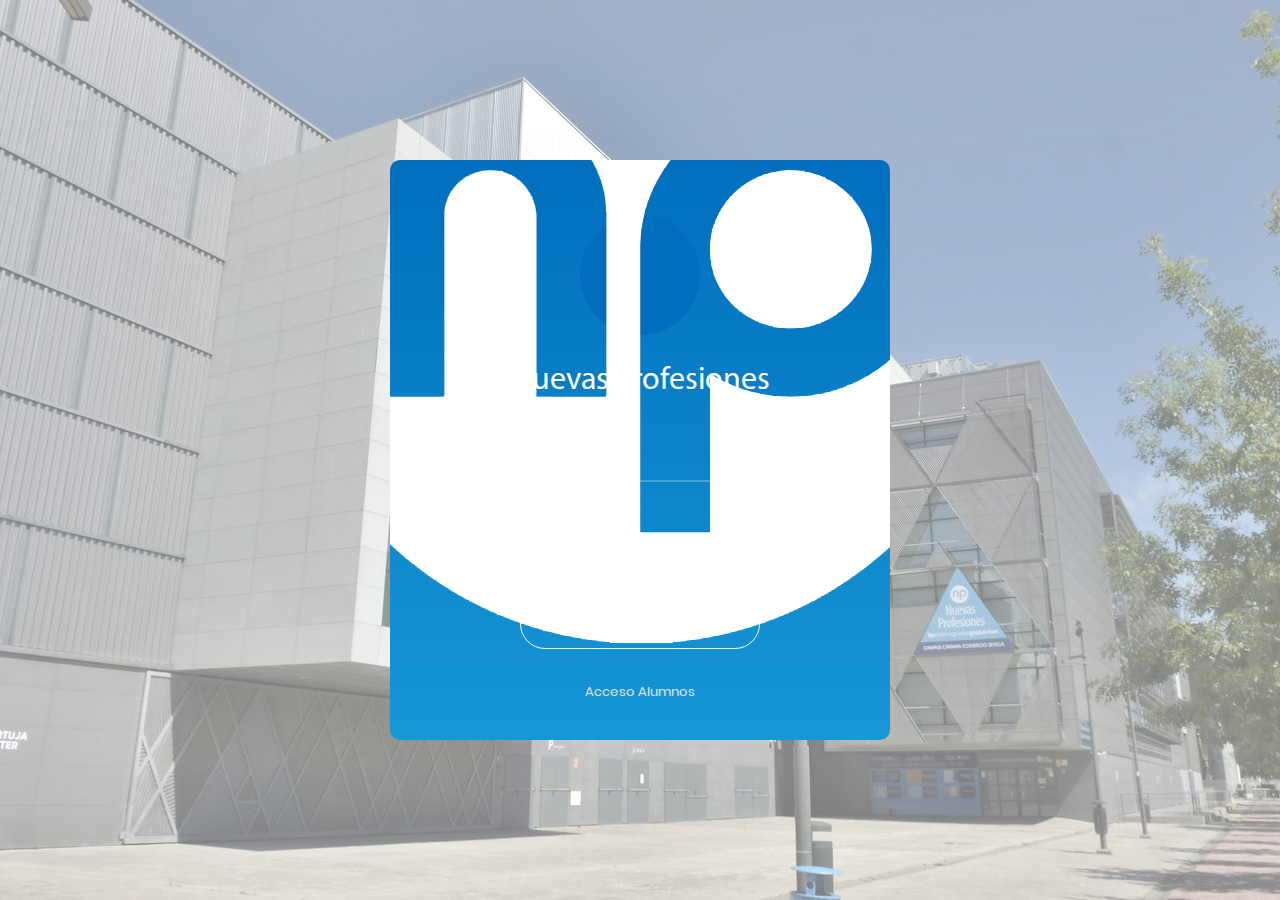
<file: index.html>
<!DOCTYPE html>
<html lang="en">
    <head>
        <meta charset="UTF-8">
        <meta name="viewport" content="width=device-width, initial-scale=1">	
        <link rel="stylesheet" type="text/css" href="fonts/font-awesome-4.7.0/css/font-awesome.min.css">
	    <link rel="stylesheet" type="text/css" href="fonts/iconic/css/material-design-iconic-font.min.css">
        <link rel="stylesheet" type="text/css" href="vendor/bootstrap/css/bootstrap.min.css">
        <link rel="stylesheet" type="text/css" href="vendor/animate/animate.css">
        <link rel="stylesheet" type="text/css" href="vendor/css-hamburgers/hamburgers.min.css">
        <link rel="stylesheet" type="text/css" href="vendor/animsition/css/animsition.min.css">
        <link rel="stylesheet" type="text/css" href="vendor/select2/select2.min.css">	
        <link rel="stylesheet" type="text/css" href="vendor/daterangepicker/daterangepicker.css">
        <link rel="icon" type="image/png" href="img/favicon.ico"/>
        <link rel="stylesheet" type="text/css" href="css/index/util.css">
        <link rel="stylesheet" type="text/css" href="css/index/main.css">
        <title>Nuevas Profesiones</title>
    </head>

    <body>
	    <div class="limiter">
		    <div class="container-login100" style="background-image: url('img/edificio_logo.jpg');">
			    <div class="wrap-login100">
				    <form class="login100-form validate-form">
					    <span class="login100-form-logo"><img src="img/np.png"></span>
					    <span class="login100-form-title p-b-34 p-t-27">Nuevas Profesiones</span>

                        <div class="wrap-input100 validate-input" data-validate = "Enter username">
                            <input class="input100" type="text" name="username" placeholder="Usuario" id="usuario" autocomplete="off">
                            <span class="focus-input100" data-placeholder="&#xf207;"></span>
                        </div>
    
                        <div class="wrap-input100 validate-input" data-validate="Enter password">
                            <input class="input100" type="password" name="pass" placeholder="Contraseña" id="contraseña" autocomplete="off">
                            <span class="focus-input100" data-placeholder="&#xf191;"></span>
                        </div>

                        <div class="container-login100-form-btn p-t-10">
                            <button class="login100-form-btn">
                                Acceder
                            </button>
                        </div>

                        <div class="text-center p-t-30 ">
                            <a class="txt1" href="#">
                                Acceso Alumnos
                            </a>
                        </div>
				    </form>
			    </div>
		    </div>
	    </div>
	
	    <div id="dropDownSelect1"></div>
	
        <script src="vendor/jquery/jquery-3.2.1.min.js"></script>
        <script src="vendor/animsition/js/animsition.min.js"></script>
        <script src="vendor/bootstrap/js/popper.js"></script>
        <script src="vendor/bootstrap/js/bootstrap.min.js"></script>
        <script src="vendor/select2/select2.min.js"></script>
        <script src="vendor/daterangepicker/moment.min.js"></script>
        <script src="vendor/daterangepicker/daterangepicker.js"></script>
        <script src="vendor/countdowntime/countdowntime.js"></script>
        <script src="js/index/main.js"></script>
    </body>
</html>
</file>
<file: vendor/daterangepicker/daterangepicker.css>
.daterangepicker {
  position: absolute;
  color: inherit;
  background-color: #fff;
  border-radius: 4px;
  width: 278px;
  padding: 4px;
  margin-top: 1px;
  top: 100px;
  left: 20px;
  /* Calendars */ }
  .daterangepicker:before, .daterangepicker:after {
    position: absolute;
    display: inline-block;
    border-bottom-color: rgba(0, 0, 0, 0.2);
    content: ''; }
  .daterangepicker:before {
    top: -7px;
    border-right: 7px solid transparent;
    border-left: 7px solid transparent;
    border-bottom: 7px solid #ccc; }
  .daterangepicker:after {
    top: -6px;
    border-right: 6px solid transparent;
    border-bottom: 6px solid #fff;
    border-left: 6px solid transparent; }
  .daterangepicker.opensleft:before {
    right: 9px; }
  .daterangepicker.opensleft:after {
    right: 10px; }
  .daterangepicker.openscenter:before {
    left: 0;
    right: 0;
    width: 0;
    margin-left: auto;
    margin-right: auto; }
  .daterangepicker.openscenter:after {
    left: 0;
    right: 0;
    width: 0;
    margin-left: auto;
    margin-right: auto; }
  .daterangepicker.opensright:before {
    left: 9px; }
  .daterangepicker.opensright:after {
    left: 10px; }
  .daterangepicker.dropup {
    margin-top: -5px; }
    .daterangepicker.dropup:before {
      top: initial;
      bottom: -7px;
      border-bottom: initial;
      border-top: 7px solid #ccc; }
    .daterangepicker.dropup:after {
      top: initial;
      bottom: -6px;
      border-bottom: initial;
      border-top: 6px solid #fff; }
  .daterangepicker.dropdown-menu {
    max-width: none;
    z-index: 3001; }
  .daterangepicker.single .ranges, .daterangepicker.single .calendar {
    float: none; }
  .daterangepicker.show-calendar .calendar {
    display: block; }
  .daterangepicker .calendar {
    display: none;
    max-width: 270px;
    margin: 4px; }
    .daterangepicker .calendar.single .calendar-table {
      border: none; }
    .daterangepicker .calendar th, .daterangepicker .calendar td {
      white-space: nowrap;
      text-align: center;
      min-width: 32px; }
  .daterangepicker .calendar-table {
    border: 1px solid #fff;
    padding: 4px;
    border-radius: 4px;
    background-color: #fff; }
  .daterangepicker table {
    width: 100%;
    margin: 0; }
  .daterangepicker td, .daterangepicker th {
    text-align: center;
    width: 20px;
    height: 20px;
    border-radius: 4px;
    border: 1px solid transparent;
    white-space: nowrap;
    cursor: pointer; }
    .daterangepicker td.available:hover, .daterangepicker th.available:hover {
      background-color: #eee;
      border-color: transparent;
      color: inherit; }
    .daterangepicker td.week, .daterangepicker th.week {
      font-size: 80%;
      color: #ccc; }
  .daterangepicker td.off, .daterangepicker td.off.in-range, .daterangepicker td.off.start-date, .daterangepicker td.off.end-date {
    background-color: #fff;
    border-color: transparent;
    color: #999; }
  .daterangepicker td.in-range {
    background-color: #ebf4f8;
    border-color: transparent;
    color: #000;
    border-radius: 0; }
  .daterangepicker td.start-date {
    border-radius: 4px 0 0 4px; }
  .daterangepicker td.end-date {
    border-radius: 0 4px 4px 0; }
  .daterangepicker td.start-date.end-date {
    border-radius: 4px; }
  .daterangepicker td.active, .daterangepicker td.active:hover {
    background-color: #357ebd;
    border-color: transparent;
    color: #fff; }
  .daterangepicker th.month {
    width: auto; }
  .daterangepicker td.disabled, .daterangepicker option.disabled {
    color: #999;
    cursor: not-allowed;
    text-decoration: line-through; }
  .daterangepicker select.monthselect, .daterangepicker select.yearselect {
    font-size: 12px;
    padding: 1px;
    height: auto;
    margin: 0;
    cursor: default; }
  .daterangepicker select.monthselect {
    margin-right: 2%;
    width: 56%; }
  .daterangepicker select.yearselect {
    width: 40%; }
  .daterangepicker select.hourselect, .daterangepicker select.minuteselect, .daterangepicker select.secondselect, .daterangepicker select.ampmselect {
    width: 50px;
    margin-bottom: 0; }
  .daterangepicker .input-mini {
    border: 1px solid #ccc;
    border-radius: 4px;
    color: #555;
    height: 30px;
    line-height: 30px;
    display: block;
    vertical-align: middle;
    margin: 0 0 5px 0;
    padding: 0 6px 0 28px;
    width: 100%; }
    .daterangepicker .input-mini.active {
      border: 1px solid #08c;
      border-radius: 4px; }
  .daterangepicker .daterangepicker_input {
    position: relative; }
    .daterangepicker .daterangepicker_input i {
      position: absolute;
      left: 8px;
      top: 8px; }
  .daterangepicker.rtl .input-mini {
    padding-right: 28px;
    padding-left: 6px; }
  .daterangepicker.rtl .daterangepicker_input i {
    left: auto;
    right: 8px; }
  .daterangepicker .calendar-time {
    text-align: center;
    margin: 5px auto;
    line-height: 30px;
    position: relative;
    padding-left: 28px; }
    .daterangepicker .calendar-time select.disabled {
      color: #ccc;
      cursor: not-allowed; }

.ranges {
  font-size: 11px;
  float: none;
  margin: 4px;
  text-align: left; }
  .ranges ul {
    list-style: none;
    margin: 0 auto;
    padding: 0;
    width: 100%; }
  .ranges li {
    font-size: 13px;
    background-color: #f5f5f5;
    border: 1px solid #f5f5f5;
    border-radius: 4px;
    color: #08c;
    padding: 3px 12px;
    margin-bottom: 8px;
    cursor: pointer; }
    .ranges li:hover {
      background-color: #08c;
      border: 1px solid #08c;
      color: #fff; }
    .ranges li.active {
      background-color: #08c;
      border: 1px solid #08c;
      color: #fff; }

/*  Larger Screen Styling */
@media (min-width: 564px) {
  .daterangepicker {
    width: auto; }
    .daterangepicker .ranges ul {
      width: 160px; }
    .daterangepicker.single .ranges ul {
      width: 100%; }
    .daterangepicker.single .calendar.left {
      clear: none; }
    .daterangepicker.single.ltr .ranges, .daterangepicker.single.ltr .calendar {
      float: left; }
    .daterangepicker.single.rtl .ranges, .daterangepicker.single.rtl .calendar {
      float: right; }
    .daterangepicker.ltr {
      direction: ltr;
      text-align: left; }
      .daterangepicker.ltr .calendar.left {
        clear: left;
        margin-right: 0; }
        .daterangepicker.ltr .calendar.left .calendar-table {
          border-right: none;
          border-top-right-radius: 0;
          border-bottom-right-radius: 0; }
      .daterangepicker.ltr .calendar.right {
        margin-left: 0; }
        .daterangepicker.ltr .calendar.right .calendar-table {
          border-left: none;
          border-top-left-radius: 0;
          border-bottom-left-radius: 0; }
      .daterangepicker.ltr .left .daterangepicker_input {
        padding-right: 12px; }
      .daterangepicker.ltr .calendar.left .calendar-table {
        padding-right: 12px; }
      .daterangepicker.ltr .ranges, .daterangepicker.ltr .calendar {
        float: left; }
    .daterangepicker.rtl {
      direction: rtl;
      text-align: right; }
      .daterangepicker.rtl .calendar.left {
        clear: right;
        margin-left: 0; }
        .daterangepicker.rtl .calendar.left .calendar-table {
          border-left: none;
          border-top-left-radius: 0;
          border-bottom-left-radius: 0; }
      .daterangepicker.rtl .calendar.right {
        margin-right: 0; }
        .daterangepicker.rtl .calendar.right .calendar-table {
          border-right: none;
          border-top-right-radius: 0;
          border-bottom-right-radius: 0; }
      .daterangepicker.rtl .left .daterangepicker_input {
        padding-left: 12px; }
      .daterangepicker.rtl .calendar.left .calendar-table {
        padding-left: 12px; }
      .daterangepicker.rtl .ranges, .daterangepicker.rtl .calendar {
        text-align: right;
        float: right; } }
@media (min-width: 730px) {
  .daterangepicker .ranges {
    width: auto; }
  .daterangepicker.ltr .ranges {
    float: left; }
  .daterangepicker.rtl .ranges {
    float: right; }
  .daterangepicker .calendar.left {
    clear: none !important; } }
</file>
<file: css/index/util.css>
/*[ FONT SIZE ]
///////////////////////////////////////////////////////////
*/
.fs-1 {font-size: 1px;}
.fs-2 {font-size: 2px;}
.fs-3 {font-size: 3px;}
.fs-4 {font-size: 4px;}
.fs-5 {font-size: 5px;}
.fs-6 {font-size: 6px;}
.fs-7 {font-size: 7px;}
.fs-8 {font-size: 8px;}
.fs-9 {font-size: 9px;}
.fs-10 {font-size: 10px;}
.fs-11 {font-size: 11px;}
.fs-12 {font-size: 12px;}
.fs-13 {font-size: 13px;}
.fs-14 {font-size: 14px;}
.fs-15 {font-size: 15px;}
.fs-16 {font-size: 16px;}
.fs-17 {font-size: 17px;}
.fs-18 {font-size: 18px;}
.fs-19 {font-size: 19px;}
.fs-20 {font-size: 20px;}
.fs-21 {font-size: 21px;}
.fs-22 {font-size: 22px;}
.fs-23 {font-size: 23px;}
.fs-24 {font-size: 24px;}
.fs-25 {font-size: 25px;}
.fs-26 {font-size: 26px;}
.fs-27 {font-size: 27px;}
.fs-28 {font-size: 28px;}
.fs-29 {font-size: 29px;}
.fs-30 {font-size: 30px;}
.fs-31 {font-size: 31px;}
.fs-32 {font-size: 32px;}
.fs-33 {font-size: 33px;}
.fs-34 {font-size: 34px;}
.fs-35 {font-size: 35px;}
.fs-36 {font-size: 36px;}
.fs-37 {font-size: 37px;}
.fs-38 {font-size: 38px;}
.fs-39 {font-size: 39px;}
.fs-40 {font-size: 40px;}
.fs-41 {font-size: 41px;}
.fs-42 {font-size: 42px;}
.fs-43 {font-size: 43px;}
.fs-44 {font-size: 44px;}
.fs-45 {font-size: 45px;}
.fs-46 {font-size: 46px;}
.fs-47 {font-size: 47px;}
.fs-48 {font-size: 48px;}
.fs-49 {font-size: 49px;}
.fs-50 {font-size: 50px;}
.fs-51 {font-size: 51px;}
.fs-52 {font-size: 52px;}
.fs-53 {font-size: 53px;}
.fs-54 {font-size: 54px;}
.fs-55 {font-size: 55px;}
.fs-56 {font-size: 56px;}
.fs-57 {font-size: 57px;}
.fs-58 {font-size: 58px;}
.fs-59 {font-size: 59px;}
.fs-60 {font-size: 60px;}
.fs-61 {font-size: 61px;}
.fs-62 {font-size: 62px;}
.fs-63 {font-size: 63px;}
.fs-64 {font-size: 64px;}
.fs-65 {font-size: 65px;}
.fs-66 {font-size: 66px;}
.fs-67 {font-size: 67px;}
.fs-68 {font-size: 68px;}
.fs-69 {font-size: 69px;}
.fs-70 {font-size: 70px;}
.fs-71 {font-size: 71px;}
.fs-72 {font-size: 72px;}
.fs-73 {font-size: 73px;}
.fs-74 {font-size: 74px;}
.fs-75 {font-size: 75px;}
.fs-76 {font-size: 76px;}
.fs-77 {font-size: 77px;}
.fs-78 {font-size: 78px;}
.fs-79 {font-size: 79px;}
.fs-80 {font-size: 80px;}
.fs-81 {font-size: 81px;}
.fs-82 {font-size: 82px;}
.fs-83 {font-size: 83px;}
.fs-84 {font-size: 84px;}
.fs-85 {font-size: 85px;}
.fs-86 {font-size: 86px;}
.fs-87 {font-size: 87px;}
.fs-88 {font-size: 88px;}
.fs-89 {font-size: 89px;}
.fs-90 {font-size: 90px;}
.fs-91 {font-size: 91px;}
.fs-92 {font-size: 92px;}
.fs-93 {font-size: 93px;}
.fs-94 {font-size: 94px;}
.fs-95 {font-size: 95px;}
.fs-96 {font-size: 96px;}
.fs-97 {font-size: 97px;}
.fs-98 {font-size: 98px;}
.fs-99 {font-size: 99px;}
.fs-100 {font-size: 100px;}
.fs-101 {font-size: 101px;}
.fs-102 {font-size: 102px;}
.fs-103 {font-size: 103px;}
.fs-104 {font-size: 104px;}
.fs-105 {font-size: 105px;}
.fs-106 {font-size: 106px;}
.fs-107 {font-size: 107px;}
.fs-108 {font-size: 108px;}
.fs-109 {font-size: 109px;}
.fs-110 {font-size: 110px;}
.fs-111 {font-size: 111px;}
.fs-112 {font-size: 112px;}
.fs-113 {font-size: 113px;}
.fs-114 {font-size: 114px;}
.fs-115 {font-size: 115px;}
.fs-116 {font-size: 116px;}
.fs-117 {font-size: 117px;}
.fs-118 {font-size: 118px;}
.fs-119 {font-size: 119px;}
.fs-120 {font-size: 120px;}
.fs-121 {font-size: 121px;}
.fs-122 {font-size: 122px;}
.fs-123 {font-size: 123px;}
.fs-124 {font-size: 124px;}
.fs-125 {font-size: 125px;}
.fs-126 {font-size: 126px;}
.fs-127 {font-size: 127px;}
.fs-128 {font-size: 128px;}
.fs-129 {font-size: 129px;}
.fs-130 {font-size: 130px;}
.fs-131 {font-size: 131px;}
.fs-132 {font-size: 132px;}
.fs-133 {font-size: 133px;}
.fs-134 {font-size: 134px;}
.fs-135 {font-size: 135px;}
.fs-136 {font-size: 136px;}
.fs-137 {font-size: 137px;}
.fs-138 {font-size: 138px;}
.fs-139 {font-size: 139px;}
.fs-140 {font-size: 140px;}
.fs-141 {font-size: 141px;}
.fs-142 {font-size: 142px;}
.fs-143 {font-size: 143px;}
.fs-144 {font-size: 144px;}
.fs-145 {font-size: 145px;}
.fs-146 {font-size: 146px;}
.fs-147 {font-size: 147px;}
.fs-148 {font-size: 148px;}
.fs-149 {font-size: 149px;}
.fs-150 {font-size: 150px;}
.fs-151 {font-size: 151px;}
.fs-152 {font-size: 152px;}
.fs-153 {font-size: 153px;}
.fs-154 {font-size: 154px;}
.fs-155 {font-size: 155px;}
.fs-156 {font-size: 156px;}
.fs-157 {font-size: 157px;}
.fs-158 {font-size: 158px;}
.fs-159 {font-size: 159px;}
.fs-160 {font-size: 160px;}
.fs-161 {font-size: 161px;}
.fs-162 {font-size: 162px;}
.fs-163 {font-size: 163px;}
.fs-164 {font-size: 164px;}
.fs-165 {font-size: 165px;}
.fs-166 {font-size: 166px;}
.fs-167 {font-size: 167px;}
.fs-168 {font-size: 168px;}
.fs-169 {font-size: 169px;}
.fs-170 {font-size: 170px;}
.fs-171 {font-size: 171px;}
.fs-172 {font-size: 172px;}
.fs-173 {font-size: 173px;}
.fs-174 {font-size: 174px;}
.fs-175 {font-size: 175px;}
.fs-176 {font-size: 176px;}
.fs-177 {font-size: 177px;}
.fs-178 {font-size: 178px;}
.fs-179 {font-size: 179px;}
.fs-180 {font-size: 180px;}
.fs-181 {font-size: 181px;}
.fs-182 {font-size: 182px;}
.fs-183 {font-size: 183px;}
.fs-184 {font-size: 184px;}
.fs-185 {font-size: 185px;}
.fs-186 {font-size: 186px;}
.fs-187 {font-size: 187px;}
.fs-188 {font-size: 188px;}
.fs-189 {font-size: 189px;}
.fs-190 {font-size: 190px;}
.fs-191 {font-size: 191px;}
.fs-192 {font-size: 192px;}
.fs-193 {font-size: 193px;}
.fs-194 {font-size: 194px;}
.fs-195 {font-size: 195px;}
.fs-196 {font-size: 196px;}
.fs-197 {font-size: 197px;}
.fs-198 {font-size: 198px;}
.fs-199 {font-size: 199px;}
.fs-200 {font-size: 200px;}

/*[ PADDING ]
///////////////////////////////////////////////////////////
*/
.p-t-0 {padding-top: 0px;}
.p-t-1 {padding-top: 1px;}
.p-t-2 {padding-top: 2px;}
.p-t-3 {padding-top: 3px;}
.p-t-4 {padding-top: 4px;}
.p-t-5 {padding-top: 5px;}
.p-t-6 {padding-top: 6px;}
.p-t-7 {padding-top: 7px;}
.p-t-8 {padding-top: 8px;}
.p-t-9 {padding-top: 9px;}
.p-t-10 {padding-top: 10px;}
.p-t-11 {padding-top: 11px;}
.p-t-12 {padding-top: 12px;}
.p-t-13 {padding-top: 13px;}
.p-t-14 {padding-top: 14px;}
.p-t-15 {padding-top: 15px;}
.p-t-16 {padding-top: 16px;}
.p-t-17 {padding-top: 17px;}
.p-t-18 {padding-top: 18px;}
.p-t-19 {padding-top: 19px;}
.p-t-20 {padding-top: 20px;}
.p-t-21 {padding-top: 21px;}
.p-t-22 {padding-top: 22px;}
.p-t-23 {padding-top: 23px;}
.p-t-24 {padding-top: 24px;}
.p-t-25 {padding-top: 25px;}
.p-t-26 {padding-top: 26px;}
.p-t-27 {padding-top: 27px;}
.p-t-28 {padding-top: 28px;}
.p-t-29 {padding-top: 29px;}
.p-t-30 {padding-top: 30px;}
.p-t-31 {padding-top: 31px;}
.p-t-32 {padding-top: 32px;}
.p-t-33 {padding-top: 33px;}
.p-t-34 {padding-top: 34px;}
.p-t-35 {padding-top: 35px;}
.p-t-36 {padding-top: 36px;}
.p-t-37 {padding-top: 37px;}
.p-t-38 {padding-top: 38px;}
.p-t-39 {padding-top: 39px;}
.p-t-40 {padding-top: 40px;}
.p-t-41 {padding-top: 41px;}
.p-t-42 {padding-top: 42px;}
.p-t-43 {padding-top: 43px;}
.p-t-44 {padding-top: 44px;}
.p-t-45 {padding-top: 45px;}
.p-t-46 {padding-top: 46px;}
.p-t-47 {padding-top: 47px;}
.p-t-48 {padding-top: 48px;}
.p-t-49 {padding-top: 49px;}
.p-t-50 {padding-top: 50px;}
.p-t-51 {padding-top: 51px;}
.p-t-52 {padding-top: 52px;}
.p-t-53 {padding-top: 53px;}
.p-t-54 {padding-top: 54px;}
.p-t-55 {padding-top: 55px;}
.p-t-56 {padding-top: 56px;}
.p-t-57 {padding-top: 57px;}
.p-t-58 {padding-top: 58px;}
.p-t-59 {padding-top: 59px;}
.p-t-60 {padding-top: 60px;}
.p-t-61 {padding-top: 61px;}
.p-t-62 {padding-top: 62px;}
.p-t-63 {padding-top: 63px;}
.p-t-64 {padding-top: 64px;}
.p-t-65 {padding-top: 65px;}
.p-t-66 {padding-top: 66px;}
.p-t-67 {padding-top: 67px;}
.p-t-68 {padding-top: 68px;}
.p-t-69 {padding-top: 69px;}
.p-t-70 {padding-top: 70px;}
.p-t-71 {padding-top: 71px;}
.p-t-72 {padding-top: 72px;}
.p-t-73 {padding-top: 73px;}
.p-t-74 {padding-top: 74px;}
.p-t-75 {padding-top: 75px;}
.p-t-76 {padding-top: 76px;}
.p-t-77 {padding-top: 77px;}
.p-t-78 {padding-top: 78px;}
.p-t-79 {padding-top: 79px;}
.p-t-80 {padding-top: 80px;}
.p-t-81 {padding-top: 81px;}
.p-t-82 {padding-top: 82px;}
.p-t-83 {padding-top: 83px;}
.p-t-84 {padding-top: 84px;}
.p-t-85 {padding-top: 85px;}
.p-t-86 {padding-top: 86px;}
.p-t-87 {padding-top: 87px;}
.p-t-88 {padding-top: 88px;}
.p-t-89 {padding-top: 89px;}
.p-t-90 {padding-top: 90px;}
.p-t-91 {padding-top: 91px;}
.p-t-92 {padding-top: 92px;}
.p-t-93 {padding-top: 93px;}
.p-t-94 {padding-top: 94px;}
.p-t-95 {padding-top: 95px;}
.p-t-96 {padding-top: 96px;}
.p-t-97 {padding-top: 97px;}
.p-t-98 {padding-top: 98px;}
.p-t-99 {padding-top: 99px;}
.p-t-100 {padding-top: 100px;}
.p-t-101 {padding-top: 101px;}
.p-t-102 {padding-top: 102px;}
.p-t-103 {padding-top: 103px;}
.p-t-104 {padding-top: 104px;}
.p-t-105 {padding-top: 105px;}
.p-t-106 {padding-top: 106px;}
.p-t-107 {padding-top: 107px;}
.p-t-108 {padding-top: 108px;}
.p-t-109 {padding-top: 109px;}
.p-t-110 {padding-top: 110px;}
.p-t-111 {padding-top: 111px;}
.p-t-112 {padding-top: 112px;}
.p-t-113 {padding-top: 113px;}
.p-t-114 {padding-top: 114px;}
.p-t-115 {padding-top: 115px;}
.p-t-116 {padding-top: 116px;}
.p-t-117 {padding-top: 117px;}
.p-t-118 {padding-top: 118px;}
.p-t-119 {padding-top: 119px;}
.p-t-120 {padding-top: 120px;}
.p-t-121 {padding-top: 121px;}
.p-t-122 {padding-top: 122px;}
.p-t-123 {padding-top: 123px;}
.p-t-124 {padding-top: 124px;}
.p-t-125 {padding-top: 125px;}
.p-t-126 {padding-top: 126px;}
.p-t-127 {padding-top: 127px;}
.p-t-128 {padding-top: 128px;}
.p-t-129 {padding-top: 129px;}
.p-t-130 {padding-top: 130px;}
.p-t-131 {padding-top: 131px;}
.p-t-132 {padding-top: 132px;}
.p-t-133 {padding-top: 133px;}
.p-t-134 {padding-top: 134px;}
.p-t-135 {padding-top: 135px;}
.p-t-136 {padding-top: 136px;}
.p-t-137 {padding-top: 137px;}
.p-t-138 {padding-top: 138px;}
.p-t-139 {padding-top: 139px;}
.p-t-140 {padding-top: 140px;}
.p-t-141 {padding-top: 141px;}
.p-t-142 {padding-top: 142px;}
.p-t-143 {padding-top: 143px;}
.p-t-144 {padding-top: 144px;}
.p-t-145 {padding-top: 145px;}
.p-t-146 {padding-top: 146px;}
.p-t-147 {padding-top: 147px;}
.p-t-148 {padding-top: 148px;}
.p-t-149 {padding-top: 149px;}
.p-t-150 {padding-top: 150px;}
.p-t-151 {padding-top: 151px;}
.p-t-152 {padding-top: 152px;}
.p-t-153 {padding-top: 153px;}
.p-t-154 {padding-top: 154px;}
.p-t-155 {padding-top: 155px;}
.p-t-156 {padding-top: 156px;}
.p-t-157 {padding-top: 157px;}
.p-t-158 {padding-top: 158px;}
.p-t-159 {padding-top: 159px;}
.p-t-160 {padding-top: 160px;}
.p-t-161 {padding-top: 161px;}
.p-t-162 {padding-top: 162px;}
.p-t-163 {padding-top: 163px;}
.p-t-164 {padding-top: 164px;}
.p-t-165 {padding-top: 165px;}
.p-t-166 {padding-top: 166px;}
.p-t-167 {padding-top: 167px;}
.p-t-168 {padding-top: 168px;}
.p-t-169 {padding-top: 169px;}
.p-t-170 {padding-top: 170px;}
.p-t-171 {padding-top: 171px;}
.p-t-172 {padding-top: 172px;}
.p-t-173 {padding-top: 173px;}
.p-t-174 {padding-top: 174px;}
.p-t-175 {padding-top: 175px;}
.p-t-176 {padding-top: 176px;}
.p-t-177 {padding-top: 177px;}
.p-t-178 {padding-top: 178px;}
.p-t-179 {padding-top: 179px;}
.p-t-180 {padding-top: 180px;}
.p-t-181 {padding-top: 181px;}
.p-t-182 {padding-top: 182px;}
.p-t-183 {padding-top: 183px;}
.p-t-184 {padding-top: 184px;}
.p-t-185 {padding-top: 185px;}
.p-t-186 {padding-top: 186px;}
.p-t-187 {padding-top: 187px;}
.p-t-188 {padding-top: 188px;}
.p-t-189 {padding-top: 189px;}
.p-t-190 {padding-top: 190px;}
.p-t-191 {padding-top: 191px;}
.p-t-192 {padding-top: 192px;}
.p-t-193 {padding-top: 193px;}
.p-t-194 {padding-top: 194px;}
.p-t-195 {padding-top: 195px;}
.p-t-196 {padding-top: 196px;}
.p-t-197 {padding-top: 197px;}
.p-t-198 {padding-top: 198px;}
.p-t-199 {padding-top: 199px;}
.p-t-200 {padding-top: 200px;}
.p-t-201 {padding-top: 201px;}
.p-t-202 {padding-top: 202px;}
.p-t-203 {padding-top: 203px;}
.p-t-204 {padding-top: 204px;}
.p-t-205 {padding-top: 205px;}
.p-t-206 {padding-top: 206px;}
.p-t-207 {padding-top: 207px;}
.p-t-208 {padding-top: 208px;}
.p-t-209 {padding-top: 209px;}
.p-t-210 {padding-top: 210px;}
.p-t-211 {padding-top: 211px;}
.p-t-212 {padding-top: 212px;}
.p-t-213 {padding-top: 213px;}
.p-t-214 {padding-top: 214px;}
.p-t-215 {padding-top: 215px;}
.p-t-216 {padding-top: 216px;}
.p-t-217 {padding-top: 217px;}
.p-t-218 {padding-top: 218px;}
.p-t-219 {padding-top: 219px;}
.p-t-220 {padding-top: 220px;}
.p-t-221 {padding-top: 221px;}
.p-t-222 {padding-top: 222px;}
.p-t-223 {padding-top: 223px;}
.p-t-224 {padding-top: 224px;}
.p-t-225 {padding-top: 225px;}
.p-t-226 {padding-top: 226px;}
.p-t-227 {padding-top: 227px;}
.p-t-228 {padding-top: 228px;}
.p-t-229 {padding-top: 229px;}
.p-t-230 {padding-top: 230px;}
.p-t-231 {padding-top: 231px;}
.p-t-232 {padding-top: 232px;}
.p-t-233 {padding-top: 233px;}
.p-t-234 {padding-top: 234px;}
.p-t-235 {padding-top: 235px;}
.p-t-236 {padding-top: 236px;}
.p-t-237 {padding-top: 237px;}
.p-t-238 {padding-top: 238px;}
.p-t-239 {padding-top: 239px;}
.p-t-240 {padding-top: 240px;}
.p-t-241 {padding-top: 241px;}
.p-t-242 {padding-top: 242px;}
.p-t-243 {padding-top: 243px;}
.p-t-244 {padding-top: 244px;}
.p-t-245 {padding-top: 245px;}
.p-t-246 {padding-top: 246px;}
.p-t-247 {padding-top: 247px;}
.p-t-248 {padding-top: 248px;}
.p-t-249 {padding-top: 249px;}
.p-t-250 {padding-top: 250px;}
.p-b-0 {padding-bottom: 0px;}
.p-b-1 {padding-bottom: 1px;}
.p-b-2 {padding-bottom: 2px;}
.p-b-3 {padding-bottom: 3px;}
.p-b-4 {padding-bottom: 4px;}
.p-b-5 {padding-bottom: 5px;}
.p-b-6 {padding-bottom: 6px;}
.p-b-7 {padding-bottom: 7px;}
.p-b-8 {padding-bottom: 8px;}
.p-b-9 {padding-bottom: 9px;}
.p-b-10 {padding-bottom: 10px;}
.p-b-11 {padding-bottom: 11px;}
.p-b-12 {padding-bottom: 12px;}
.p-b-13 {padding-bottom: 13px;}
.p-b-14 {padding-bottom: 14px;}
.p-b-15 {padding-bottom: 15px;}
.p-b-16 {padding-bottom: 16px;}
.p-b-17 {padding-bottom: 17px;}
.p-b-18 {padding-bottom: 18px;}
.p-b-19 {padding-bottom: 19px;}
.p-b-20 {padding-bottom: 20px;}
.p-b-21 {padding-bottom: 21px;}
.p-b-22 {padding-bottom: 22px;}
.p-b-23 {padding-bottom: 23px;}
.p-b-24 {padding-bottom: 24px;}
.p-b-25 {padding-bottom: 25px;}
.p-b-26 {padding-bottom: 26px;}
.p-b-27 {padding-bottom: 27px;}
.p-b-28 {padding-bottom: 28px;}
.p-b-29 {padding-bottom: 29px;}
.p-b-30 {padding-bottom: 30px;}
.p-b-31 {padding-bottom: 31px;}
.p-b-32 {padding-bottom: 32px;}
.p-b-33 {padding-bottom: 33px;}
.p-b-34 {padding-bottom: 34px;}
.p-b-35 {padding-bottom: 35px;}
.p-b-36 {padding-bottom: 36px;}
.p-b-37 {padding-bottom: 37px;}
.p-b-38 {padding-bottom: 38px;}
.p-b-39 {padding-bottom: 39px;}
.p-b-40 {padding-bottom: 40px;}
.p-b-41 {padding-bottom: 41px;}
.p-b-42 {padding-bottom: 42px;}
.p-b-43 {padding-bottom: 43px;}
.p-b-44 {padding-bottom: 44px;}
.p-b-45 {padding-bottom: 45px;}
.p-b-46 {padding-bottom: 46px;}
.p-b-47 {padding-bottom: 47px;}
.p-b-48 {padding-bottom: 48px;}
.p-b-49 {padding-bottom: 49px;}
.p-b-50 {padding-bottom: 50px;}
.p-b-51 {padding-bottom: 51px;}
.p-b-52 {padding-bottom: 52px;}
.p-b-53 {padding-bottom: 53px;}
.p-b-54 {padding-bottom: 54px;}
.p-b-55 {padding-bottom: 55px;}
.p-b-56 {padding-bottom: 56px;}
.p-b-57 {padding-bottom: 57px;}
.p-b-58 {padding-bottom: 58px;}
.p-b-59 {padding-bottom: 59px;}
.p-b-60 {padding-bottom: 60px;}
.p-b-61 {padding-bottom: 61px;}
.p-b-62 {padding-bottom: 62px;}
.p-b-63 {padding-bottom: 63px;}
.p-b-64 {padding-bottom: 64px;}
.p-b-65 {padding-bottom: 65px;}
.p-b-66 {padding-bottom: 66px;}
.p-b-67 {padding-bottom: 67px;}
.p-b-68 {padding-bottom: 68px;}
.p-b-69 {padding-bottom: 69px;}
.p-b-70 {padding-bottom: 70px;}
.p-b-71 {padding-bottom: 71px;}
.p-b-72 {padding-bottom: 72px;}
.p-b-73 {padding-bottom: 73px;}
.p-b-74 {padding-bottom: 74px;}
.p-b-75 {padding-bottom: 75px;}
.p-b-76 {padding-bottom: 76px;}
.p-b-77 {padding-bottom: 77px;}
.p-b-78 {padding-bottom: 78px;}
.p-b-79 {padding-bottom: 79px;}
.p-b-80 {padding-bottom: 80px;}
.p-b-81 {padding-bottom: 81px;}
.p-b-82 {padding-bottom: 82px;}
.p-b-83 {padding-bottom: 83px;}
.p-b-84 {padding-bottom: 84px;}
.p-b-85 {padding-bottom: 85px;}
.p-b-86 {padding-bottom: 86px;}
.p-b-87 {padding-bottom: 87px;}
.p-b-88 {padding-bottom: 88px;}
.p-b-89 {padding-bottom: 89px;}
.p-b-90 {padding-bottom: 90px;}
.p-b-91 {padding-bottom: 91px;}
.p-b-92 {padding-bottom: 92px;}
.p-b-93 {padding-bottom: 93px;}
.p-b-94 {padding-bottom: 94px;}
.p-b-95 {padding-bottom: 95px;}
.p-b-96 {padding-bottom: 96px;}
.p-b-97 {padding-bottom: 97px;}
.p-b-98 {padding-bottom: 98px;}
.p-b-99 {padding-bottom: 99px;}
.p-b-100 {padding-bottom: 100px;}
.p-b-101 {padding-bottom: 101px;}
.p-b-102 {padding-bottom: 102px;}
.p-b-103 {padding-bottom: 103px;}
.p-b-104 {padding-bottom: 104px;}
.p-b-105 {padding-bottom: 105px;}
.p-b-106 {padding-bottom: 106px;}
.p-b-107 {padding-bottom: 107px;}
.p-b-108 {padding-bottom: 108px;}
.p-b-109 {padding-bottom: 109px;}
.p-b-110 {padding-bottom: 110px;}
.p-b-111 {padding-bottom: 111px;}
.p-b-112 {padding-bottom: 112px;}
.p-b-113 {padding-bottom: 113px;}
.p-b-114 {padding-bottom: 114px;}
.p-b-115 {padding-bottom: 115px;}
.p-b-116 {padding-bottom: 116px;}
.p-b-117 {padding-bottom: 117px;}
.p-b-118 {padding-bottom: 118px;}
.p-b-119 {padding-bottom: 119px;}
.p-b-120 {padding-bottom: 120px;}
.p-b-121 {padding-bottom: 121px;}
.p-b-122 {padding-bottom: 122px;}
.p-b-123 {padding-bottom: 123px;}
.p-b-124 {padding-bottom: 124px;}
.p-b-125 {padding-bottom: 125px;}
.p-b-126 {padding-bottom: 126px;}
.p-b-127 {padding-bottom: 127px;}
.p-b-128 {padding-bottom: 128px;}
.p-b-129 {padding-bottom: 129px;}
.p-b-130 {padding-bottom: 130px;}
.p-b-131 {padding-bottom: 131px;}
.p-b-132 {padding-bottom: 132px;}
.p-b-133 {padding-bottom: 133px;}
.p-b-134 {padding-bottom: 134px;}
.p-b-135 {padding-bottom: 135px;}
.p-b-136 {padding-bottom: 136px;}
.p-b-137 {padding-bottom: 137px;}
.p-b-138 {padding-bottom: 138px;}
.p-b-139 {padding-bottom: 139px;}
.p-b-140 {padding-bottom: 140px;}
.p-b-141 {padding-bottom: 141px;}
.p-b-142 {padding-bottom: 142px;}
.p-b-143 {padding-bottom: 143px;}
.p-b-144 {padding-bottom: 144px;}
.p-b-145 {padding-bottom: 145px;}
.p-b-146 {padding-bottom: 146px;}
.p-b-147 {padding-bottom: 147px;}
.p-b-148 {padding-bottom: 148px;}
.p-b-149 {padding-bottom: 149px;}
.p-b-150 {padding-bottom: 150px;}
.p-b-151 {padding-bottom: 151px;}
.p-b-152 {padding-bottom: 152px;}
.p-b-153 {padding-bottom: 153px;}
.p-b-154 {padding-bottom: 154px;}
.p-b-155 {padding-bottom: 155px;}
.p-b-156 {padding-bottom: 156px;}
.p-b-157 {padding-bottom: 157px;}
.p-b-158 {padding-bottom: 158px;}
.p-b-159 {padding-bottom: 159px;}
.p-b-160 {padding-bottom: 160px;}
.p-b-161 {padding-bottom: 161px;}
.p-b-162 {padding-bottom: 162px;}
.p-b-163 {padding-bottom: 163px;}
.p-b-164 {padding-bottom: 164px;}
.p-b-165 {padding-bottom: 165px;}
.p-b-166 {padding-bottom: 166px;}
.p-b-167 {padding-bottom: 167px;}
.p-b-168 {padding-bottom: 168px;}
.p-b-169 {padding-bottom: 169px;}
.p-b-170 {padding-bottom: 170px;}
.p-b-171 {padding-bottom: 171px;}
.p-b-172 {padding-bottom: 172px;}
.p-b-173 {padding-bottom: 173px;}
.p-b-174 {padding-bottom: 174px;}
.p-b-175 {padding-bottom: 175px;}
.p-b-176 {padding-bottom: 176px;}
.p-b-177 {padding-bottom: 177px;}
.p-b-178 {padding-bottom: 178px;}
.p-b-179 {padding-bottom: 179px;}
.p-b-180 {padding-bottom: 180px;}
.p-b-181 {padding-bottom: 181px;}
.p-b-182 {padding-bottom: 182px;}
.p-b-183 {padding-bottom: 183px;}
.p-b-184 {padding-bottom: 184px;}
.p-b-185 {padding-bottom: 185px;}
.p-b-186 {padding-bottom: 186px;}
.p-b-187 {padding-bottom: 187px;}
.p-b-188 {padding-bottom: 188px;}
.p-b-189 {padding-bottom: 189px;}
.p-b-190 {padding-bottom: 190px;}
.p-b-191 {padding-bottom: 191px;}
.p-b-192 {padding-bottom: 192px;}
.p-b-193 {padding-bottom: 193px;}
.p-b-194 {padding-bottom: 194px;}
.p-b-195 {padding-bottom: 195px;}
.p-b-196 {padding-bottom: 196px;}
.p-b-197 {padding-bottom: 197px;}
.p-b-198 {padding-bottom: 198px;}
.p-b-199 {padding-bottom: 199px;}
.p-b-200 {padding-bottom: 200px;}
.p-b-201 {padding-bottom: 201px;}
.p-b-202 {padding-bottom: 202px;}
.p-b-203 {padding-bottom: 203px;}
.p-b-204 {padding-bottom: 204px;}
.p-b-205 {padding-bottom: 205px;}
.p-b-206 {padding-bottom: 206px;}
.p-b-207 {padding-bottom: 207px;}
.p-b-208 {padding-bottom: 208px;}
.p-b-209 {padding-bottom: 209px;}
.p-b-210 {padding-bottom: 210px;}
.p-b-211 {padding-bottom: 211px;}
.p-b-212 {padding-bottom: 212px;}
.p-b-213 {padding-bottom: 213px;}
.p-b-214 {padding-bottom: 214px;}
.p-b-215 {padding-bottom: 215px;}
.p-b-216 {padding-bottom: 216px;}
.p-b-217 {padding-bottom: 217px;}
.p-b-218 {padding-bottom: 218px;}
.p-b-219 {padding-bottom: 219px;}
.p-b-220 {padding-bottom: 220px;}
.p-b-221 {padding-bottom: 221px;}
.p-b-222 {padding-bottom: 222px;}
.p-b-223 {padding-bottom: 223px;}
.p-b-224 {padding-bottom: 224px;}
.p-b-225 {padding-bottom: 225px;}
.p-b-226 {padding-bottom: 226px;}
.p-b-227 {padding-bottom: 227px;}
.p-b-228 {padding-bottom: 228px;}
.p-b-229 {padding-bottom: 229px;}
.p-b-230 {padding-bottom: 230px;}
.p-b-231 {padding-bottom: 231px;}
.p-b-232 {padding-bottom: 232px;}
.p-b-233 {padding-bottom: 233px;}
.p-b-234 {padding-bottom: 234px;}
.p-b-235 {padding-bottom: 235px;}
.p-b-236 {padding-bottom: 236px;}
.p-b-237 {padding-bottom: 237px;}
.p-b-238 {padding-bottom: 238px;}
.p-b-239 {padding-bottom: 239px;}
.p-b-240 {padding-bottom: 240px;}
.p-b-241 {padding-bottom: 241px;}
.p-b-242 {padding-bottom: 242px;}
.p-b-243 {padding-bottom: 243px;}
.p-b-244 {padding-bottom: 244px;}
.p-b-245 {padding-bottom: 245px;}
.p-b-246 {padding-bottom: 246px;}
.p-b-247 {padding-bottom: 247px;}
.p-b-248 {padding-bottom: 248px;}
.p-b-249 {padding-bottom: 249px;}
.p-b-250 {padding-bottom: 250px;}
.p-l-0 {padding-left: 0px;}
.p-l-1 {padding-left: 1px;}
.p-l-2 {padding-left: 2px;}
.p-l-3 {padding-left: 3px;}
.p-l-4 {padding-left: 4px;}
.p-l-5 {padding-left: 5px;}
.p-l-6 {padding-left: 6px;}
.p-l-7 {padding-left: 7px;}
.p-l-8 {padding-left: 8px;}
.p-l-9 {padding-left: 9px;}
.p-l-10 {padding-left: 10px;}
.p-l-11 {padding-left: 11px;}
.p-l-12 {padding-left: 12px;}
.p-l-13 {padding-left: 13px;}
.p-l-14 {padding-left: 14px;}
.p-l-15 {padding-left: 15px;}
.p-l-16 {padding-left: 16px;}
.p-l-17 {padding-left: 17px;}
.p-l-18 {padding-left: 18px;}
.p-l-19 {padding-left: 19px;}
.p-l-20 {padding-left: 20px;}
.p-l-21 {padding-left: 21px;}
.p-l-22 {padding-left: 22px;}
.p-l-23 {padding-left: 23px;}
.p-l-24 {padding-left: 24px;}
.p-l-25 {padding-left: 25px;}
.p-l-26 {padding-left: 26px;}
.p-l-27 {padding-left: 27px;}
.p-l-28 {padding-left: 28px;}
.p-l-29 {padding-left: 29px;}
.p-l-30 {padding-left: 30px;}
.p-l-31 {padding-left: 31px;}
.p-l-32 {padding-left: 32px;}
.p-l-33 {padding-left: 33px;}
.p-l-34 {padding-left: 34px;}
.p-l-35 {padding-left: 35px;}
.p-l-36 {padding-left: 36px;}
.p-l-37 {padding-left: 37px;}
.p-l-38 {padding-left: 38px;}
.p-l-39 {padding-left: 39px;}
.p-l-40 {padding-left: 40px;}
.p-l-41 {padding-left: 41px;}
.p-l-42 {padding-left: 42px;}
.p-l-43 {padding-left: 43px;}
.p-l-44 {padding-left: 44px;}
.p-l-45 {padding-left: 45px;}
.p-l-46 {padding-left: 46px;}
.p-l-47 {padding-left: 47px;}
.p-l-48 {padding-left: 48px;}
.p-l-49 {padding-left: 49px;}
.p-l-50 {padding-left: 50px;}
.p-l-51 {padding-left: 51px;}
.p-l-52 {padding-left: 52px;}
.p-l-53 {padding-left: 53px;}
.p-l-54 {padding-left: 54px;}
.p-l-55 {padding-left: 55px;}
.p-l-56 {padding-left: 56px;}
.p-l-57 {padding-left: 57px;}
.p-l-58 {padding-left: 58px;}
.p-l-59 {padding-left: 59px;}
.p-l-60 {padding-left: 60px;}
.p-l-61 {padding-left: 61px;}
.p-l-62 {padding-left: 62px;}
.p-l-63 {padding-left: 63px;}
.p-l-64 {padding-left: 64px;}
.p-l-65 {padding-left: 65px;}
.p-l-66 {padding-left: 66px;}
.p-l-67 {padding-left: 67px;}
.p-l-68 {padding-left: 68px;}
.p-l-69 {padding-left: 69px;}
.p-l-70 {padding-left: 70px;}
.p-l-71 {padding-left: 71px;}
.p-l-72 {padding-left: 72px;}
.p-l-73 {padding-left: 73px;}
.p-l-74 {padding-left: 74px;}
.p-l-75 {padding-left: 75px;}
.p-l-76 {padding-left: 76px;}
.p-l-77 {padding-left: 77px;}
.p-l-78 {padding-left: 78px;}
.p-l-79 {padding-left: 79px;}
.p-l-80 {padding-left: 80px;}
.p-l-81 {padding-left: 81px;}
.p-l-82 {padding-left: 82px;}
.p-l-83 {padding-left: 83px;}
.p-l-84 {padding-left: 84px;}
.p-l-85 {padding-left: 85px;}
.p-l-86 {padding-left: 86px;}
.p-l-87 {padding-left: 87px;}
.p-l-88 {padding-left: 88px;}
.p-l-89 {padding-left: 89px;}
.p-l-90 {padding-left: 90px;}
.p-l-91 {padding-left: 91px;}
.p-l-92 {padding-left: 92px;}
.p-l-93 {padding-left: 93px;}
.p-l-94 {padding-left: 94px;}
.p-l-95 {padding-left: 95px;}
.p-l-96 {padding-left: 96px;}
.p-l-97 {padding-left: 97px;}
.p-l-98 {padding-left: 98px;}
.p-l-99 {padding-left: 99px;}
.p-l-100 {padding-left: 100px;}
.p-l-101 {padding-left: 101px;}
.p-l-102 {padding-left: 102px;}
.p-l-103 {padding-left: 103px;}
.p-l-104 {padding-left: 104px;}
.p-l-105 {padding-left: 105px;}
.p-l-106 {padding-left: 106px;}
.p-l-107 {padding-left: 107px;}
.p-l-108 {padding-left: 108px;}
.p-l-109 {padding-left: 109px;}
.p-l-110 {padding-left: 110px;}
.p-l-111 {padding-left: 111px;}
.p-l-112 {padding-left: 112px;}
.p-l-113 {padding-left: 113px;}
.p-l-114 {padding-left: 114px;}
.p-l-115 {padding-left: 115px;}
.p-l-116 {padding-left: 116px;}
.p-l-117 {padding-left: 117px;}
.p-l-118 {padding-left: 118px;}
.p-l-119 {padding-left: 119px;}
.p-l-120 {padding-left: 120px;}
.p-l-121 {padding-left: 121px;}
.p-l-122 {padding-left: 122px;}
.p-l-123 {padding-left: 123px;}
.p-l-124 {padding-left: 124px;}
.p-l-125 {padding-left: 125px;}
.p-l-126 {padding-left: 126px;}
.p-l-127 {padding-left: 127px;}
.p-l-128 {padding-left: 128px;}
.p-l-129 {padding-left: 129px;}
.p-l-130 {padding-left: 130px;}
.p-l-131 {padding-left: 131px;}
.p-l-132 {padding-left: 132px;}
.p-l-133 {padding-left: 133px;}
.p-l-134 {padding-left: 134px;}
.p-l-135 {padding-left: 135px;}
.p-l-136 {padding-left: 136px;}
.p-l-137 {padding-left: 137px;}
.p-l-138 {padding-left: 138px;}
.p-l-139 {padding-left: 139px;}
.p-l-140 {padding-left: 140px;}
.p-l-141 {padding-left: 141px;}
.p-l-142 {padding-left: 142px;}
.p-l-143 {padding-left: 143px;}
.p-l-144 {padding-left: 144px;}
.p-l-145 {padding-left: 145px;}
.p-l-146 {padding-left: 146px;}
.p-l-147 {padding-left: 147px;}
.p-l-148 {padding-left: 148px;}
.p-l-149 {padding-left: 149px;}
.p-l-150 {padding-left: 150px;}
.p-l-151 {padding-left: 151px;}
.p-l-152 {padding-left: 152px;}
.p-l-153 {padding-left: 153px;}
.p-l-154 {padding-left: 154px;}
.p-l-155 {padding-left: 155px;}
.p-l-156 {padding-left: 156px;}
.p-l-157 {padding-left: 157px;}
.p-l-158 {padding-left: 158px;}
.p-l-159 {padding-left: 159px;}
.p-l-160 {padding-left: 160px;}
.p-l-161 {padding-left: 161px;}
.p-l-162 {padding-left: 162px;}
.p-l-163 {padding-left: 163px;}
.p-l-164 {padding-left: 164px;}
.p-l-165 {padding-left: 165px;}
.p-l-166 {padding-left: 166px;}
.p-l-167 {padding-left: 167px;}
.p-l-168 {padding-left: 168px;}
.p-l-169 {padding-left: 169px;}
.p-l-170 {padding-left: 170px;}
.p-l-171 {padding-left: 171px;}
.p-l-172 {padding-left: 172px;}
.p-l-173 {padding-left: 173px;}
.p-l-174 {padding-left: 174px;}
.p-l-175 {padding-left: 175px;}
.p-l-176 {padding-left: 176px;}
.p-l-177 {padding-left: 177px;}
.p-l-178 {padding-left: 178px;}
.p-l-179 {padding-left: 179px;}
.p-l-180 {padding-left: 180px;}
.p-l-181 {padding-left: 181px;}
.p-l-182 {padding-left: 182px;}
.p-l-183 {padding-left: 183px;}
.p-l-184 {padding-left: 184px;}
.p-l-185 {padding-left: 185px;}
.p-l-186 {padding-left: 186px;}
.p-l-187 {padding-left: 187px;}
.p-l-188 {padding-left: 188px;}
.p-l-189 {padding-left: 189px;}
.p-l-190 {padding-left: 190px;}
.p-l-191 {padding-left: 191px;}
.p-l-192 {padding-left: 192px;}
.p-l-193 {padding-left: 193px;}
.p-l-194 {padding-left: 194px;}
.p-l-195 {padding-left: 195px;}
.p-l-196 {padding-left: 196px;}
.p-l-197 {padding-left: 197px;}
.p-l-198 {padding-left: 198px;}
.p-l-199 {padding-left: 199px;}
.p-l-200 {padding-left: 200px;}
.p-l-201 {padding-left: 201px;}
.p-l-202 {padding-left: 202px;}
.p-l-203 {padding-left: 203px;}
.p-l-204 {padding-left: 204px;}
.p-l-205 {padding-left: 205px;}
.p-l-206 {padding-left: 206px;}
.p-l-207 {padding-left: 207px;}
.p-l-208 {padding-left: 208px;}
.p-l-209 {padding-left: 209px;}
.p-l-210 {padding-left: 210px;}
.p-l-211 {padding-left: 211px;}
.p-l-212 {padding-left: 212px;}
.p-l-213 {padding-left: 213px;}
.p-l-214 {padding-left: 214px;}
.p-l-215 {padding-left: 215px;}
.p-l-216 {padding-left: 216px;}
.p-l-217 {padding-left: 217px;}
.p-l-218 {padding-left: 218px;}
.p-l-219 {padding-left: 219px;}
.p-l-220 {padding-left: 220px;}
.p-l-221 {padding-left: 221px;}
.p-l-222 {padding-left: 222px;}
.p-l-223 {padding-left: 223px;}
.p-l-224 {padding-left: 224px;}
.p-l-225 {padding-left: 225px;}
.p-l-226 {padding-left: 226px;}
.p-l-227 {padding-left: 227px;}
.p-l-228 {padding-left: 228px;}
.p-l-229 {padding-left: 229px;}
.p-l-230 {padding-left: 230px;}
.p-l-231 {padding-left: 231px;}
.p-l-232 {padding-left: 232px;}
.p-l-233 {padding-left: 233px;}
.p-l-234 {padding-left: 234px;}
.p-l-235 {padding-left: 235px;}
.p-l-236 {padding-left: 236px;}
.p-l-237 {padding-left: 237px;}
.p-l-238 {padding-left: 238px;}
.p-l-239 {padding-left: 239px;}
.p-l-240 {padding-left: 240px;}
.p-l-241 {padding-left: 241px;}
.p-l-242 {padding-left: 242px;}
.p-l-243 {padding-left: 243px;}
.p-l-244 {padding-left: 244px;}
.p-l-245 {padding-left: 245px;}
.p-l-246 {padding-left: 246px;}
.p-l-247 {padding-left: 247px;}
.p-l-248 {padding-left: 248px;}
.p-l-249 {padding-left: 249px;}
.p-l-250 {padding-left: 250px;}
.p-r-0 {padding-right: 0px;}
.p-r-1 {padding-right: 1px;}
.p-r-2 {padding-right: 2px;}
.p-r-3 {padding-right: 3px;}
.p-r-4 {padding-right: 4px;}
.p-r-5 {padding-right: 5px;}
.p-r-6 {padding-right: 6px;}
.p-r-7 {padding-right: 7px;}
.p-r-8 {padding-right: 8px;}
.p-r-9 {padding-right: 9px;}
.p-r-10 {padding-right: 10px;}
.p-r-11 {padding-right: 11px;}
.p-r-12 {padding-right: 12px;}
.p-r-13 {padding-right: 13px;}
.p-r-14 {padding-right: 14px;}
.p-r-15 {padding-right: 15px;}
.p-r-16 {padding-right: 16px;}
.p-r-17 {padding-right: 17px;}
.p-r-18 {padding-right: 18px;}
.p-r-19 {padding-right: 19px;}
.p-r-20 {padding-right: 20px;}
.p-r-21 {padding-right: 21px;}
.p-r-22 {padding-right: 22px;}
.p-r-23 {padding-right: 23px;}
.p-r-24 {padding-right: 24px;}
.p-r-25 {padding-right: 25px;}
.p-r-26 {padding-right: 26px;}
.p-r-27 {padding-right: 27px;}
.p-r-28 {padding-right: 28px;}
.p-r-29 {padding-right: 29px;}
.p-r-30 {padding-right: 30px;}
.p-r-31 {padding-right: 31px;}
.p-r-32 {padding-right: 32px;}
.p-r-33 {padding-right: 33px;}
.p-r-34 {padding-right: 34px;}
.p-r-35 {padding-right: 35px;}
.p-r-36 {padding-right: 36px;}
.p-r-37 {padding-right: 37px;}
.p-r-38 {padding-right: 38px;}
.p-r-39 {padding-right: 39px;}
.p-r-40 {padding-right: 40px;}
.p-r-41 {padding-right: 41px;}
.p-r-42 {padding-right: 42px;}
.p-r-43 {padding-right: 43px;}
.p-r-44 {padding-right: 44px;}
.p-r-45 {padding-right: 45px;}
.p-r-46 {padding-right: 46px;}
.p-r-47 {padding-right: 47px;}
.p-r-48 {padding-right: 48px;}
.p-r-49 {padding-right: 49px;}
.p-r-50 {padding-right: 50px;}
.p-r-51 {padding-right: 51px;}
.p-r-52 {padding-right: 52px;}
.p-r-53 {padding-right: 53px;}
.p-r-54 {padding-right: 54px;}
.p-r-55 {padding-right: 55px;}
.p-r-56 {padding-right: 56px;}
.p-r-57 {padding-right: 57px;}
.p-r-58 {padding-right: 58px;}
.p-r-59 {padding-right: 59px;}
.p-r-60 {padding-right: 60px;}
.p-r-61 {padding-right: 61px;}
.p-r-62 {padding-right: 62px;}
.p-r-63 {padding-right: 63px;}
.p-r-64 {padding-right: 64px;}
.p-r-65 {padding-right: 65px;}
.p-r-66 {padding-right: 66px;}
.p-r-67 {padding-right: 67px;}
.p-r-68 {padding-right: 68px;}
.p-r-69 {padding-right: 69px;}
.p-r-70 {padding-right: 70px;}
.p-r-71 {padding-right: 71px;}
.p-r-72 {padding-right: 72px;}
.p-r-73 {padding-right: 73px;}
.p-r-74 {padding-right: 74px;}
.p-r-75 {padding-right: 75px;}
.p-r-76 {padding-right: 76px;}
.p-r-77 {padding-right: 77px;}
.p-r-78 {padding-right: 78px;}
.p-r-79 {padding-right: 79px;}
.p-r-80 {padding-right: 80px;}
.p-r-81 {padding-right: 81px;}
.p-r-82 {padding-right: 82px;}
.p-r-83 {padding-right: 83px;}
.p-r-84 {padding-right: 84px;}
.p-r-85 {padding-right: 85px;}
.p-r-86 {padding-right: 86px;}
.p-r-87 {padding-right: 87px;}
.p-r-88 {padding-right: 88px;}
.p-r-89 {padding-right: 89px;}
.p-r-90 {padding-right: 90px;}
.p-r-91 {padding-right: 91px;}
.p-r-92 {padding-right: 92px;}
.p-r-93 {padding-right: 93px;}
.p-r-94 {padding-right: 94px;}
.p-r-95 {padding-right: 95px;}
.p-r-96 {padding-right: 96px;}
.p-r-97 {padding-right: 97px;}
.p-r-98 {padding-right: 98px;}
.p-r-99 {padding-right: 99px;}
.p-r-100 {padding-right: 100px;}
.p-r-101 {padding-right: 101px;}
.p-r-102 {padding-right: 102px;}
.p-r-103 {padding-right: 103px;}
.p-r-104 {padding-right: 104px;}
.p-r-105 {padding-right: 105px;}
.p-r-106 {padding-right: 106px;}
.p-r-107 {padding-right: 107px;}
.p-r-108 {padding-right: 108px;}
.p-r-109 {padding-right: 109px;}
.p-r-110 {padding-right: 110px;}
.p-r-111 {padding-right: 111px;}
.p-r-112 {padding-right: 112px;}
.p-r-113 {padding-right: 113px;}
.p-r-114 {padding-right: 114px;}
.p-r-115 {padding-right: 115px;}
.p-r-116 {padding-right: 116px;}
.p-r-117 {padding-right: 117px;}
.p-r-118 {padding-right: 118px;}
.p-r-119 {padding-right: 119px;}
.p-r-120 {padding-right: 120px;}
.p-r-121 {padding-right: 121px;}
.p-r-122 {padding-right: 122px;}
.p-r-123 {padding-right: 123px;}
.p-r-124 {padding-right: 124px;}
.p-r-125 {padding-right: 125px;}
.p-r-126 {padding-right: 126px;}
.p-r-127 {padding-right: 127px;}
.p-r-128 {padding-right: 128px;}
.p-r-129 {padding-right: 129px;}
.p-r-130 {padding-right: 130px;}
.p-r-131 {padding-right: 131px;}
.p-r-132 {padding-right: 132px;}
.p-r-133 {padding-right: 133px;}
.p-r-134 {padding-right: 134px;}
.p-r-135 {padding-right: 135px;}
.p-r-136 {padding-right: 136px;}
.p-r-137 {padding-right: 137px;}
.p-r-138 {padding-right: 138px;}
.p-r-139 {padding-right: 139px;}
.p-r-140 {padding-right: 140px;}
.p-r-141 {padding-right: 141px;}
.p-r-142 {padding-right: 142px;}
.p-r-143 {padding-right: 143px;}
.p-r-144 {padding-right: 144px;}
.p-r-145 {padding-right: 145px;}
.p-r-146 {padding-right: 146px;}
.p-r-147 {padding-right: 147px;}
.p-r-148 {padding-right: 148px;}
.p-r-149 {padding-right: 149px;}
.p-r-150 {padding-right: 150px;}
.p-r-151 {padding-right: 151px;}
.p-r-152 {padding-right: 152px;}
.p-r-153 {padding-right: 153px;}
.p-r-154 {padding-right: 154px;}
.p-r-155 {padding-right: 155px;}
.p-r-156 {padding-right: 156px;}
.p-r-157 {padding-right: 157px;}
.p-r-158 {padding-right: 158px;}
.p-r-159 {padding-right: 159px;}
.p-r-160 {padding-right: 160px;}
.p-r-161 {padding-right: 161px;}
.p-r-162 {padding-right: 162px;}
.p-r-163 {padding-right: 163px;}
.p-r-164 {padding-right: 164px;}
.p-r-165 {padding-right: 165px;}
.p-r-166 {padding-right: 166px;}
.p-r-167 {padding-right: 167px;}
.p-r-168 {padding-right: 168px;}
.p-r-169 {padding-right: 169px;}
.p-r-170 {padding-right: 170px;}
.p-r-171 {padding-right: 171px;}
.p-r-172 {padding-right: 172px;}
.p-r-173 {padding-right: 173px;}
.p-r-174 {padding-right: 174px;}
.p-r-175 {padding-right: 175px;}
.p-r-176 {padding-right: 176px;}
.p-r-177 {padding-right: 177px;}
.p-r-178 {padding-right: 178px;}
.p-r-179 {padding-right: 179px;}
.p-r-180 {padding-right: 180px;}
.p-r-181 {padding-right: 181px;}
.p-r-182 {padding-right: 182px;}
.p-r-183 {padding-right: 183px;}
.p-r-184 {padding-right: 184px;}
.p-r-185 {padding-right: 185px;}
.p-r-186 {padding-right: 186px;}
.p-r-187 {padding-right: 187px;}
.p-r-188 {padding-right: 188px;}
.p-r-189 {padding-right: 189px;}
.p-r-190 {padding-right: 190px;}
.p-r-191 {padding-right: 191px;}
.p-r-192 {padding-right: 192px;}
.p-r-193 {padding-right: 193px;}
.p-r-194 {padding-right: 194px;}
.p-r-195 {padding-right: 195px;}
.p-r-196 {padding-right: 196px;}
.p-r-197 {padding-right: 197px;}
.p-r-198 {padding-right: 198px;}
.p-r-199 {padding-right: 199px;}
.p-r-200 {padding-right: 200px;}
.p-r-201 {padding-right: 201px;}
.p-r-202 {padding-right: 202px;}
.p-r-203 {padding-right: 203px;}
.p-r-204 {padding-right: 204px;}
.p-r-205 {padding-right: 205px;}
.p-r-206 {padding-right: 206px;}
.p-r-207 {padding-right: 207px;}
.p-r-208 {padding-right: 208px;}
.p-r-209 {padding-right: 209px;}
.p-r-210 {padding-right: 210px;}
.p-r-211 {padding-right: 211px;}
.p-r-212 {padding-right: 212px;}
.p-r-213 {padding-right: 213px;}
.p-r-214 {padding-right: 214px;}
.p-r-215 {padding-right: 215px;}
.p-r-216 {padding-right: 216px;}
.p-r-217 {padding-right: 217px;}
.p-r-218 {padding-right: 218px;}
.p-r-219 {padding-right: 219px;}
.p-r-220 {padding-right: 220px;}
.p-r-221 {padding-right: 221px;}
.p-r-222 {padding-right: 222px;}
.p-r-223 {padding-right: 223px;}
.p-r-224 {padding-right: 224px;}
.p-r-225 {padding-right: 225px;}
.p-r-226 {padding-right: 226px;}
.p-r-227 {padding-right: 227px;}
.p-r-228 {padding-right: 228px;}
.p-r-229 {padding-right: 229px;}
.p-r-230 {padding-right: 230px;}
.p-r-231 {padding-right: 231px;}
.p-r-232 {padding-right: 232px;}
.p-r-233 {padding-right: 233px;}
.p-r-234 {padding-right: 234px;}
.p-r-235 {padding-right: 235px;}
.p-r-236 {padding-right: 236px;}
.p-r-237 {padding-right: 237px;}
.p-r-238 {padding-right: 238px;}
.p-r-239 {padding-right: 239px;}
.p-r-240 {padding-right: 240px;}
.p-r-241 {padding-right: 241px;}
.p-r-242 {padding-right: 242px;}
.p-r-243 {padding-right: 243px;}
.p-r-244 {padding-right: 244px;}
.p-r-245 {padding-right: 245px;}
.p-r-246 {padding-right: 246px;}
.p-r-247 {padding-right: 247px;}
.p-r-248 {padding-right: 248px;}
.p-r-249 {padding-right: 249px;}
.p-r-250 {padding-right: 250px;}

/*[ MARGIN ]
///////////////////////////////////////////////////////////
*/
.m-t-0 {margin-top: 0px;}
.m-t-1 {margin-top: 1px;}
.m-t-2 {margin-top: 2px;}
.m-t-3 {margin-top: 3px;}
.m-t-4 {margin-top: 4px;}
.m-t-5 {margin-top: 5px;}
.m-t-6 {margin-top: 6px;}
.m-t-7 {margin-top: 7px;}
.m-t-8 {margin-top: 8px;}
.m-t-9 {margin-top: 9px;}
.m-t-10 {margin-top: 10px;}
.m-t-11 {margin-top: 11px;}
.m-t-12 {margin-top: 12px;}
.m-t-13 {margin-top: 13px;}
.m-t-14 {margin-top: 14px;}
.m-t-15 {margin-top: 15px;}
.m-t-16 {margin-top: 16px;}
.m-t-17 {margin-top: 17px;}
.m-t-18 {margin-top: 18px;}
.m-t-19 {margin-top: 19px;}
.m-t-20 {margin-top: 20px;}
.m-t-21 {margin-top: 21px;}
.m-t-22 {margin-top: 22px;}
.m-t-23 {margin-top: 23px;}
.m-t-24 {margin-top: 24px;}
.m-t-25 {margin-top: 25px;}
.m-t-26 {margin-top: 26px;}
.m-t-27 {margin-top: 27px;}
.m-t-28 {margin-top: 28px;}
.m-t-29 {margin-top: 29px;}
.m-t-30 {margin-top: 30px;}
.m-t-31 {margin-top: 31px;}
.m-t-32 {margin-top: 32px;}
.m-t-33 {margin-top: 33px;}
.m-t-34 {margin-top: 34px;}
.m-t-35 {margin-top: 35px;}
.m-t-36 {margin-top: 36px;}
.m-t-37 {margin-top: 37px;}
.m-t-38 {margin-top: 38px;}
.m-t-39 {margin-top: 39px;}
.m-t-40 {margin-top: 40px;}
.m-t-41 {margin-top: 41px;}
.m-t-42 {margin-top: 42px;}
.m-t-43 {margin-top: 43px;}
.m-t-44 {margin-top: 44px;}
.m-t-45 {margin-top: 45px;}
.m-t-46 {margin-top: 46px;}
.m-t-47 {margin-top: 47px;}
.m-t-48 {margin-top: 48px;}
.m-t-49 {margin-top: 49px;}
.m-t-50 {margin-top: 50px;}
.m-t-51 {margin-top: 51px;}
.m-t-52 {margin-top: 52px;}
.m-t-53 {margin-top: 53px;}
.m-t-54 {margin-top: 54px;}
.m-t-55 {margin-top: 55px;}
.m-t-56 {margin-top: 56px;}
.m-t-57 {margin-top: 57px;}
.m-t-58 {margin-top: 58px;}
.m-t-59 {margin-top: 59px;}
.m-t-60 {margin-top: 60px;}
.m-t-61 {margin-top: 61px;}
.m-t-62 {margin-top: 62px;}
.m-t-63 {margin-top: 63px;}
.m-t-64 {margin-top: 64px;}
.m-t-65 {margin-top: 65px;}
.m-t-66 {margin-top: 66px;}
.m-t-67 {margin-top: 67px;}
.m-t-68 {margin-top: 68px;}
.m-t-69 {margin-top: 69px;}
.m-t-70 {margin-top: 70px;}
.m-t-71 {margin-top: 71px;}
.m-t-72 {margin-top: 72px;}
.m-t-73 {margin-top: 73px;}
.m-t-74 {margin-top: 74px;}
.m-t-75 {margin-top: 75px;}
.m-t-76 {margin-top: 76px;}
.m-t-77 {margin-top: 77px;}
.m-t-78 {margin-top: 78px;}
.m-t-79 {margin-top: 79px;}
.m-t-80 {margin-top: 80px;}
.m-t-81 {margin-top: 81px;}
.m-t-82 {margin-top: 82px;}
.m-t-83 {margin-top: 83px;}
.m-t-84 {margin-top: 84px;}
.m-t-85 {margin-top: 85px;}
.m-t-86 {margin-top: 86px;}
.m-t-87 {margin-top: 87px;}
.m-t-88 {margin-top: 88px;}
.m-t-89 {margin-top: 89px;}
.m-t-90 {margin-top: 90px;}
.m-t-91 {margin-top: 91px;}
.m-t-92 {margin-top: 92px;}
.m-t-93 {margin-top: 93px;}
.m-t-94 {margin-top: 94px;}
.m-t-95 {margin-top: 95px;}
.m-t-96 {margin-top: 96px;}
.m-t-97 {margin-top: 97px;}
.m-t-98 {margin-top: 98px;}
.m-t-99 {margin-top: 99px;}
.m-t-100 {margin-top: 100px;}
.m-t-101 {margin-top: 101px;}
.m-t-102 {margin-top: 102px;}
.m-t-103 {margin-top: 103px;}
.m-t-104 {margin-top: 104px;}
.m-t-105 {margin-top: 105px;}
.m-t-106 {margin-top: 106px;}
.m-t-107 {margin-top: 107px;}
.m-t-108 {margin-top: 108px;}
.m-t-109 {margin-top: 109px;}
.m-t-110 {margin-top: 110px;}
.m-t-111 {margin-top: 111px;}
.m-t-112 {margin-top: 112px;}
.m-t-113 {margin-top: 113px;}
.m-t-114 {margin-top: 114px;}
.m-t-115 {margin-top: 115px;}
.m-t-116 {margin-top: 116px;}
.m-t-117 {margin-top: 117px;}
.m-t-118 {margin-top: 118px;}
.m-t-119 {margin-top: 119px;}
.m-t-120 {margin-top: 120px;}
.m-t-121 {margin-top: 121px;}
.m-t-122 {margin-top: 122px;}
.m-t-123 {margin-top: 123px;}
.m-t-124 {margin-top: 124px;}
.m-t-125 {margin-top: 125px;}
.m-t-126 {margin-top: 126px;}
.m-t-127 {margin-top: 127px;}
.m-t-128 {margin-top: 128px;}
.m-t-129 {margin-top: 129px;}
.m-t-130 {margin-top: 130px;}
.m-t-131 {margin-top: 131px;}
.m-t-132 {margin-top: 132px;}
.m-t-133 {margin-top: 133px;}
.m-t-134 {margin-top: 134px;}
.m-t-135 {margin-top: 135px;}
.m-t-136 {margin-top: 136px;}
.m-t-137 {margin-top: 137px;}
.m-t-138 {margin-top: 138px;}
.m-t-139 {margin-top: 139px;}
.m-t-140 {margin-top: 140px;}
.m-t-141 {margin-top: 141px;}
.m-t-142 {margin-top: 142px;}
.m-t-143 {margin-top: 143px;}
.m-t-144 {margin-top: 144px;}
.m-t-145 {margin-top: 145px;}
.m-t-146 {margin-top: 146px;}
.m-t-147 {margin-top: 147px;}
.m-t-148 {margin-top: 148px;}
.m-t-149 {margin-top: 149px;}
.m-t-150 {margin-top: 150px;}
.m-t-151 {margin-top: 151px;}
.m-t-152 {margin-top: 152px;}
.m-t-153 {margin-top: 153px;}
.m-t-154 {margin-top: 154px;}
.m-t-155 {margin-top: 155px;}
.m-t-156 {margin-top: 156px;}
.m-t-157 {margin-top: 157px;}
.m-t-158 {margin-top: 158px;}
.m-t-159 {margin-top: 159px;}
.m-t-160 {margin-top: 160px;}
.m-t-161 {margin-top: 161px;}
.m-t-162 {margin-top: 162px;}
.m-t-163 {margin-top: 163px;}
.m-t-164 {margin-top: 164px;}
.m-t-165 {margin-top: 165px;}
.m-t-166 {margin-top: 166px;}
.m-t-167 {margin-top: 167px;}
.m-t-168 {margin-top: 168px;}
.m-t-169 {margin-top: 169px;}
.m-t-170 {margin-top: 170px;}
.m-t-171 {margin-top: 171px;}
.m-t-172 {margin-top: 172px;}
.m-t-173 {margin-top: 173px;}
.m-t-174 {margin-top: 174px;}
.m-t-175 {margin-top: 175px;}
.m-t-176 {margin-top: 176px;}
.m-t-177 {margin-top: 177px;}
.m-t-178 {margin-top: 178px;}
.m-t-179 {margin-top: 179px;}
.m-t-180 {margin-top: 180px;}
.m-t-181 {margin-top: 181px;}
.m-t-182 {margin-top: 182px;}
.m-t-183 {margin-top: 183px;}
.m-t-184 {margin-top: 184px;}
.m-t-185 {margin-top: 185px;}
.m-t-186 {margin-top: 186px;}
.m-t-187 {margin-top: 187px;}
.m-t-188 {margin-top: 188px;}
.m-t-189 {margin-top: 189px;}
.m-t-190 {margin-top: 190px;}
.m-t-191 {margin-top: 191px;}
.m-t-192 {margin-top: 192px;}
.m-t-193 {margin-top: 193px;}
.m-t-194 {margin-top: 194px;}
.m-t-195 {margin-top: 195px;}
.m-t-196 {margin-top: 196px;}
.m-t-197 {margin-top: 197px;}
.m-t-198 {margin-top: 198px;}
.m-t-199 {margin-top: 199px;}
.m-t-200 {margin-top: 200px;}
.m-t-201 {margin-top: 201px;}
.m-t-202 {margin-top: 202px;}
.m-t-203 {margin-top: 203px;}
.m-t-204 {margin-top: 204px;}
.m-t-205 {margin-top: 205px;}
.m-t-206 {margin-top: 206px;}
.m-t-207 {margin-top: 207px;}
.m-t-208 {margin-top: 208px;}
.m-t-209 {margin-top: 209px;}
.m-t-210 {margin-top: 210px;}
.m-t-211 {margin-top: 211px;}
.m-t-212 {margin-top: 212px;}
.m-t-213 {margin-top: 213px;}
.m-t-214 {margin-top: 214px;}
.m-t-215 {margin-top: 215px;}
.m-t-216 {margin-top: 216px;}
.m-t-217 {margin-top: 217px;}
.m-t-218 {margin-top: 218px;}
.m-t-219 {margin-top: 219px;}
.m-t-220 {margin-top: 220px;}
.m-t-221 {margin-top: 221px;}
.m-t-222 {margin-top: 222px;}
.m-t-223 {margin-top: 223px;}
.m-t-224 {margin-top: 224px;}
.m-t-225 {margin-top: 225px;}
.m-t-226 {margin-top: 226px;}
.m-t-227 {margin-top: 227px;}
.m-t-228 {margin-top: 228px;}
.m-t-229 {margin-top: 229px;}
.m-t-230 {margin-top: 230px;}
.m-t-231 {margin-top: 231px;}
.m-t-232 {margin-top: 232px;}
.m-t-233 {margin-top: 233px;}
.m-t-234 {margin-top: 234px;}
.m-t-235 {margin-top: 235px;}
.m-t-236 {margin-top: 236px;}
.m-t-237 {margin-top: 237px;}
.m-t-238 {margin-top: 238px;}
.m-t-239 {margin-top: 239px;}
.m-t-240 {margin-top: 240px;}
.m-t-241 {margin-top: 241px;}
.m-t-242 {margin-top: 242px;}
.m-t-243 {margin-top: 243px;}
.m-t-244 {margin-top: 244px;}
.m-t-245 {margin-top: 245px;}
.m-t-246 {margin-top: 246px;}
.m-t-247 {margin-top: 247px;}
.m-t-248 {margin-top: 248px;}
.m-t-249 {margin-top: 249px;}
.m-t-250 {margin-top: 250px;}
.m-b-0 {margin-bottom: 0px;}
.m-b-1 {margin-bottom: 1px;}
.m-b-2 {margin-bottom: 2px;}
.m-b-3 {margin-bottom: 3px;}
.m-b-4 {margin-bottom: 4px;}
.m-b-5 {margin-bottom: 5px;}
.m-b-6 {margin-bottom: 6px;}
.m-b-7 {margin-bottom: 7px;}
.m-b-8 {margin-bottom: 8px;}
.m-b-9 {margin-bottom: 9px;}
.m-b-10 {margin-bottom: 10px;}
.m-b-11 {margin-bottom: 11px;}
.m-b-12 {margin-bottom: 12px;}
.m-b-13 {margin-bottom: 13px;}
.m-b-14 {margin-bottom: 14px;}
.m-b-15 {margin-bottom: 15px;}
.m-b-16 {margin-bottom: 16px;}
.m-b-17 {margin-bottom: 17px;}
.m-b-18 {margin-bottom: 18px;}
.m-b-19 {margin-bottom: 19px;}
.m-b-20 {margin-bottom: 20px;}
.m-b-21 {margin-bottom: 21px;}
.m-b-22 {margin-bottom: 22px;}
.m-b-23 {margin-bottom: 23px;}
.m-b-24 {margin-bottom: 24px;}
.m-b-25 {margin-bottom: 25px;}
.m-b-26 {margin-bottom: 26px;}
.m-b-27 {margin-bottom: 27px;}
.m-b-28 {margin-bottom: 28px;}
.m-b-29 {margin-bottom: 29px;}
.m-b-30 {margin-bottom: 30px;}
.m-b-31 {margin-bottom: 31px;}
.m-b-32 {margin-bottom: 32px;}
.m-b-33 {margin-bottom: 33px;}
.m-b-34 {margin-bottom: 34px;}
.m-b-35 {margin-bottom: 35px;}
.m-b-36 {margin-bottom: 36px;}
.m-b-37 {margin-bottom: 37px;}
.m-b-38 {margin-bottom: 38px;}
.m-b-39 {margin-bottom: 39px;}
.m-b-40 {margin-bottom: 40px;}
.m-b-41 {margin-bottom: 41px;}
.m-b-42 {margin-bottom: 42px;}
.m-b-43 {margin-bottom: 43px;}
.m-b-44 {margin-bottom: 44px;}
.m-b-45 {margin-bottom: 45px;}
.m-b-46 {margin-bottom: 46px;}
.m-b-47 {margin-bottom: 47px;}
.m-b-48 {margin-bottom: 48px;}
.m-b-49 {margin-bottom: 49px;}
.m-b-50 {margin-bottom: 50px;}
.m-b-51 {margin-bottom: 51px;}
.m-b-52 {margin-bottom: 52px;}
.m-b-53 {margin-bottom: 53px;}
.m-b-54 {margin-bottom: 54px;}
.m-b-55 {margin-bottom: 55px;}
.m-b-56 {margin-bottom: 56px;}
.m-b-57 {margin-bottom: 57px;}
.m-b-58 {margin-bottom: 58px;}
.m-b-59 {margin-bottom: 59px;}
.m-b-60 {margin-bottom: 60px;}
.m-b-61 {margin-bottom: 61px;}
.m-b-62 {margin-bottom: 62px;}
.m-b-63 {margin-bottom: 63px;}
.m-b-64 {margin-bottom: 64px;}
.m-b-65 {margin-bottom: 65px;}
.m-b-66 {margin-bottom: 66px;}
.m-b-67 {margin-bottom: 67px;}
.m-b-68 {margin-bottom: 68px;}
.m-b-69 {margin-bottom: 69px;}
.m-b-70 {margin-bottom: 70px;}
.m-b-71 {margin-bottom: 71px;}
.m-b-72 {margin-bottom: 72px;}
.m-b-73 {margin-bottom: 73px;}
.m-b-74 {margin-bottom: 74px;}
.m-b-75 {margin-bottom: 75px;}
.m-b-76 {margin-bottom: 76px;}
.m-b-77 {margin-bottom: 77px;}
.m-b-78 {margin-bottom: 78px;}
.m-b-79 {margin-bottom: 79px;}
.m-b-80 {margin-bottom: 80px;}
.m-b-81 {margin-bottom: 81px;}
.m-b-82 {margin-bottom: 82px;}
.m-b-83 {margin-bottom: 83px;}
.m-b-84 {margin-bottom: 84px;}
.m-b-85 {margin-bottom: 85px;}
.m-b-86 {margin-bottom: 86px;}
.m-b-87 {margin-bottom: 87px;}
.m-b-88 {margin-bottom: 88px;}
.m-b-89 {margin-bottom: 89px;}
.m-b-90 {margin-bottom: 90px;}
.m-b-91 {margin-bottom: 91px;}
.m-b-92 {margin-bottom: 92px;}
.m-b-93 {margin-bottom: 93px;}
.m-b-94 {margin-bottom: 94px;}
.m-b-95 {margin-bottom: 95px;}
.m-b-96 {margin-bottom: 96px;}
.m-b-97 {margin-bottom: 97px;}
.m-b-98 {margin-bottom: 98px;}
.m-b-99 {margin-bottom: 99px;}
.m-b-100 {margin-bottom: 100px;}
.m-b-101 {margin-bottom: 101px;}
.m-b-102 {margin-bottom: 102px;}
.m-b-103 {margin-bottom: 103px;}
.m-b-104 {margin-bottom: 104px;}
.m-b-105 {margin-bottom: 105px;}
.m-b-106 {margin-bottom: 106px;}
.m-b-107 {margin-bottom: 107px;}
.m-b-108 {margin-bottom: 108px;}
.m-b-109 {margin-bottom: 109px;}
.m-b-110 {margin-bottom: 110px;}
.m-b-111 {margin-bottom: 111px;}
.m-b-112 {margin-bottom: 112px;}
.m-b-113 {margin-bottom: 113px;}
.m-b-114 {margin-bottom: 114px;}
.m-b-115 {margin-bottom: 115px;}
.m-b-116 {margin-bottom: 116px;}
.m-b-117 {margin-bottom: 117px;}
.m-b-118 {margin-bottom: 118px;}
.m-b-119 {margin-bottom: 119px;}
.m-b-120 {margin-bottom: 120px;}
.m-b-121 {margin-bottom: 121px;}
.m-b-122 {margin-bottom: 122px;}
.m-b-123 {margin-bottom: 123px;}
.m-b-124 {margin-bottom: 124px;}
.m-b-125 {margin-bottom: 125px;}
.m-b-126 {margin-bottom: 126px;}
.m-b-127 {margin-bottom: 127px;}
.m-b-128 {margin-bottom: 128px;}
.m-b-129 {margin-bottom: 129px;}
.m-b-130 {margin-bottom: 130px;}
.m-b-131 {margin-bottom: 131px;}
.m-b-132 {margin-bottom: 132px;}
.m-b-133 {margin-bottom: 133px;}
.m-b-134 {margin-bottom: 134px;}
.m-b-135 {margin-bottom: 135px;}
.m-b-136 {margin-bottom: 136px;}
.m-b-137 {margin-bottom: 137px;}
.m-b-138 {margin-bottom: 138px;}
.m-b-139 {margin-bottom: 139px;}
.m-b-140 {margin-bottom: 140px;}
.m-b-141 {margin-bottom: 141px;}
.m-b-142 {margin-bottom: 142px;}
.m-b-143 {margin-bottom: 143px;}
.m-b-144 {margin-bottom: 144px;}
.m-b-145 {margin-bottom: 145px;}
.m-b-146 {margin-bottom: 146px;}
.m-b-147 {margin-bottom: 147px;}
.m-b-148 {margin-bottom: 148px;}
.m-b-149 {margin-bottom: 149px;}
.m-b-150 {margin-bottom: 150px;}
.m-b-151 {margin-bottom: 151px;}
.m-b-152 {margin-bottom: 152px;}
.m-b-153 {margin-bottom: 153px;}
.m-b-154 {margin-bottom: 154px;}
.m-b-155 {margin-bottom: 155px;}
.m-b-156 {margin-bottom: 156px;}
.m-b-157 {margin-bottom: 157px;}
.m-b-158 {margin-bottom: 158px;}
.m-b-159 {margin-bottom: 159px;}
.m-b-160 {margin-bottom: 160px;}
.m-b-161 {margin-bottom: 161px;}
.m-b-162 {margin-bottom: 162px;}
.m-b-163 {margin-bottom: 163px;}
.m-b-164 {margin-bottom: 164px;}
.m-b-165 {margin-bottom: 165px;}
.m-b-166 {margin-bottom: 166px;}
.m-b-167 {margin-bottom: 167px;}
.m-b-168 {margin-bottom: 168px;}
.m-b-169 {margin-bottom: 169px;}
.m-b-170 {margin-bottom: 170px;}
.m-b-171 {margin-bottom: 171px;}
.m-b-172 {margin-bottom: 172px;}
.m-b-173 {margin-bottom: 173px;}
.m-b-174 {margin-bottom: 174px;}
.m-b-175 {margin-bottom: 175px;}
.m-b-176 {margin-bottom: 176px;}
.m-b-177 {margin-bottom: 177px;}
.m-b-178 {margin-bottom: 178px;}
.m-b-179 {margin-bottom: 179px;}
.m-b-180 {margin-bottom: 180px;}
.m-b-181 {margin-bottom: 181px;}
.m-b-182 {margin-bottom: 182px;}
.m-b-183 {margin-bottom: 183px;}
.m-b-184 {margin-bottom: 184px;}
.m-b-185 {margin-bottom: 185px;}
.m-b-186 {margin-bottom: 186px;}
.m-b-187 {margin-bottom: 187px;}
.m-b-188 {margin-bottom: 188px;}
.m-b-189 {margin-bottom: 189px;}
.m-b-190 {margin-bottom: 190px;}
.m-b-191 {margin-bottom: 191px;}
.m-b-192 {margin-bottom: 192px;}
.m-b-193 {margin-bottom: 193px;}
.m-b-194 {margin-bottom: 194px;}
.m-b-195 {margin-bottom: 195px;}
.m-b-196 {margin-bottom: 196px;}
.m-b-197 {margin-bottom: 197px;}
.m-b-198 {margin-bottom: 198px;}
.m-b-199 {margin-bottom: 199px;}
.m-b-200 {margin-bottom: 200px;}
.m-b-201 {margin-bottom: 201px;}
.m-b-202 {margin-bottom: 202px;}
.m-b-203 {margin-bottom: 203px;}
.m-b-204 {margin-bottom: 204px;}
.m-b-205 {margin-bottom: 205px;}
.m-b-206 {margin-bottom: 206px;}
.m-b-207 {margin-bottom: 207px;}
.m-b-208 {margin-bottom: 208px;}
.m-b-209 {margin-bottom: 209px;}
.m-b-210 {margin-bottom: 210px;}
.m-b-211 {margin-bottom: 211px;}
.m-b-212 {margin-bottom: 212px;}
.m-b-213 {margin-bottom: 213px;}
.m-b-214 {margin-bottom: 214px;}
.m-b-215 {margin-bottom: 215px;}
.m-b-216 {margin-bottom: 216px;}
.m-b-217 {margin-bottom: 217px;}
.m-b-218 {margin-bottom: 218px;}
.m-b-219 {margin-bottom: 219px;}
.m-b-220 {margin-bottom: 220px;}
.m-b-221 {margin-bottom: 221px;}
.m-b-222 {margin-bottom: 222px;}
.m-b-223 {margin-bottom: 223px;}
.m-b-224 {margin-bottom: 224px;}
.m-b-225 {margin-bottom: 225px;}
.m-b-226 {margin-bottom: 226px;}
.m-b-227 {margin-bottom: 227px;}
.m-b-228 {margin-bottom: 228px;}
.m-b-229 {margin-bottom: 229px;}
.m-b-230 {margin-bottom: 230px;}
.m-b-231 {margin-bottom: 231px;}
.m-b-232 {margin-bottom: 232px;}
.m-b-233 {margin-bottom: 233px;}
.m-b-234 {margin-bottom: 234px;}
.m-b-235 {margin-bottom: 235px;}
.m-b-236 {margin-bottom: 236px;}
.m-b-237 {margin-bottom: 237px;}
.m-b-238 {margin-bottom: 238px;}
.m-b-239 {margin-bottom: 239px;}
.m-b-240 {margin-bottom: 240px;}
.m-b-241 {margin-bottom: 241px;}
.m-b-242 {margin-bottom: 242px;}
.m-b-243 {margin-bottom: 243px;}
.m-b-244 {margin-bottom: 244px;}
.m-b-245 {margin-bottom: 245px;}
.m-b-246 {margin-bottom: 246px;}
.m-b-247 {margin-bottom: 247px;}
.m-b-248 {margin-bottom: 248px;}
.m-b-249 {margin-bottom: 249px;}
.m-b-250 {margin-bottom: 250px;}
.m-l-0 {margin-left: 0px;}
.m-l-1 {margin-left: 1px;}
.m-l-2 {margin-left: 2px;}
.m-l-3 {margin-left: 3px;}
.m-l-4 {margin-left: 4px;}
.m-l-5 {margin-left: 5px;}
.m-l-6 {margin-left: 6px;}
.m-l-7 {margin-left: 7px;}
.m-l-8 {margin-left: 8px;}
.m-l-9 {margin-left: 9px;}
.m-l-10 {margin-left: 10px;}
.m-l-11 {margin-left: 11px;}
.m-l-12 {margin-left: 12px;}
.m-l-13 {margin-left: 13px;}
.m-l-14 {margin-left: 14px;}
.m-l-15 {margin-left: 15px;}
.m-l-16 {margin-left: 16px;}
.m-l-17 {margin-left: 17px;}
.m-l-18 {margin-left: 18px;}
.m-l-19 {margin-left: 19px;}
.m-l-20 {margin-left: 20px;}
.m-l-21 {margin-left: 21px;}
.m-l-22 {margin-left: 22px;}
.m-l-23 {margin-left: 23px;}
.m-l-24 {margin-left: 24px;}
.m-l-25 {margin-left: 25px;}
.m-l-26 {margin-left: 26px;}
.m-l-27 {margin-left: 27px;}
.m-l-28 {margin-left: 28px;}
.m-l-29 {margin-left: 29px;}
.m-l-30 {margin-left: 30px;}
.m-l-31 {margin-left: 31px;}
.m-l-32 {margin-left: 32px;}
.m-l-33 {margin-left: 33px;}
.m-l-34 {margin-left: 34px;}
.m-l-35 {margin-left: 35px;}
.m-l-36 {margin-left: 36px;}
.m-l-37 {margin-left: 37px;}
.m-l-38 {margin-left: 38px;}
.m-l-39 {margin-left: 39px;}
.m-l-40 {margin-left: 40px;}
.m-l-41 {margin-left: 41px;}
.m-l-42 {margin-left: 42px;}
.m-l-43 {margin-left: 43px;}
.m-l-44 {margin-left: 44px;}
.m-l-45 {margin-left: 45px;}
.m-l-46 {margin-left: 46px;}
.m-l-47 {margin-left: 47px;}
.m-l-48 {margin-left: 48px;}
.m-l-49 {margin-left: 49px;}
.m-l-50 {margin-left: 50px;}
.m-l-51 {margin-left: 51px;}
.m-l-52 {margin-left: 52px;}
.m-l-53 {margin-left: 53px;}
.m-l-54 {margin-left: 54px;}
.m-l-55 {margin-left: 55px;}
.m-l-56 {margin-left: 56px;}
.m-l-57 {margin-left: 57px;}
.m-l-58 {margin-left: 58px;}
.m-l-59 {margin-left: 59px;}
.m-l-60 {margin-left: 60px;}
.m-l-61 {margin-left: 61px;}
.m-l-62 {margin-left: 62px;}
.m-l-63 {margin-left: 63px;}
.m-l-64 {margin-left: 64px;}
.m-l-65 {margin-left: 65px;}
.m-l-66 {margin-left: 66px;}
.m-l-67 {margin-left: 67px;}
.m-l-68 {margin-left: 68px;}
.m-l-69 {margin-left: 69px;}
.m-l-70 {margin-left: 70px;}
.m-l-71 {margin-left: 71px;}
.m-l-72 {margin-left: 72px;}
.m-l-73 {margin-left: 73px;}
.m-l-74 {margin-left: 74px;}
.m-l-75 {margin-left: 75px;}
.m-l-76 {margin-left: 76px;}
.m-l-77 {margin-left: 77px;}
.m-l-78 {margin-left: 78px;}
.m-l-79 {margin-left: 79px;}
.m-l-80 {margin-left: 80px;}
.m-l-81 {margin-left: 81px;}
.m-l-82 {margin-left: 82px;}
.m-l-83 {margin-left: 83px;}
.m-l-84 {margin-left: 84px;}
.m-l-85 {margin-left: 85px;}
.m-l-86 {margin-left: 86px;}
.m-l-87 {margin-left: 87px;}
.m-l-88 {margin-left: 88px;}
.m-l-89 {margin-left: 89px;}
.m-l-90 {margin-left: 90px;}
.m-l-91 {margin-left: 91px;}
.m-l-92 {margin-left: 92px;}
.m-l-93 {margin-left: 93px;}
.m-l-94 {margin-left: 94px;}
.m-l-95 {margin-left: 95px;}
.m-l-96 {margin-left: 96px;}
.m-l-97 {margin-left: 97px;}
.m-l-98 {margin-left: 98px;}
.m-l-99 {margin-left: 99px;}
.m-l-100 {margin-left: 100px;}
.m-l-101 {margin-left: 101px;}
.m-l-102 {margin-left: 102px;}
.m-l-103 {margin-left: 103px;}
.m-l-104 {margin-left: 104px;}
.m-l-105 {margin-left: 105px;}
.m-l-106 {margin-left: 106px;}
.m-l-107 {margin-left: 107px;}
.m-l-108 {margin-left: 108px;}
.m-l-109 {margin-left: 109px;}
.m-l-110 {margin-left: 110px;}
.m-l-111 {margin-left: 111px;}
.m-l-112 {margin-left: 112px;}
.m-l-113 {margin-left: 113px;}
.m-l-114 {margin-left: 114px;}
.m-l-115 {margin-left: 115px;}
.m-l-116 {margin-left: 116px;}
.m-l-117 {margin-left: 117px;}
.m-l-118 {margin-left: 118px;}
.m-l-119 {margin-left: 119px;}
.m-l-120 {margin-left: 120px;}
.m-l-121 {margin-left: 121px;}
.m-l-122 {margin-left: 122px;}
.m-l-123 {margin-left: 123px;}
.m-l-124 {margin-left: 124px;}
.m-l-125 {margin-left: 125px;}
.m-l-126 {margin-left: 126px;}
.m-l-127 {margin-left: 127px;}
.m-l-128 {margin-left: 128px;}
.m-l-129 {margin-left: 129px;}
.m-l-130 {margin-left: 130px;}
.m-l-131 {margin-left: 131px;}
.m-l-132 {margin-left: 132px;}
.m-l-133 {margin-left: 133px;}
.m-l-134 {margin-left: 134px;}
.m-l-135 {margin-left: 135px;}
.m-l-136 {margin-left: 136px;}
.m-l-137 {margin-left: 137px;}
.m-l-138 {margin-left: 138px;}
.m-l-139 {margin-left: 139px;}
.m-l-140 {margin-left: 140px;}
.m-l-141 {margin-left: 141px;}
.m-l-142 {margin-left: 142px;}
.m-l-143 {margin-left: 143px;}
.m-l-144 {margin-left: 144px;}
.m-l-145 {margin-left: 145px;}
.m-l-146 {margin-left: 146px;}
.m-l-147 {margin-left: 147px;}
.m-l-148 {margin-left: 148px;}
.m-l-149 {margin-left: 149px;}
.m-l-150 {margin-left: 150px;}
.m-l-151 {margin-left: 151px;}
.m-l-152 {margin-left: 152px;}
.m-l-153 {margin-left: 153px;}
.m-l-154 {margin-left: 154px;}
.m-l-155 {margin-left: 155px;}
.m-l-156 {margin-left: 156px;}
.m-l-157 {margin-left: 157px;}
.m-l-158 {margin-left: 158px;}
.m-l-159 {margin-left: 159px;}
.m-l-160 {margin-left: 160px;}
.m-l-161 {margin-left: 161px;}
.m-l-162 {margin-left: 162px;}
.m-l-163 {margin-left: 163px;}
.m-l-164 {margin-left: 164px;}
.m-l-165 {margin-left: 165px;}
.m-l-166 {margin-left: 166px;}
.m-l-167 {margin-left: 167px;}
.m-l-168 {margin-left: 168px;}
.m-l-169 {margin-left: 169px;}
.m-l-170 {margin-left: 170px;}
.m-l-171 {margin-left: 171px;}
.m-l-172 {margin-left: 172px;}
.m-l-173 {margin-left: 173px;}
.m-l-174 {margin-left: 174px;}
.m-l-175 {margin-left: 175px;}
.m-l-176 {margin-left: 176px;}
.m-l-177 {margin-left: 177px;}
.m-l-178 {margin-left: 178px;}
.m-l-179 {margin-left: 179px;}
.m-l-180 {margin-left: 180px;}
.m-l-181 {margin-left: 181px;}
.m-l-182 {margin-left: 182px;}
.m-l-183 {margin-left: 183px;}
.m-l-184 {margin-left: 184px;}
.m-l-185 {margin-left: 185px;}
.m-l-186 {margin-left: 186px;}
.m-l-187 {margin-left: 187px;}
.m-l-188 {margin-left: 188px;}
.m-l-189 {margin-left: 189px;}
.m-l-190 {margin-left: 190px;}
.m-l-191 {margin-left: 191px;}
.m-l-192 {margin-left: 192px;}
.m-l-193 {margin-left: 193px;}
.m-l-194 {margin-left: 194px;}
.m-l-195 {margin-left: 195px;}
.m-l-196 {margin-left: 196px;}
.m-l-197 {margin-left: 197px;}
.m-l-198 {margin-left: 198px;}
.m-l-199 {margin-left: 199px;}
.m-l-200 {margin-left: 200px;}
.m-l-201 {margin-left: 201px;}
.m-l-202 {margin-left: 202px;}
.m-l-203 {margin-left: 203px;}
.m-l-204 {margin-left: 204px;}
.m-l-205 {margin-left: 205px;}
.m-l-206 {margin-left: 206px;}
.m-l-207 {margin-left: 207px;}
.m-l-208 {margin-left: 208px;}
.m-l-209 {margin-left: 209px;}
.m-l-210 {margin-left: 210px;}
.m-l-211 {margin-left: 211px;}
.m-l-212 {margin-left: 212px;}
.m-l-213 {margin-left: 213px;}
.m-l-214 {margin-left: 214px;}
.m-l-215 {margin-left: 215px;}
.m-l-216 {margin-left: 216px;}
.m-l-217 {margin-left: 217px;}
.m-l-218 {margin-left: 218px;}
.m-l-219 {margin-left: 219px;}
.m-l-220 {margin-left: 220px;}
.m-l-221 {margin-left: 221px;}
.m-l-222 {margin-left: 222px;}
.m-l-223 {margin-left: 223px;}
.m-l-224 {margin-left: 224px;}
.m-l-225 {margin-left: 225px;}
.m-l-226 {margin-left: 226px;}
.m-l-227 {margin-left: 227px;}
.m-l-228 {margin-left: 228px;}
.m-l-229 {margin-left: 229px;}
.m-l-230 {margin-left: 230px;}
.m-l-231 {margin-left: 231px;}
.m-l-232 {margin-left: 232px;}
.m-l-233 {margin-left: 233px;}
.m-l-234 {margin-left: 234px;}
.m-l-235 {margin-left: 235px;}
.m-l-236 {margin-left: 236px;}
.m-l-237 {margin-left: 237px;}
.m-l-238 {margin-left: 238px;}
.m-l-239 {margin-left: 239px;}
.m-l-240 {margin-left: 240px;}
.m-l-241 {margin-left: 241px;}
.m-l-242 {margin-left: 242px;}
.m-l-243 {margin-left: 243px;}
.m-l-244 {margin-left: 244px;}
.m-l-245 {margin-left: 245px;}
.m-l-246 {margin-left: 246px;}
.m-l-247 {margin-left: 247px;}
.m-l-248 {margin-left: 248px;}
.m-l-249 {margin-left: 249px;}
.m-l-250 {margin-left: 250px;}
.m-r-0 {margin-right: 0px;}
.m-r-1 {margin-right: 1px;}
.m-r-2 {margin-right: 2px;}
.m-r-3 {margin-right: 3px;}
.m-r-4 {margin-right: 4px;}
.m-r-5 {margin-right: 5px;}
.m-r-6 {margin-right: 6px;}
.m-r-7 {margin-right: 7px;}
.m-r-8 {margin-right: 8px;}
.m-r-9 {margin-right: 9px;}
.m-r-10 {margin-right: 10px;}
.m-r-11 {margin-right: 11px;}
.m-r-12 {margin-right: 12px;}
.m-r-13 {margin-right: 13px;}
.m-r-14 {margin-right: 14px;}
.m-r-15 {margin-right: 15px;}
.m-r-16 {margin-right: 16px;}
.m-r-17 {margin-right: 17px;}
.m-r-18 {margin-right: 18px;}
.m-r-19 {margin-right: 19px;}
.m-r-20 {margin-right: 20px;}
.m-r-21 {margin-right: 21px;}
.m-r-22 {margin-right: 22px;}
.m-r-23 {margin-right: 23px;}
.m-r-24 {margin-right: 24px;}
.m-r-25 {margin-right: 25px;}
.m-r-26 {margin-right: 26px;}
.m-r-27 {margin-right: 27px;}
.m-r-28 {margin-right: 28px;}
.m-r-29 {margin-right: 29px;}
.m-r-30 {margin-right: 30px;}
.m-r-31 {margin-right: 31px;}
.m-r-32 {margin-right: 32px;}
.m-r-33 {margin-right: 33px;}
.m-r-34 {margin-right: 34px;}
.m-r-35 {margin-right: 35px;}
.m-r-36 {margin-right: 36px;}
.m-r-37 {margin-right: 37px;}
.m-r-38 {margin-right: 38px;}
.m-r-39 {margin-right: 39px;}
.m-r-40 {margin-right: 40px;}
.m-r-41 {margin-right: 41px;}
.m-r-42 {margin-right: 42px;}
.m-r-43 {margin-right: 43px;}
.m-r-44 {margin-right: 44px;}
.m-r-45 {margin-right: 45px;}
.m-r-46 {margin-right: 46px;}
.m-r-47 {margin-right: 47px;}
.m-r-48 {margin-right: 48px;}
.m-r-49 {margin-right: 49px;}
.m-r-50 {margin-right: 50px;}
.m-r-51 {margin-right: 51px;}
.m-r-52 {margin-right: 52px;}
.m-r-53 {margin-right: 53px;}
.m-r-54 {margin-right: 54px;}
.m-r-55 {margin-right: 55px;}
.m-r-56 {margin-right: 56px;}
.m-r-57 {margin-right: 57px;}
.m-r-58 {margin-right: 58px;}
.m-r-59 {margin-right: 59px;}
.m-r-60 {margin-right: 60px;}
.m-r-61 {margin-right: 61px;}
.m-r-62 {margin-right: 62px;}
.m-r-63 {margin-right: 63px;}
.m-r-64 {margin-right: 64px;}
.m-r-65 {margin-right: 65px;}
.m-r-66 {margin-right: 66px;}
.m-r-67 {margin-right: 67px;}
.m-r-68 {margin-right: 68px;}
.m-r-69 {margin-right: 69px;}
.m-r-70 {margin-right: 70px;}
.m-r-71 {margin-right: 71px;}
.m-r-72 {margin-right: 72px;}
.m-r-73 {margin-right: 73px;}
.m-r-74 {margin-right: 74px;}
.m-r-75 {margin-right: 75px;}
.m-r-76 {margin-right: 76px;}
.m-r-77 {margin-right: 77px;}
.m-r-78 {margin-right: 78px;}
.m-r-79 {margin-right: 79px;}
.m-r-80 {margin-right: 80px;}
.m-r-81 {margin-right: 81px;}
.m-r-82 {margin-right: 82px;}
.m-r-83 {margin-right: 83px;}
.m-r-84 {margin-right: 84px;}
.m-r-85 {margin-right: 85px;}
.m-r-86 {margin-right: 86px;}
.m-r-87 {margin-right: 87px;}
.m-r-88 {margin-right: 88px;}
.m-r-89 {margin-right: 89px;}
.m-r-90 {margin-right: 90px;}
.m-r-91 {margin-right: 91px;}
.m-r-92 {margin-right: 92px;}
.m-r-93 {margin-right: 93px;}
.m-r-94 {margin-right: 94px;}
.m-r-95 {margin-right: 95px;}
.m-r-96 {margin-right: 96px;}
.m-r-97 {margin-right: 97px;}
.m-r-98 {margin-right: 98px;}
.m-r-99 {margin-right: 99px;}
.m-r-100 {margin-right: 100px;}
.m-r-101 {margin-right: 101px;}
.m-r-102 {margin-right: 102px;}
.m-r-103 {margin-right: 103px;}
.m-r-104 {margin-right: 104px;}
.m-r-105 {margin-right: 105px;}
.m-r-106 {margin-right: 106px;}
.m-r-107 {margin-right: 107px;}
.m-r-108 {margin-right: 108px;}
.m-r-109 {margin-right: 109px;}
.m-r-110 {margin-right: 110px;}
.m-r-111 {margin-right: 111px;}
.m-r-112 {margin-right: 112px;}
.m-r-113 {margin-right: 113px;}
.m-r-114 {margin-right: 114px;}
.m-r-115 {margin-right: 115px;}
.m-r-116 {margin-right: 116px;}
.m-r-117 {margin-right: 117px;}
.m-r-118 {margin-right: 118px;}
.m-r-119 {margin-right: 119px;}
.m-r-120 {margin-right: 120px;}
.m-r-121 {margin-right: 121px;}
.m-r-122 {margin-right: 122px;}
.m-r-123 {margin-right: 123px;}
.m-r-124 {margin-right: 124px;}
.m-r-125 {margin-right: 125px;}
.m-r-126 {margin-right: 126px;}
.m-r-127 {margin-right: 127px;}
.m-r-128 {margin-right: 128px;}
.m-r-129 {margin-right: 129px;}
.m-r-130 {margin-right: 130px;}
.m-r-131 {margin-right: 131px;}
.m-r-132 {margin-right: 132px;}
.m-r-133 {margin-right: 133px;}
.m-r-134 {margin-right: 134px;}
.m-r-135 {margin-right: 135px;}
.m-r-136 {margin-right: 136px;}
.m-r-137 {margin-right: 137px;}
.m-r-138 {margin-right: 138px;}
.m-r-139 {margin-right: 139px;}
.m-r-140 {margin-right: 140px;}
.m-r-141 {margin-right: 141px;}
.m-r-142 {margin-right: 142px;}
.m-r-143 {margin-right: 143px;}
.m-r-144 {margin-right: 144px;}
.m-r-145 {margin-right: 145px;}
.m-r-146 {margin-right: 146px;}
.m-r-147 {margin-right: 147px;}
.m-r-148 {margin-right: 148px;}
.m-r-149 {margin-right: 149px;}
.m-r-150 {margin-right: 150px;}
.m-r-151 {margin-right: 151px;}
.m-r-152 {margin-right: 152px;}
.m-r-153 {margin-right: 153px;}
.m-r-154 {margin-right: 154px;}
.m-r-155 {margin-right: 155px;}
.m-r-156 {margin-right: 156px;}
.m-r-157 {margin-right: 157px;}
.m-r-158 {margin-right: 158px;}
.m-r-159 {margin-right: 159px;}
.m-r-160 {margin-right: 160px;}
.m-r-161 {margin-right: 161px;}
.m-r-162 {margin-right: 162px;}
.m-r-163 {margin-right: 163px;}
.m-r-164 {margin-right: 164px;}
.m-r-165 {margin-right: 165px;}
.m-r-166 {margin-right: 166px;}
.m-r-167 {margin-right: 167px;}
.m-r-168 {margin-right: 168px;}
.m-r-169 {margin-right: 169px;}
.m-r-170 {margin-right: 170px;}
.m-r-171 {margin-right: 171px;}
.m-r-172 {margin-right: 172px;}
.m-r-173 {margin-right: 173px;}
.m-r-174 {margin-right: 174px;}
.m-r-175 {margin-right: 175px;}
.m-r-176 {margin-right: 176px;}
.m-r-177 {margin-right: 177px;}
.m-r-178 {margin-right: 178px;}
.m-r-179 {margin-right: 179px;}
.m-r-180 {margin-right: 180px;}
.m-r-181 {margin-right: 181px;}
.m-r-182 {margin-right: 182px;}
.m-r-183 {margin-right: 183px;}
.m-r-184 {margin-right: 184px;}
.m-r-185 {margin-right: 185px;}
.m-r-186 {margin-right: 186px;}
.m-r-187 {margin-right: 187px;}
.m-r-188 {margin-right: 188px;}
.m-r-189 {margin-right: 189px;}
.m-r-190 {margin-right: 190px;}
.m-r-191 {margin-right: 191px;}
.m-r-192 {margin-right: 192px;}
.m-r-193 {margin-right: 193px;}
.m-r-194 {margin-right: 194px;}
.m-r-195 {margin-right: 195px;}
.m-r-196 {margin-right: 196px;}
.m-r-197 {margin-right: 197px;}
.m-r-198 {margin-right: 198px;}
.m-r-199 {margin-right: 199px;}
.m-r-200 {margin-right: 200px;}
.m-r-201 {margin-right: 201px;}
.m-r-202 {margin-right: 202px;}
.m-r-203 {margin-right: 203px;}
.m-r-204 {margin-right: 204px;}
.m-r-205 {margin-right: 205px;}
.m-r-206 {margin-right: 206px;}
.m-r-207 {margin-right: 207px;}
.m-r-208 {margin-right: 208px;}
.m-r-209 {margin-right: 209px;}
.m-r-210 {margin-right: 210px;}
.m-r-211 {margin-right: 211px;}
.m-r-212 {margin-right: 212px;}
.m-r-213 {margin-right: 213px;}
.m-r-214 {margin-right: 214px;}
.m-r-215 {margin-right: 215px;}
.m-r-216 {margin-right: 216px;}
.m-r-217 {margin-right: 217px;}
.m-r-218 {margin-right: 218px;}
.m-r-219 {margin-right: 219px;}
.m-r-220 {margin-right: 220px;}
.m-r-221 {margin-right: 221px;}
.m-r-222 {margin-right: 222px;}
.m-r-223 {margin-right: 223px;}
.m-r-224 {margin-right: 224px;}
.m-r-225 {margin-right: 225px;}
.m-r-226 {margin-right: 226px;}
.m-r-227 {margin-right: 227px;}
.m-r-228 {margin-right: 228px;}
.m-r-229 {margin-right: 229px;}
.m-r-230 {margin-right: 230px;}
.m-r-231 {margin-right: 231px;}
.m-r-232 {margin-right: 232px;}
.m-r-233 {margin-right: 233px;}
.m-r-234 {margin-right: 234px;}
.m-r-235 {margin-right: 235px;}
.m-r-236 {margin-right: 236px;}
.m-r-237 {margin-right: 237px;}
.m-r-238 {margin-right: 238px;}
.m-r-239 {margin-right: 239px;}
.m-r-240 {margin-right: 240px;}
.m-r-241 {margin-right: 241px;}
.m-r-242 {margin-right: 242px;}
.m-r-243 {margin-right: 243px;}
.m-r-244 {margin-right: 244px;}
.m-r-245 {margin-right: 245px;}
.m-r-246 {margin-right: 246px;}
.m-r-247 {margin-right: 247px;}
.m-r-248 {margin-right: 248px;}
.m-r-249 {margin-right: 249px;}
.m-r-250 {margin-right: 250px;}
.m-l-r-auto {margin-left: auto;	margin-right: auto;}
.m-l-auto {margin-left: auto;}
.m-r-auto {margin-right: auto;}



/*[ TEXT ]
///////////////////////////////////////////////////////////
*/
/* ------------------------------------ */
.text-white {color: white;}
.text-black {color: black;}

.text-hov-white:hover {color: white;}

/* ------------------------------------ */
.text-up {text-transform: uppercase;}

/* ------------------------------------ */
.text-center {text-align: center;}
.text-left {text-align: left;}
.text-right {text-align: right;}
.text-middle {vertical-align: middle;}

/* ------------------------------------ */
.lh-1-0 {line-height: 1.0;}
.lh-1-1 {line-height: 1.1;}
.lh-1-2 {line-height: 1.2;}
.lh-1-3 {line-height: 1.3;}
.lh-1-4 {line-height: 1.4;}
.lh-1-5 {line-height: 1.5;}
.lh-1-6 {line-height: 1.6;}
.lh-1-7 {line-height: 1.7;}
.lh-1-8 {line-height: 1.8;}
.lh-1-9 {line-height: 1.9;}
.lh-2-0 {line-height: 2.0;}
.lh-2-1 {line-height: 2.1;}
.lh-2-2 {line-height: 2.2;}
.lh-2-3 {line-height: 2.3;}
.lh-2-4 {line-height: 2.4;}
.lh-2-5 {line-height: 2.5;}
.lh-2-6 {line-height: 2.6;}
.lh-2-7 {line-height: 2.7;}
.lh-2-8 {line-height: 2.8;}
.lh-2-9 {line-height: 2.9;}





/*[ SHAPE ]
///////////////////////////////////////////////////////////
*/

/*[ Display ]
-----------------------------------------------------------
*/
.dis-none {display: none;}
.dis-block {display: block;}
.dis-inline {display: inline;}
.dis-inline-block {display: inline-block;}
.dis-flex {
	display: -webkit-box;
	display: -webkit-flex;
	display: -moz-box;
	display: -ms-flexbox;
	display: flex;
}

/*[ Position ]
-----------------------------------------------------------
*/
.pos-relative {position: relative;}
.pos-absolute {position: absolute;}
.pos-fixed {position: fixed;}

/*[ float ]
-----------------------------------------------------------
*/
.float-l {float: left;}
.float-r {float: right;}


/*[ Width & Height ]
-----------------------------------------------------------
*/
.sizefull {
	width: 100%;
	height: 100%;
}
.w-full {width: 100%;}
.h-full {height: 100%;}
.max-w-full {max-width: 100%;}
.max-h-full {max-height: 100%;}
.min-w-full {min-width: 100%;}
.min-h-full {min-height: 100%;}

/*[ Top Bottom Left Right ]
-----------------------------------------------------------
*/
.top-0 {top: 0;}
.bottom-0 {bottom: 0;}
.left-0 {left: 0;}
.right-0 {right: 0;}

.top-auto {top: auto;}
.bottom-auto {bottom: auto;}
.left-auto {left: auto;}
.right-auto {right: auto;}


/*[ Opacity ]
-----------------------------------------------------------
*/
.op-0-0 {opacity: 0;}
.op-0-1 {opacity: 0.1;}
.op-0-2 {opacity: 0.2;}
.op-0-3 {opacity: 0.3;}
.op-0-4 {opacity: 0.4;}
.op-0-5 {opacity: 0.5;}
.op-0-6 {opacity: 0.6;}
.op-0-7 {opacity: 0.7;}
.op-0-8 {opacity: 0.8;}
.op-0-9 {opacity: 0.9;}
.op-1-0 {opacity: 1;}

/*[ Background ]
-----------------------------------------------------------
*/
.bgwhite {background-color: white;}
.bgblack {background-color: black;}



/*[ Wrap Picture ]
-----------------------------------------------------------
*/
.wrap-pic-w img {width: 100%;}
.wrap-pic-max-w img {max-width: 100%;}

/* ------------------------------------ */
.wrap-pic-h img {height: 100%;}
.wrap-pic-max-h img {max-height: 100%;}

/* ------------------------------------ */
.wrap-pic-cir {
	border-radius: 50%;
	overflow: hidden;
}
.wrap-pic-cir img {
	width: 100%;
}



/*[ Hover ]
-----------------------------------------------------------
*/
.hov-pointer:hover {cursor: pointer;}

/* ------------------------------------ */
.hov-img-zoom {
	display: block;
	overflow: hidden;
}
.hov-img-zoom img{
	width: 100%;
	-webkit-transition: all 0.6s;
    -o-transition: all 0.6s;
    -moz-transition: all 0.6s;
    transition: all 0.6s;
}
.hov-img-zoom:hover img {
	-webkit-transform: scale(1.1);
  	-moz-transform: scale(1.1);
  	-ms-transform: scale(1.1);
  	-o-transform: scale(1.1);
	transform: scale(1.1);
}



/*[  ]
-----------------------------------------------------------
*/
.bo-cir {border-radius: 50%;}

.of-hidden {overflow: hidden;}

.visible-false {visibility: hidden;}
.visible-true {visibility: visible;}




/*[ Transition ]
-----------------------------------------------------------
*/
.trans-0-1 {
	-webkit-transition: all 0.1s;
    -o-transition: all 0.1s;
    -moz-transition: all 0.1s;
    transition: all 0.1s;
}
.trans-0-2 {
	-webkit-transition: all 0.2s;
    -o-transition: all 0.2s;
    -moz-transition: all 0.2s;
    transition: all 0.2s;
}
.trans-0-3 {
	-webkit-transition: all 0.3s;
    -o-transition: all 0.3s;
    -moz-transition: all 0.3s;
    transition: all 0.3s;
}
.trans-0-4 {
	-webkit-transition: all 0.4s;
    -o-transition: all 0.4s;
    -moz-transition: all 0.4s;
    transition: all 0.4s;
}
.trans-0-5 {
	-webkit-transition: all 0.5s;
    -o-transition: all 0.5s;
    -moz-transition: all 0.5s;
    transition: all 0.5s;
}
.trans-0-6 {
	-webkit-transition: all 0.6s;
    -o-transition: all 0.6s;
    -moz-transition: all 0.6s;
    transition: all 0.6s;
}
.trans-0-9 {
	-webkit-transition: all 0.9s;
    -o-transition: all 0.9s;
    -moz-transition: all 0.9s;
    transition: all 0.9s;
}
.trans-1-0 {
	-webkit-transition: all 1s;
    -o-transition: all 1s;
    -moz-transition: all 1s;
    transition: all 1s;
}



/*[ Layout ]
///////////////////////////////////////////////////////////
*/

/*[ Flex ]
-----------------------------------------------------------
*/
/* ------------------------------------ */
.flex-w {
	display: -webkit-box;
	display: -webkit-flex;
	display: -moz-box;
	display: -ms-flexbox;
	display: flex;
	-webkit-flex-wrap: wrap;
	-moz-flex-wrap: wrap;
	-ms-flex-wrap: wrap;
	-o-flex-wrap: wrap;
	flex-wrap: wrap;
}

/* ------------------------------------ */
.flex-l {
	display: -webkit-box;
	display: -webkit-flex;
	display: -moz-box;
	display: -ms-flexbox;
	display: flex;
	justify-content: flex-start;
}

.flex-r {
	display: -webkit-box;
	display: -webkit-flex;
	display: -moz-box;
	display: -ms-flexbox;
	display: flex;
	justify-content: flex-end;
}

.flex-c {
	display: -webkit-box;
	display: -webkit-flex;
	display: -moz-box;
	display: -ms-flexbox;
	display: flex;
	justify-content: center;
}

.flex-sa {
	display: -webkit-box;
	display: -webkit-flex;
	display: -moz-box;
	display: -ms-flexbox;
	display: flex;
	justify-content: space-around;
}

.flex-sb {
	display: -webkit-box;
	display: -webkit-flex;
	display: -moz-box;
	display: -ms-flexbox;
	display: flex;
	justify-content: space-between;
}

/* ------------------------------------ */
.flex-t {
	display: -webkit-box;
	display: -webkit-flex;
	display: -moz-box;
	display: -ms-flexbox;
	display: flex;
	-ms-align-items: flex-start;
	align-items: flex-start;
}

.flex-b {
	display: -webkit-box;
	display: -webkit-flex;
	display: -moz-box;
	display: -ms-flexbox;
	display: flex;
	-ms-align-items: flex-end;
	align-items: flex-end;
}

.flex-m {
	display: -webkit-box;
	display: -webkit-flex;
	display: -moz-box;
	display: -ms-flexbox;
	display: flex;
	-ms-align-items: center;
	align-items: center;
}

.flex-str {
	display: -webkit-box;
	display: -webkit-flex;
	display: -moz-box;
	display: -ms-flexbox;
	display: flex;
	-ms-align-items: stretch;
	align-items: stretch;
}

/* ------------------------------------ */
.flex-row {
	display: -webkit-box;
	display: -webkit-flex;
	display: -moz-box;
	display: -ms-flexbox;
	display: flex;
	-webkit-flex-direction: row;
	-moz-flex-direction: row;
	-ms-flex-direction: row;
	-o-flex-direction: row;
	flex-direction: row;
}

.flex-row-rev {
	display: -webkit-box;
	display: -webkit-flex;
	display: -moz-box;
	display: -ms-flexbox;
	display: flex;
	-webkit-flex-direction: row-reverse;
	-moz-flex-direction: row-reverse;
	-ms-flex-direction: row-reverse;
	-o-flex-direction: row-reverse;
	flex-direction: row-reverse;
}

.flex-col {
	display: -webkit-box;
	display: -webkit-flex;
	display: -moz-box;
	display: -ms-flexbox;
	display: flex;
	-webkit-flex-direction: column;
	-moz-flex-direction: column;
	-ms-flex-direction: column;
	-o-flex-direction: column;
	flex-direction: column;
}

.flex-col-rev {
	display: -webkit-box;
	display: -webkit-flex;
	display: -moz-box;
	display: -ms-flexbox;
	display: flex;
	-webkit-flex-direction: column-reverse;
	-moz-flex-direction: column-reverse;
	-ms-flex-direction: column-reverse;
	-o-flex-direction: column-reverse;
	flex-direction: column-reverse;
}

/* ------------------------------------ */
.flex-c-m {
	display: -webkit-box;
	display: -webkit-flex;
	display: -moz-box;
	display: -ms-flexbox;
	display: flex;
	justify-content: center;
	-ms-align-items: center;
	align-items: center;
}

.flex-c-t {
	display: -webkit-box;
	display: -webkit-flex;
	display: -moz-box;
	display: -ms-flexbox;
	display: flex;
	justify-content: center;
	-ms-align-items: flex-start;
	align-items: flex-start;
}

.flex-c-b {
	display: -webkit-box;
	display: -webkit-flex;
	display: -moz-box;
	display: -ms-flexbox;
	display: flex;
	justify-content: center;
	-ms-align-items: flex-end;
	align-items: flex-end;
}

.flex-c-str {
	display: -webkit-box;
	display: -webkit-flex;
	display: -moz-box;
	display: -ms-flexbox;
	display: flex;
	justify-content: center;
	-ms-align-items: stretch;
	align-items: stretch;
}

.flex-l-m {
	display: -webkit-box;
	display: -webkit-flex;
	display: -moz-box;
	display: -ms-flexbox;
	display: flex;
	justify-content: flex-start;
	-ms-align-items: center;
	align-items: center;
}

.flex-r-m {
	display: -webkit-box;
	display: -webkit-flex;
	display: -moz-box;
	display: -ms-flexbox;
	display: flex;
	justify-content: flex-end;
	-ms-align-items: center;
	align-items: center;
}

.flex-sa-m {
	display: -webkit-box;
	display: -webkit-flex;
	display: -moz-box;
	display: -ms-flexbox;
	display: flex;
	justify-content: space-around;
	-ms-align-items: center;
	align-items: center;
}

.flex-sb-m {
	display: -webkit-box;
	display: -webkit-flex;
	display: -moz-box;
	display: -ms-flexbox;
	display: flex;
	justify-content: space-between;
	-ms-align-items: center;
	align-items: center;
}

/* ------------------------------------ */
.flex-col-l {
	display: -webkit-box;
	display: -webkit-flex;
	display: -moz-box;
	display: -ms-flexbox;
	display: flex;
	-webkit-flex-direction: column;
	-moz-flex-direction: column;
	-ms-flex-direction: column;
	-o-flex-direction: column;
	flex-direction: column;
	-ms-align-items: flex-start;
	align-items: flex-start;
}

.flex-col-r {
	display: -webkit-box;
	display: -webkit-flex;
	display: -moz-box;
	display: -ms-flexbox;
	display: flex;
	-webkit-flex-direction: column;
	-moz-flex-direction: column;
	-ms-flex-direction: column;
	-o-flex-direction: column;
	flex-direction: column;
	-ms-align-items: flex-end;
	align-items: flex-end;
}

.flex-col-c {
	display: -webkit-box;
	display: -webkit-flex;
	display: -moz-box;
	display: -ms-flexbox;
	display: flex;
	-webkit-flex-direction: column;
	-moz-flex-direction: column;
	-ms-flex-direction: column;
	-o-flex-direction: column;
	flex-direction: column;
	-ms-align-items: center;
	align-items: center;
}

.flex-col-l-m {
	display: -webkit-box;
	display: -webkit-flex;
	display: -moz-box;
	display: -ms-flexbox;
	display: flex;
	-webkit-flex-direction: column;
	-moz-flex-direction: column;
	-ms-flex-direction: column;
	-o-flex-direction: column;
	flex-direction: column;
	-ms-align-items: flex-start;
	align-items: flex-start;
	justify-content: center;
}

.flex-col-r-m {
	display: -webkit-box;
	display: -webkit-flex;
	display: -moz-box;
	display: -ms-flexbox;
	display: flex;
	-webkit-flex-direction: column;
	-moz-flex-direction: column;
	-ms-flex-direction: column;
	-o-flex-direction: column;
	flex-direction: column;
	-ms-align-items: flex-end;
	align-items: flex-end;
	justify-content: center;
}

.flex-col-c-m {
	display: -webkit-box;
	display: -webkit-flex;
	display: -moz-box;
	display: -ms-flexbox;
	display: flex;
	-webkit-flex-direction: column;
	-moz-flex-direction: column;
	-ms-flex-direction: column;
	-o-flex-direction: column;
	flex-direction: column;
	-ms-align-items: center;
	align-items: center;
	justify-content: center;
}

.flex-col-str {
	display: -webkit-box;
	display: -webkit-flex;
	display: -moz-box;
	display: -ms-flexbox;
	display: flex;
	-webkit-flex-direction: column;
	-moz-flex-direction: column;
	-ms-flex-direction: column;
	-o-flex-direction: column;
	flex-direction: column;
	-ms-align-items: stretch;
	align-items: stretch;
}

.flex-col-sb {
	display: -webkit-box;
	display: -webkit-flex;
	display: -moz-box;
	display: -ms-flexbox;
	display: flex;
	-webkit-flex-direction: column;
	-moz-flex-direction: column;
	-ms-flex-direction: column;
	-o-flex-direction: column;
	flex-direction: column;
	justify-content: space-between;
}

/* ------------------------------------ */
.flex-col-rev-l {
	display: -webkit-box;
	display: -webkit-flex;
	display: -moz-box;
	display: -ms-flexbox;
	display: flex;
	-webkit-flex-direction: column-reverse;
	-moz-flex-direction: column-reverse;
	-ms-flex-direction: column-reverse;
	-o-flex-direction: column-reverse;
	flex-direction: column-reverse;
	-ms-align-items: flex-start;
	align-items: flex-start;
}

.flex-col-rev-r {
	display: -webkit-box;
	display: -webkit-flex;
	display: -moz-box;
	display: -ms-flexbox;
	display: flex;
	-webkit-flex-direction: column-reverse;
	-moz-flex-direction: column-reverse;
	-ms-flex-direction: column-reverse;
	-o-flex-direction: column-reverse;
	flex-direction: column-reverse;
	-ms-align-items: flex-end;
	align-items: flex-end;
}

.flex-col-rev-c {
	display: -webkit-box;
	display: -webkit-flex;
	display: -moz-box;
	display: -ms-flexbox;
	display: flex;
	-webkit-flex-direction: column-reverse;
	-moz-flex-direction: column-reverse;
	-ms-flex-direction: column-reverse;
	-o-flex-direction: column-reverse;
	flex-direction: column-reverse;
	-ms-align-items: center;
	align-items: center;
}

.flex-col-rev-str {
	display: -webkit-box;
	display: -webkit-flex;
	display: -moz-box;
	display: -ms-flexbox;
	display: flex;
	-webkit-flex-direction: column-reverse;
	-moz-flex-direction: column-reverse;
	-ms-flex-direction: column-reverse;
	-o-flex-direction: column-reverse;
	flex-direction: column-reverse;
	-ms-align-items: stretch;
	align-items: stretch;
}


/*[ Absolute ]
-----------------------------------------------------------
*/
.ab-c-m {
	position: absolute;
	top: 50%;
	left: 50%;
	-webkit-transform: translate(-50%, -50%);
  	-moz-transform: translate(-50%, -50%);
  	-ms-transform: translate(-50%, -50%);
  	-o-transform: translate(-50%, -50%);
	transform: translate(-50%, -50%);
}

.ab-c-t {
	position: absolute;
	top: 0px;
	left: 50%;
	-webkit-transform: translateX(-50%);
  	-moz-transform: translateX(-50%);
  	-ms-transform: translateX(-50%);
  	-o-transform: translateX(-50%);
	transform: translateX(-50%);
}

.ab-c-b {
	position: absolute;
	bottom: 0px;
	left: 50%;
	-webkit-transform: translateX(-50%);
  	-moz-transform: translateX(-50%);
  	-ms-transform: translateX(-50%);
  	-o-transform: translateX(-50%);
	transform: translateX(-50%);
}

.ab-l-m {
	position: absolute;
	left: 0px;
	top: 50%;
	-webkit-transform: translateY(-50%);
  	-moz-transform: translateY(-50%);
  	-ms-transform: translateY(-50%);
  	-o-transform: translateY(-50%);
	transform: translateY(-50%);
}

.ab-r-m {
	position: absolute;
	right: 0px;
	top: 50%;
	-webkit-transform: translateY(-50%);
  	-moz-transform: translateY(-50%);
  	-ms-transform: translateY(-50%);
  	-o-transform: translateY(-50%);
	transform: translateY(-50%);
}

.ab-t-l {
	position: absolute;
	left: 0px;
	top: 0px;
}

.ab-t-r {
	position: absolute;
	right: 0px;
	top: 0px;
}

.ab-b-l {
	position: absolute;
	left: 0px;
	bottom: 0px;
}

.ab-b-r {
	position: absolute;
	right: 0px;
	bottom: 0px;
}
</file>
<file: css/index/main.css>
/*//////////////////////////////////////////////////////////////////
[ FONT ]*/

@font-face {
  font-family: Poppins-Regular;
  src: url('../../fonts/poppins/Poppins-Regular.ttf'); 
}

@font-face {
  font-family: Poppins-Medium;
  src: url('../../fonts/poppins/Poppins-Medium.ttf'); 
}

@font-face {
  font-family: Poppins-Bold;
  src: url('../../fonts/poppins/Poppins-Bold.ttf'); 
}

@font-face {
  font-family: Poppins-SemiBold;
  src: url('../../fonts/poppins/Poppins-SemiBold.ttf'); 
}

@font-face {
  font-family: NP-regular;
  src: url('../../fonts/MYRIADPRO-REGULAR.OTF'); 
}



/*//////////////////////////////////////////////////////////////////
[ RESTYLE TAG ]*/

* {
	margin: 0px; 
	padding: 0px; 
	box-sizing: border-box;
}

body, html {
	height: 100%;
	font-family: Poppins-Regular, sans-serif;
}

/*---------------------------------------------*/
a {
	font-family: Poppins-Regular;
	font-size: 14px;
	line-height: 1.7;
	color: #666666;
	margin: 0px;
	transition: all 0.4s;
	-webkit-transition: all 0.4s;
  -o-transition: all 0.4s;
  -moz-transition: all 0.4s;
}

a:focus {
	outline: none !important;
}

a:hover {
	text-decoration: none;
  color: #fff;
}

/*---------------------------------------------*/
h1,h2,h3,h4,h5,h6 {
	margin: 0px;
}

p {
	font-family: Poppins-Regular;
	font-size: 14px;
	line-height: 1.7;
	color: #666666;
	margin: 0px;
}

ul, li {
	margin: 0px;
	list-style-type: none;
}


/*---------------------------------------------*/
input {
	outline: none;
	border: none;
}

textarea {
  outline: none;
  border: none;
}

textarea:focus, input:focus {
  border-color: transparent !important;
}

input:focus::-webkit-input-placeholder { color:transparent; }
input:focus:-moz-placeholder { color:transparent; }
input:focus::-moz-placeholder { color:transparent; }
input:focus:-ms-input-placeholder { color:transparent; }

textarea:focus::-webkit-input-placeholder { color:transparent; }
textarea:focus:-moz-placeholder { color:transparent; }
textarea:focus::-moz-placeholder { color:transparent; }
textarea:focus:-ms-input-placeholder { color:transparent; }

input::-webkit-input-placeholder { color: #fff;}
input:-moz-placeholder { color: #fff;}
input::-moz-placeholder { color: #fff;}
input:-ms-input-placeholder { color: #fff;}

textarea::-webkit-input-placeholder { color: #fff;}
textarea:-moz-placeholder { color: #fff;}
textarea::-moz-placeholder { color: #fff;}
textarea:-ms-input-placeholder { color: #fff;}

label {
  margin: 0;
  display: block;
}

/*---------------------------------------------*/
button {
	outline: none !important;
	border: none;
	background: transparent;
}

button:hover {
	cursor: pointer;
}

iframe {
	border: none !important;
}


/*//////////////////////////////////////////////////////////////////
[ Utility ]*/
.txt1 {
  font-family: Poppins-Regular;
  font-size: 13px;
  color: #e5e5e5;
  line-height: 1.5;
}

.txt1:hover{
  padding-bottom: .1rem;
  border-bottom: #fff solid .1rem;
}


/*//////////////////////////////////////////////////////////////////
[ login ]*/

.limiter {
  width: 100%;
  margin: 0 auto;
}

.container-login100 {
  width: 100%;  
  min-height: 100vh;
  display: -webkit-box;
  display: -webkit-flex;
  display: -moz-box;
  display: -ms-flexbox;
  display: flex;
  flex-wrap: wrap;
  justify-content: center;
  align-items: center;
  padding: 15px;

  background-repeat: no-repeat;
  background-position: center;
  background-size: cover;
  position: relative;
  z-index: 1;  
}

.container-login100::before {
  content: "";
  display: block;
  position: absolute;
  z-index: -1;
  width: 100%;
  height: 100%;
  top: 0;
  left: 0;
  background-color: rgba(255,255,255,0.5);
}

.wrap-login100 {
  width: 500px;
  border-radius: 10px;
  overflow: hidden;
  padding: 55px 55px 37px 55px;

  background: #9152f8;
  background: -webkit-linear-gradient(top, #006ebd, #1697d6);
  background: -o-linear-gradient(top,  #006ebd, #1697d6);
  background: -moz-linear-gradient(top,  #006ebd, #1697d6);
  background: linear-gradient(top, #006ebd, #1697d6);
}

/*------------------------------------------------------------------
[ Form ]*/

.login100-form {
  width: 100%;
}

.login100-form-logo {
  font-size: 60px; 
  color: #333333;

  display: -webkit-box;
  display: -webkit-flex;
  display: -moz-box;
  display: -ms-flexbox;
  display: flex;
  justify-content: center;
  align-items: center;
  width: 120px;
  height: 120px;
  border-radius: 50%;
  background-color: #006ebd!important;
  margin: 0 auto;
}

.login100-form-title {
  font-family: NP-regular;
  font-size: 32px;
  color: #fff;
  line-height: 1.2;
  text-align: center;
  

  display: block;
}


/*------------------------------------------------------------------
[ Input ]*/

.wrap-input100 {
  width: 100%;
  position: relative;
  border-bottom: 2px solid rgba(255,255,255,0.24);
  margin-bottom: 30px;
}

.input100 {
  font-family: Poppins-Regular;
  font-size: 16px;
  color: #fff;
  line-height: 1.2;

  display: block;
  width: 100%;
  height: 45px;
  background: transparent;
  padding: 0 5px 0 38px;
}

/*---------------------------------------------*/ 
.focus-input100 {
  position: absolute;
  display: block;
  width: 100%;
  height: 100%;
  top: 0;
  left: 0;
  pointer-events: none;
}

.focus-input100::before {
  content: "";
  display: block;
  position: absolute;
  bottom: -2px;
  left: 0;
  width: 0;
  height: 2px;

  -webkit-transition: all 0.4s;
  -o-transition: all 0.4s;
  -moz-transition: all 0.4s;
  transition: all 0.4s;

  background: #fff;
}

.focus-input100::after {
  font-family: Material-Design-Iconic-Font;
  font-size: 22px;
  color: #fff;

  content: attr(data-placeholder);
  display: block;
  width: 100%;
  position: absolute;
  top: 6px;
  left: 0px;
  padding-left: 5px;

  -webkit-transition: all 0.4s;
  -o-transition: all 0.4s;
  -moz-transition: all 0.4s;
  transition: all 0.4s;
}

.input100:focus {
  padding-left: 5px;
}

.input100:focus + .focus-input100::after {
  top: -22px;
  font-size: 18px;
}

.input100:focus + .focus-input100::before {
  width: 100%;
}

.has-val.input100 + .focus-input100::after {
  top: -22px;
  font-size: 18px;
}

.has-val.input100 + .focus-input100::before {
  width: 100%;
}

.has-val.input100 {
  padding-left: 5px;
}


/*==================================================================
[ Restyle Checkbox ]*/

.contact100-form-checkbox {
  padding-left: 5px;
  padding-top: 5px;
  padding-bottom: 35px;
}

.input-checkbox100 {
  display: none;
}

.label-checkbox100 {
  font-family: Poppins-Regular;
  font-size: 13px;
  color: #fff;
  line-height: 1.2;

  display: block;
  position: relative;
  padding-left: 26px;
  cursor: pointer;
}

.label-checkbox100::before {
  content: "\f26b";
  font-family: Material-Design-Iconic-Font;
  font-size: 13px;
  color: transparent;

  display: -webkit-box;
  display: -webkit-flex;
  display: -moz-box;
  display: -ms-flexbox;
  display: flex;
  justify-content: center;
  align-items: center;
  position: absolute;
  width: 16px;
  height: 16px;
  border-radius: 2px;
  background: #fff;
  left: 0;
  top: 50%;
  -webkit-transform: translateY(-50%);
  -moz-transform: translateY(-50%);
  -ms-transform: translateY(-50%);
  -o-transform: translateY(-50%);
  transform: translateY(-50%);
}

.input-checkbox100:checked + .label-checkbox100::before {
  color: #555555;
}


/*------------------------------------------------------------------
[ Button ]*/
.container-login100-form-btn {
  width: 100%;
  display: -webkit-box;
  display: -webkit-flex;
  display: -moz-box;
  display: -ms-flexbox;
  display: flex;
  flex-wrap: wrap;
  justify-content: center;
}

.login100-form-btn {
  font-family: Poppins-Medium;
  font-size: 16px;
  color: white;
  border: .1rem solid white;
  line-height: 1.2;

  display: -webkit-box;
  display: -webkit-flex;
  display: -moz-box;
  display: -ms-flexbox;
  display: flex;
  justify-content: center;
  align-items: center;
  padding: 0 20px;
  min-width: 120px;
  height: 50px;
  border-radius: 25px;
  width: 15rem;
  opacity: 1;
 position: relative;
  z-index: 1;

  -webkit-transition: all 0.4s;
  -o-transition: all 0.4s;
  -moz-transition: all 0.4s;
  transition: all 0.4s;
}

.login100-form-btn::before {
  content: "";
  
  display: block;
  position: absolute;
  z-index: -1;
  width: 15rem;
  height: 100%;
  border-radius: 25px;
  background-color: #fff;
  top: 0;
  left: 0rem;
  opacity: 0;
  

  -webkit-transition: all 0.4s;
  -o-transition: all 0.4s;
  -moz-transition: all 0.4s;
  transition: all 0.4s;
}



.login100-form-btn:hover {
  opacity: 1;
  color: #555555;
  background-color: white;
}



/*------------------------------------------------------------------
[ Responsive ]*/

@media (max-width: 576px) {
  .wrap-login100 {
    padding: 55px 15px 37px 15px;
  }
}



/*------------------------------------------------------------------
[ Alert validate ]*/

.validate-input {
  position: relative;
}

.alert-validate::before {
  content: attr(data-validate);
  position: absolute;
  max-width: 70%;
  background-color: #fff;
  border: 1px solid #c80000;
  border-radius: 2px;
  padding: 4px 25px 4px 10px;
  top: 50%;
  -webkit-transform: translateY(-50%);
  -moz-transform: translateY(-50%);
  -ms-transform: translateY(-50%);
  -o-transform: translateY(-50%);
  transform: translateY(-50%);
  right: 0px;
  pointer-events: none;

  font-family: Poppins-Regular;
  color: #c80000;
  font-size: 13px;
  line-height: 1.4;
  text-align: left;

  visibility: hidden;
  opacity: 0;

  -webkit-transition: opacity 0.4s;
  -o-transition: opacity 0.4s;
  -moz-transition: opacity 0.4s;
  transition: opacity 0.4s;
}

.alert-validate::after {
  content: "\f12a";
  font-family: FontAwesome;
  font-size: 16px;
  color: #c80000;

  display: block;
  position: absolute;
  top: 50%;
  -webkit-transform: translateY(-50%);
  -moz-transform: translateY(-50%);
  -ms-transform: translateY(-50%);
  -o-transform: translateY(-50%);
  transform: translateY(-50%);
  right: 5px;
}

.alert-validate:hover:before {
  visibility: visible;
  opacity: 1;
}

@media (max-width: 992px) {
  .alert-validate::before {
    visibility: visible;
    opacity: 1;
  }
}
</file>
<file: fonts/iconic/css/material-design-iconic-font.min.css>
@font-face{font-family:Material-Design-Iconic-Font;src:url(../fonts/Material-Design-Iconic-Font.woff2?v=2.2.0) format('woff2'),url(../fonts/Material-Design-Iconic-Font.woff?v=2.2.0) format('woff'),url(../fonts/Material-Design-Iconic-Font.ttf?v=2.2.0) format('truetype')}.zmdi{display:inline-block;font:normal normal normal 14px/1 'Material-Design-Iconic-Font';font-size:inherit;text-rendering:auto;-webkit-font-smoothing:antialiased;-moz-osx-font-smoothing:grayscale}.zmdi-hc-lg{font-size:1.33333333em;line-height:.75em;vertical-align:-15%}.zmdi-hc-2x{font-size:2em}.zmdi-hc-3x{font-size:3em}.zmdi-hc-4x{font-size:4em}.zmdi-hc-5x{font-size:5em}.zmdi-hc-fw{width:1.28571429em;text-align:center}.zmdi-hc-ul{padding-left:0;margin-left:2.14285714em;list-style-type:none}.zmdi-hc-ul>li{position:relative}.zmdi-hc-li{position:absolute;left:-2.14285714em;width:2.14285714em;top:.14285714em;text-align:center}.zmdi-hc-li.zmdi-hc-lg{left:-1.85714286em}.zmdi-hc-border{padding:.1em .25em;border:solid .1em #9e9e9e;border-radius:2px}.zmdi-hc-border-circle{padding:.1em .25em;border:solid .1em #9e9e9e;border-radius:50%}.zmdi.pull-left{float:left;margin-right:.15em}.zmdi.pull-right{float:right;margin-left:.15em}.zmdi-hc-spin{-webkit-animation:zmdi-spin 1.5s infinite linear;animation:zmdi-spin 1.5s infinite linear}.zmdi-hc-spin-reverse{-webkit-animation:zmdi-spin-reverse 1.5s infinite linear;animation:zmdi-spin-reverse 1.5s infinite linear}@-webkit-keyframes zmdi-spin{0%{-webkit-transform:rotate(0deg);transform:rotate(0deg)}100%{-webkit-transform:rotate(359deg);transform:rotate(359deg)}}@keyframes zmdi-spin{0%{-webkit-transform:rotate(0deg);transform:rotate(0deg)}100%{-webkit-transform:rotate(359deg);transform:rotate(359deg)}}@-webkit-keyframes zmdi-spin-reverse{0%{-webkit-transform:rotate(0deg);transform:rotate(0deg)}100%{-webkit-transform:rotate(-359deg);transform:rotate(-359deg)}}@keyframes zmdi-spin-reverse{0%{-webkit-transform:rotate(0deg);transform:rotate(0deg)}100%{-webkit-transform:rotate(-359deg);transform:rotate(-359deg)}}.zmdi-hc-rotate-90{-webkit-transform:rotate(90deg);-ms-transform:rotate(90deg);transform:rotate(90deg)}.zmdi-hc-rotate-180{-webkit-transform:rotate(180deg);-ms-transform:rotate(180deg);transform:rotate(180deg)}.zmdi-hc-rotate-270{-webkit-transform:rotate(270deg);-ms-transform:rotate(270deg);transform:rotate(270deg)}.zmdi-hc-flip-horizontal{-webkit-transform:scale(-1,1);-ms-transform:scale(-1,1);transform:scale(-1,1)}.zmdi-hc-flip-vertical{-webkit-transform:scale(1,-1);-ms-transform:scale(1,-1);transform:scale(1,-1)}.zmdi-hc-stack{position:relative;display:inline-block;width:2em;height:2em;line-height:2em;vertical-align:middle}.zmdi-hc-stack-1x,.zmdi-hc-stack-2x{position:absolute;left:0;width:100%;text-align:center}.zmdi-hc-stack-1x{line-height:inherit}.zmdi-hc-stack-2x{font-size:2em}.zmdi-hc-inverse{color:#fff}.zmdi-3d-rotation:before{content:'\f101'}.zmdi-airplane-off:before{content:'\f102'}.zmdi-airplane:before{content:'\f103'}.zmdi-album:before{content:'\f104'}.zmdi-archive:before{content:'\f105'}.zmdi-assignment-account:before{content:'\f106'}.zmdi-assignment-alert:before{content:'\f107'}.zmdi-assignment-check:before{content:'\f108'}.zmdi-assignment-o:before{content:'\f109'}.zmdi-assignment-return:before{content:'\f10a'}.zmdi-assignment-returned:before{content:'\f10b'}.zmdi-assignment:before{content:'\f10c'}.zmdi-attachment-alt:before{content:'\f10d'}.zmdi-attachment:before{content:'\f10e'}.zmdi-audio:before{content:'\f10f'}.zmdi-badge-check:before{content:'\f110'}.zmdi-balance-wallet:before{content:'\f111'}.zmdi-balance:before{content:'\f112'}.zmdi-battery-alert:before{content:'\f113'}.zmdi-battery-flash:before{content:'\f114'}.zmdi-battery-unknown:before{content:'\f115'}.zmdi-battery:before{content:'\f116'}.zmdi-bike:before{content:'\f117'}.zmdi-block-alt:before{content:'\f118'}.zmdi-block:before{content:'\f119'}.zmdi-boat:before{content:'\f11a'}.zmdi-book-image:before{content:'\f11b'}.zmdi-book:before{content:'\f11c'}.zmdi-bookmark-outline:before{content:'\f11d'}.zmdi-bookmark:before{content:'\f11e'}.zmdi-brush:before{content:'\f11f'}.zmdi-bug:before{content:'\f120'}.zmdi-bus:before{content:'\f121'}.zmdi-cake:before{content:'\f122'}.zmdi-car-taxi:before{content:'\f123'}.zmdi-car-wash:before{content:'\f124'}.zmdi-car:before{content:'\f125'}.zmdi-card-giftcard:before{content:'\f126'}.zmdi-card-membership:before{content:'\f127'}.zmdi-card-travel:before{content:'\f128'}.zmdi-card:before{content:'\f129'}.zmdi-case-check:before{content:'\f12a'}.zmdi-case-download:before{content:'\f12b'}.zmdi-case-play:before{content:'\f12c'}.zmdi-case:before{content:'\f12d'}.zmdi-cast-connected:before{content:'\f12e'}.zmdi-cast:before{content:'\f12f'}.zmdi-chart-donut:before{content:'\f130'}.zmdi-chart:before{content:'\f131'}.zmdi-city-alt:before{content:'\f132'}.zmdi-city:before{content:'\f133'}.zmdi-close-circle-o:before{content:'\f134'}.zmdi-close-circle:before{content:'\f135'}.zmdi-close:before{content:'\f136'}.zmdi-cocktail:before{content:'\f137'}.zmdi-code-setting:before{content:'\f138'}.zmdi-code-smartphone:before{content:'\f139'}.zmdi-code:before{content:'\f13a'}.zmdi-coffee:before{content:'\f13b'}.zmdi-collection-bookmark:before{content:'\f13c'}.zmdi-collection-case-play:before{content:'\f13d'}.zmdi-collection-folder-image:before{content:'\f13e'}.zmdi-collection-image-o:before{content:'\f13f'}.zmdi-collection-image:before{content:'\f140'}.zmdi-collection-item-1:before{content:'\f141'}.zmdi-collection-item-2:before{content:'\f142'}.zmdi-collection-item-3:before{content:'\f143'}.zmdi-collection-item-4:before{content:'\f144'}.zmdi-collection-item-5:before{content:'\f145'}.zmdi-collection-item-6:before{content:'\f146'}.zmdi-collection-item-7:before{content:'\f147'}.zmdi-collection-item-8:before{content:'\f148'}.zmdi-collection-item-9-plus:before{content:'\f149'}.zmdi-collection-item-9:before{content:'\f14a'}.zmdi-collection-item:before{content:'\f14b'}.zmdi-collection-music:before{content:'\f14c'}.zmdi-collection-pdf:before{content:'\f14d'}.zmdi-collection-plus:before{content:'\f14e'}.zmdi-collection-speaker:before{content:'\f14f'}.zmdi-collection-text:before{content:'\f150'}.zmdi-collection-video:before{content:'\f151'}.zmdi-compass:before{content:'\f152'}.zmdi-cutlery:before{content:'\f153'}.zmdi-delete:before{content:'\f154'}.zmdi-dialpad:before{content:'\f155'}.zmdi-dns:before{content:'\f156'}.zmdi-drink:before{content:'\f157'}.zmdi-edit:before{content:'\f158'}.zmdi-email-open:before{content:'\f159'}.zmdi-email:before{content:'\f15a'}.zmdi-eye-off:before{content:'\f15b'}.zmdi-eye:before{content:'\f15c'}.zmdi-eyedropper:before{content:'\f15d'}.zmdi-favorite-outline:before{content:'\f15e'}.zmdi-favorite:before{content:'\f15f'}.zmdi-filter-list:before{content:'\f160'}.zmdi-fire:before{content:'\f161'}.zmdi-flag:before{content:'\f162'}.zmdi-flare:before{content:'\f163'}.zmdi-flash-auto:before{content:'\f164'}.zmdi-flash-off:before{content:'\f165'}.zmdi-flash:before{content:'\f166'}.zmdi-flip:before{content:'\f167'}.zmdi-flower-alt:before{content:'\f168'}.zmdi-flower:before{content:'\f169'}.zmdi-font:before{content:'\f16a'}.zmdi-fullscreen-alt:before{content:'\f16b'}.zmdi-fullscreen-exit:before{content:'\f16c'}.zmdi-fullscreen:before{content:'\f16d'}.zmdi-functions:before{content:'\f16e'}.zmdi-gas-station:before{content:'\f16f'}.zmdi-gesture:before{content:'\f170'}.zmdi-globe-alt:before{content:'\f171'}.zmdi-globe-lock:before{content:'\f172'}.zmdi-globe:before{content:'\f173'}.zmdi-graduation-cap:before{content:'\f174'}.zmdi-home:before{content:'\f175'}.zmdi-hospital-alt:before{content:'\f176'}.zmdi-hospital:before{content:'\f177'}.zmdi-hotel:before{content:'\f178'}.zmdi-hourglass-alt:before{content:'\f179'}.zmdi-hourglass-outline:before{content:'\f17a'}.zmdi-hourglass:before{content:'\f17b'}.zmdi-http:before{content:'\f17c'}.zmdi-image-alt:before{content:'\f17d'}.zmdi-image-o:before{content:'\f17e'}.zmdi-image:before{content:'\f17f'}.zmdi-inbox:before{content:'\f180'}.zmdi-invert-colors-off:before{content:'\f181'}.zmdi-invert-colors:before{content:'\f182'}.zmdi-key:before{content:'\f183'}.zmdi-label-alt-outline:before{content:'\f184'}.zmdi-label-alt:before{content:'\f185'}.zmdi-label-heart:before{content:'\f186'}.zmdi-label:before{content:'\f187'}.zmdi-labels:before{content:'\f188'}.zmdi-lamp:before{content:'\f189'}.zmdi-landscape:before{content:'\f18a'}.zmdi-layers-off:before{content:'\f18b'}.zmdi-layers:before{content:'\f18c'}.zmdi-library:before{content:'\f18d'}.zmdi-link:before{content:'\f18e'}.zmdi-lock-open:before{content:'\f18f'}.zmdi-lock-outline:before{content:'\f190'}.zmdi-lock:before{content:'\f191'}.zmdi-mail-reply-all:before{content:'\f192'}.zmdi-mail-reply:before{content:'\f193'}.zmdi-mail-send:before{content:'\f194'}.zmdi-mall:before{content:'\f195'}.zmdi-map:before{content:'\f196'}.zmdi-menu:before{content:'\f197'}.zmdi-money-box:before{content:'\f198'}.zmdi-money-off:before{content:'\f199'}.zmdi-money:before{content:'\f19a'}.zmdi-more-vert:before{content:'\f19b'}.zmdi-more:before{content:'\f19c'}.zmdi-movie-alt:before{content:'\f19d'}.zmdi-movie:before{content:'\f19e'}.zmdi-nature-people:before{content:'\f19f'}.zmdi-nature:before{content:'\f1a0'}.zmdi-navigation:before{content:'\f1a1'}.zmdi-open-in-browser:before{content:'\f1a2'}.zmdi-open-in-new:before{content:'\f1a3'}.zmdi-palette:before{content:'\f1a4'}.zmdi-parking:before{content:'\f1a5'}.zmdi-pin-account:before{content:'\f1a6'}.zmdi-pin-assistant:before{content:'\f1a7'}.zmdi-pin-drop:before{content:'\f1a8'}.zmdi-pin-help:before{content:'\f1a9'}.zmdi-pin-off:before{content:'\f1aa'}.zmdi-pin:before{content:'\f1ab'}.zmdi-pizza:before{content:'\f1ac'}.zmdi-plaster:before{content:'\f1ad'}.zmdi-power-setting:before{content:'\f1ae'}.zmdi-power:before{content:'\f1af'}.zmdi-print:before{content:'\f1b0'}.zmdi-puzzle-piece:before{content:'\f1b1'}.zmdi-quote:before{content:'\f1b2'}.zmdi-railway:before{content:'\f1b3'}.zmdi-receipt:before{content:'\f1b4'}.zmdi-refresh-alt:before{content:'\f1b5'}.zmdi-refresh-sync-alert:before{content:'\f1b6'}.zmdi-refresh-sync-off:before{content:'\f1b7'}.zmdi-refresh-sync:before{content:'\f1b8'}.zmdi-refresh:before{content:'\f1b9'}.zmdi-roller:before{content:'\f1ba'}.zmdi-ruler:before{content:'\f1bb'}.zmdi-scissors:before{content:'\f1bc'}.zmdi-screen-rotation-lock:before{content:'\f1bd'}.zmdi-screen-rotation:before{content:'\f1be'}.zmdi-search-for:before{content:'\f1bf'}.zmdi-search-in-file:before{content:'\f1c0'}.zmdi-search-in-page:before{content:'\f1c1'}.zmdi-search-replace:before{content:'\f1c2'}.zmdi-search:before{content:'\f1c3'}.zmdi-seat:before{content:'\f1c4'}.zmdi-settings-square:before{content:'\f1c5'}.zmdi-settings:before{content:'\f1c6'}.zmdi-shield-check:before{content:'\f1c7'}.zmdi-shield-security:before{content:'\f1c8'}.zmdi-shopping-basket:before{content:'\f1c9'}.zmdi-shopping-cart-plus:before{content:'\f1ca'}.zmdi-shopping-cart:before{content:'\f1cb'}.zmdi-sign-in:before{content:'\f1cc'}.zmdi-sort-amount-asc:before{content:'\f1cd'}.zmdi-sort-amount-desc:before{content:'\f1ce'}.zmdi-sort-asc:before{content:'\f1cf'}.zmdi-sort-desc:before{content:'\f1d0'}.zmdi-spellcheck:before{content:'\f1d1'}.zmdi-storage:before{content:'\f1d2'}.zmdi-store-24:before{content:'\f1d3'}.zmdi-store:before{content:'\f1d4'}.zmdi-subway:before{content:'\f1d5'}.zmdi-sun:before{content:'\f1d6'}.zmdi-tab-unselected:before{content:'\f1d7'}.zmdi-tab:before{content:'\f1d8'}.zmdi-tag-close:before{content:'\f1d9'}.zmdi-tag-more:before{content:'\f1da'}.zmdi-tag:before{content:'\f1db'}.zmdi-thumb-down:before{content:'\f1dc'}.zmdi-thumb-up-down:before{content:'\f1dd'}.zmdi-thumb-up:before{content:'\f1de'}.zmdi-ticket-star:before{content:'\f1df'}.zmdi-toll:before{content:'\f1e0'}.zmdi-toys:before{content:'\f1e1'}.zmdi-traffic:before{content:'\f1e2'}.zmdi-translate:before{content:'\f1e3'}.zmdi-triangle-down:before{content:'\f1e4'}.zmdi-triangle-up:before{content:'\f1e5'}.zmdi-truck:before{content:'\f1e6'}.zmdi-turning-sign:before{content:'\f1e7'}.zmdi-wallpaper:before{content:'\f1e8'}.zmdi-washing-machine:before{content:'\f1e9'}.zmdi-window-maximize:before{content:'\f1ea'}.zmdi-window-minimize:before{content:'\f1eb'}.zmdi-window-restore:before{content:'\f1ec'}.zmdi-wrench:before{content:'\f1ed'}.zmdi-zoom-in:before{content:'\f1ee'}.zmdi-zoom-out:before{content:'\f1ef'}.zmdi-alert-circle-o:before{content:'\f1f0'}.zmdi-alert-circle:before{content:'\f1f1'}.zmdi-alert-octagon:before{content:'\f1f2'}.zmdi-alert-polygon:before{content:'\f1f3'}.zmdi-alert-triangle:before{content:'\f1f4'}.zmdi-help-outline:before{content:'\f1f5'}.zmdi-help:before{content:'\f1f6'}.zmdi-info-outline:before{content:'\f1f7'}.zmdi-info:before{content:'\f1f8'}.zmdi-notifications-active:before{content:'\f1f9'}.zmdi-notifications-add:before{content:'\f1fa'}.zmdi-notifications-none:before{content:'\f1fb'}.zmdi-notifications-off:before{content:'\f1fc'}.zmdi-notifications-paused:before{content:'\f1fd'}.zmdi-notifications:before{content:'\f1fe'}.zmdi-account-add:before{content:'\f1ff'}.zmdi-account-box-mail:before{content:'\f200'}.zmdi-account-box-o:before{content:'\f201'}.zmdi-account-box-phone:before{content:'\f202'}.zmdi-account-box:before{content:'\f203'}.zmdi-account-calendar:before{content:'\f204'}.zmdi-account-circle:before{content:'\f205'}.zmdi-account-o:before{content:'\f206'}.zmdi-account:before{content:'\f207'}.zmdi-accounts-add:before{content:'\f208'}.zmdi-accounts-alt:before{content:'\f209'}.zmdi-accounts-list-alt:before{content:'\f20a'}.zmdi-accounts-list:before{content:'\f20b'}.zmdi-accounts-outline:before{content:'\f20c'}.zmdi-accounts:before{content:'\f20d'}.zmdi-face:before{content:'\f20e'}.zmdi-female:before{content:'\f20f'}.zmdi-male-alt:before{content:'\f210'}.zmdi-male-female:before{content:'\f211'}.zmdi-male:before{content:'\f212'}.zmdi-mood-bad:before{content:'\f213'}.zmdi-mood:before{content:'\f214'}.zmdi-run:before{content:'\f215'}.zmdi-walk:before{content:'\f216'}.zmdi-cloud-box:before{content:'\f217'}.zmdi-cloud-circle:before{content:'\f218'}.zmdi-cloud-done:before{content:'\f219'}.zmdi-cloud-download:before{content:'\f21a'}.zmdi-cloud-off:before{content:'\f21b'}.zmdi-cloud-outline-alt:before{content:'\f21c'}.zmdi-cloud-outline:before{content:'\f21d'}.zmdi-cloud-upload:before{content:'\f21e'}.zmdi-cloud:before{content:'\f21f'}.zmdi-download:before{content:'\f220'}.zmdi-file-plus:before{content:'\f221'}.zmdi-file-text:before{content:'\f222'}.zmdi-file:before{content:'\f223'}.zmdi-folder-outline:before{content:'\f224'}.zmdi-folder-person:before{content:'\f225'}.zmdi-folder-star-alt:before{content:'\f226'}.zmdi-folder-star:before{content:'\f227'}.zmdi-folder:before{content:'\f228'}.zmdi-gif:before{content:'\f229'}.zmdi-upload:before{content:'\f22a'}.zmdi-border-all:before{content:'\f22b'}.zmdi-border-bottom:before{content:'\f22c'}.zmdi-border-clear:before{content:'\f22d'}.zmdi-border-color:before{content:'\f22e'}.zmdi-border-horizontal:before{content:'\f22f'}.zmdi-border-inner:before{content:'\f230'}.zmdi-border-left:before{content:'\f231'}.zmdi-border-outer:before{content:'\f232'}.zmdi-border-right:before{content:'\f233'}.zmdi-border-style:before{content:'\f234'}.zmdi-border-top:before{content:'\f235'}.zmdi-border-vertical:before{content:'\f236'}.zmdi-copy:before{content:'\f237'}.zmdi-crop:before{content:'\f238'}.zmdi-format-align-center:before{content:'\f239'}.zmdi-format-align-justify:before{content:'\f23a'}.zmdi-format-align-left:before{content:'\f23b'}.zmdi-format-align-right:before{content:'\f23c'}.zmdi-format-bold:before{content:'\f23d'}.zmdi-format-clear-all:before{content:'\f23e'}.zmdi-format-clear:before{content:'\f23f'}.zmdi-format-color-fill:before{content:'\f240'}.zmdi-format-color-reset:before{content:'\f241'}.zmdi-format-color-text:before{content:'\f242'}.zmdi-format-indent-decrease:before{content:'\f243'}.zmdi-format-indent-increase:before{content:'\f244'}.zmdi-format-italic:before{content:'\f245'}.zmdi-format-line-spacing:before{content:'\f246'}.zmdi-format-list-bulleted:before{content:'\f247'}.zmdi-format-list-numbered:before{content:'\f248'}.zmdi-format-ltr:before{content:'\f249'}.zmdi-format-rtl:before{content:'\f24a'}.zmdi-format-size:before{content:'\f24b'}.zmdi-format-strikethrough-s:before{content:'\f24c'}.zmdi-format-strikethrough:before{content:'\f24d'}.zmdi-format-subject:before{content:'\f24e'}.zmdi-format-underlined:before{content:'\f24f'}.zmdi-format-valign-bottom:before{content:'\f250'}.zmdi-format-valign-center:before{content:'\f251'}.zmdi-format-valign-top:before{content:'\f252'}.zmdi-redo:before{content:'\f253'}.zmdi-select-all:before{content:'\f254'}.zmdi-space-bar:before{content:'\f255'}.zmdi-text-format:before{content:'\f256'}.zmdi-transform:before{content:'\f257'}.zmdi-undo:before{content:'\f258'}.zmdi-wrap-text:before{content:'\f259'}.zmdi-comment-alert:before{content:'\f25a'}.zmdi-comment-alt-text:before{content:'\f25b'}.zmdi-comment-alt:before{content:'\f25c'}.zmdi-comment-edit:before{content:'\f25d'}.zmdi-comment-image:before{content:'\f25e'}.zmdi-comment-list:before{content:'\f25f'}.zmdi-comment-more:before{content:'\f260'}.zmdi-comment-outline:before{content:'\f261'}.zmdi-comment-text-alt:before{content:'\f262'}.zmdi-comment-text:before{content:'\f263'}.zmdi-comment-video:before{content:'\f264'}.zmdi-comment:before{content:'\f265'}.zmdi-comments:before{content:'\f266'}.zmdi-check-all:before{content:'\f267'}.zmdi-check-circle-u:before{content:'\f268'}.zmdi-check-circle:before{content:'\f269'}.zmdi-check-square:before{content:'\f26a'}.zmdi-check:before{content:'\f26b'}.zmdi-circle-o:before{content:'\f26c'}.zmdi-circle:before{content:'\f26d'}.zmdi-dot-circle-alt:before{content:'\f26e'}.zmdi-dot-circle:before{content:'\f26f'}.zmdi-minus-circle-outline:before{content:'\f270'}.zmdi-minus-circle:before{content:'\f271'}.zmdi-minus-square:before{content:'\f272'}.zmdi-minus:before{content:'\f273'}.zmdi-plus-circle-o-duplicate:before{content:'\f274'}.zmdi-plus-circle-o:before{content:'\f275'}.zmdi-plus-circle:before{content:'\f276'}.zmdi-plus-square:before{content:'\f277'}.zmdi-plus:before{content:'\f278'}.zmdi-square-o:before{content:'\f279'}.zmdi-star-circle:before{content:'\f27a'}.zmdi-star-half:before{content:'\f27b'}.zmdi-star-outline:before{content:'\f27c'}.zmdi-star:before{content:'\f27d'}.zmdi-bluetooth-connected:before{content:'\f27e'}.zmdi-bluetooth-off:before{content:'\f27f'}.zmdi-bluetooth-search:before{content:'\f280'}.zmdi-bluetooth-setting:before{content:'\f281'}.zmdi-bluetooth:before{content:'\f282'}.zmdi-camera-add:before{content:'\f283'}.zmdi-camera-alt:before{content:'\f284'}.zmdi-camera-bw:before{content:'\f285'}.zmdi-camera-front:before{content:'\f286'}.zmdi-camera-mic:before{content:'\f287'}.zmdi-camera-party-mode:before{content:'\f288'}.zmdi-camera-rear:before{content:'\f289'}.zmdi-camera-roll:before{content:'\f28a'}.zmdi-camera-switch:before{content:'\f28b'}.zmdi-camera:before{content:'\f28c'}.zmdi-card-alert:before{content:'\f28d'}.zmdi-card-off:before{content:'\f28e'}.zmdi-card-sd:before{content:'\f28f'}.zmdi-card-sim:before{content:'\f290'}.zmdi-desktop-mac:before{content:'\f291'}.zmdi-desktop-windows:before{content:'\f292'}.zmdi-device-hub:before{content:'\f293'}.zmdi-devices-off:before{content:'\f294'}.zmdi-devices:before{content:'\f295'}.zmdi-dock:before{content:'\f296'}.zmdi-floppy:before{content:'\f297'}.zmdi-gamepad:before{content:'\f298'}.zmdi-gps-dot:before{content:'\f299'}.zmdi-gps-off:before{content:'\f29a'}.zmdi-gps:before{content:'\f29b'}.zmdi-headset-mic:before{content:'\f29c'}.zmdi-headset:before{content:'\f29d'}.zmdi-input-antenna:before{content:'\f29e'}.zmdi-input-composite:before{content:'\f29f'}.zmdi-input-hdmi:before{content:'\f2a0'}.zmdi-input-power:before{content:'\f2a1'}.zmdi-input-svideo:before{content:'\f2a2'}.zmdi-keyboard-hide:before{content:'\f2a3'}.zmdi-keyboard:before{content:'\f2a4'}.zmdi-laptop-chromebook:before{content:'\f2a5'}.zmdi-laptop-mac:before{content:'\f2a6'}.zmdi-laptop:before{content:'\f2a7'}.zmdi-mic-off:before{content:'\f2a8'}.zmdi-mic-outline:before{content:'\f2a9'}.zmdi-mic-setting:before{content:'\f2aa'}.zmdi-mic:before{content:'\f2ab'}.zmdi-mouse:before{content:'\f2ac'}.zmdi-network-alert:before{content:'\f2ad'}.zmdi-network-locked:before{content:'\f2ae'}.zmdi-network-off:before{content:'\f2af'}.zmdi-network-outline:before{content:'\f2b0'}.zmdi-network-setting:before{content:'\f2b1'}.zmdi-network:before{content:'\f2b2'}.zmdi-phone-bluetooth:before{content:'\f2b3'}.zmdi-phone-end:before{content:'\f2b4'}.zmdi-phone-forwarded:before{content:'\f2b5'}.zmdi-phone-in-talk:before{content:'\f2b6'}.zmdi-phone-locked:before{content:'\f2b7'}.zmdi-phone-missed:before{content:'\f2b8'}.zmdi-phone-msg:before{content:'\f2b9'}.zmdi-phone-paused:before{content:'\f2ba'}.zmdi-phone-ring:before{content:'\f2bb'}.zmdi-phone-setting:before{content:'\f2bc'}.zmdi-phone-sip:before{content:'\f2bd'}.zmdi-phone:before{content:'\f2be'}.zmdi-portable-wifi-changes:before{content:'\f2bf'}.zmdi-portable-wifi-off:before{content:'\f2c0'}.zmdi-portable-wifi:before{content:'\f2c1'}.zmdi-radio:before{content:'\f2c2'}.zmdi-reader:before{content:'\f2c3'}.zmdi-remote-control-alt:before{content:'\f2c4'}.zmdi-remote-control:before{content:'\f2c5'}.zmdi-router:before{content:'\f2c6'}.zmdi-scanner:before{content:'\f2c7'}.zmdi-smartphone-android:before{content:'\f2c8'}.zmdi-smartphone-download:before{content:'\f2c9'}.zmdi-smartphone-erase:before{content:'\f2ca'}.zmdi-smartphone-info:before{content:'\f2cb'}.zmdi-smartphone-iphone:before{content:'\f2cc'}.zmdi-smartphone-landscape-lock:before{content:'\f2cd'}.zmdi-smartphone-landscape:before{content:'\f2ce'}.zmdi-smartphone-lock:before{content:'\f2cf'}.zmdi-smartphone-portrait-lock:before{content:'\f2d0'}.zmdi-smartphone-ring:before{content:'\f2d1'}.zmdi-smartphone-setting:before{content:'\f2d2'}.zmdi-smartphone-setup:before{content:'\f2d3'}.zmdi-smartphone:before{content:'\f2d4'}.zmdi-speaker:before{content:'\f2d5'}.zmdi-tablet-android:before{content:'\f2d6'}.zmdi-tablet-mac:before{content:'\f2d7'}.zmdi-tablet:before{content:'\f2d8'}.zmdi-tv-alt-play:before{content:'\f2d9'}.zmdi-tv-list:before{content:'\f2da'}.zmdi-tv-play:before{content:'\f2db'}.zmdi-tv:before{content:'\f2dc'}.zmdi-usb:before{content:'\f2dd'}.zmdi-videocam-off:before{content:'\f2de'}.zmdi-videocam-switch:before{content:'\f2df'}.zmdi-videocam:before{content:'\f2e0'}.zmdi-watch:before{content:'\f2e1'}.zmdi-wifi-alt-2:before{content:'\f2e2'}.zmdi-wifi-alt:before{content:'\f2e3'}.zmdi-wifi-info:before{content:'\f2e4'}.zmdi-wifi-lock:before{content:'\f2e5'}.zmdi-wifi-off:before{content:'\f2e6'}.zmdi-wifi-outline:before{content:'\f2e7'}.zmdi-wifi:before{content:'\f2e8'}.zmdi-arrow-left-bottom:before{content:'\f2e9'}.zmdi-arrow-left:before{content:'\f2ea'}.zmdi-arrow-merge:before{content:'\f2eb'}.zmdi-arrow-missed:before{content:'\f2ec'}.zmdi-arrow-right-top:before{content:'\f2ed'}.zmdi-arrow-right:before{content:'\f2ee'}.zmdi-arrow-split:before{content:'\f2ef'}.zmdi-arrows:before{content:'\f2f0'}.zmdi-caret-down-circle:before{content:'\f2f1'}.zmdi-caret-down:before{content:'\f2f2'}.zmdi-caret-left-circle:before{content:'\f2f3'}.zmdi-caret-left:before{content:'\f2f4'}.zmdi-caret-right-circle:before{content:'\f2f5'}.zmdi-caret-right:before{content:'\f2f6'}.zmdi-caret-up-circle:before{content:'\f2f7'}.zmdi-caret-up:before{content:'\f2f8'}.zmdi-chevron-down:before{content:'\f2f9'}.zmdi-chevron-left:before{content:'\f2fa'}.zmdi-chevron-right:before{content:'\f2fb'}.zmdi-chevron-up:before{content:'\f2fc'}.zmdi-forward:before{content:'\f2fd'}.zmdi-long-arrow-down:before{content:'\f2fe'}.zmdi-long-arrow-left:before{content:'\f2ff'}.zmdi-long-arrow-return:before{content:'\f300'}.zmdi-long-arrow-right:before{content:'\f301'}.zmdi-long-arrow-tab:before{content:'\f302'}.zmdi-long-arrow-up:before{content:'\f303'}.zmdi-rotate-ccw:before{content:'\f304'}.zmdi-rotate-cw:before{content:'\f305'}.zmdi-rotate-left:before{content:'\f306'}.zmdi-rotate-right:before{content:'\f307'}.zmdi-square-down:before{content:'\f308'}.zmdi-square-right:before{content:'\f309'}.zmdi-swap-alt:before{content:'\f30a'}.zmdi-swap-vertical-circle:before{content:'\f30b'}.zmdi-swap-vertical:before{content:'\f30c'}.zmdi-swap:before{content:'\f30d'}.zmdi-trending-down:before{content:'\f30e'}.zmdi-trending-flat:before{content:'\f30f'}.zmdi-trending-up:before{content:'\f310'}.zmdi-unfold-less:before{content:'\f311'}.zmdi-unfold-more:before{content:'\f312'}.zmdi-apps:before{content:'\f313'}.zmdi-grid-off:before{content:'\f314'}.zmdi-grid:before{content:'\f315'}.zmdi-view-agenda:before{content:'\f316'}.zmdi-view-array:before{content:'\f317'}.zmdi-view-carousel:before{content:'\f318'}.zmdi-view-column:before{content:'\f319'}.zmdi-view-comfy:before{content:'\f31a'}.zmdi-view-compact:before{content:'\f31b'}.zmdi-view-dashboard:before{content:'\f31c'}.zmdi-view-day:before{content:'\f31d'}.zmdi-view-headline:before{content:'\f31e'}.zmdi-view-list-alt:before{content:'\f31f'}.zmdi-view-list:before{content:'\f320'}.zmdi-view-module:before{content:'\f321'}.zmdi-view-quilt:before{content:'\f322'}.zmdi-view-stream:before{content:'\f323'}.zmdi-view-subtitles:before{content:'\f324'}.zmdi-view-toc:before{content:'\f325'}.zmdi-view-web:before{content:'\f326'}.zmdi-view-week:before{content:'\f327'}.zmdi-widgets:before{content:'\f328'}.zmdi-alarm-check:before{content:'\f329'}.zmdi-alarm-off:before{content:'\f32a'}.zmdi-alarm-plus:before{content:'\f32b'}.zmdi-alarm-snooze:before{content:'\f32c'}.zmdi-alarm:before{content:'\f32d'}.zmdi-calendar-alt:before{content:'\f32e'}.zmdi-calendar-check:before{content:'\f32f'}.zmdi-calendar-close:before{content:'\f330'}.zmdi-calendar-note:before{content:'\f331'}.zmdi-calendar:before{content:'\f332'}.zmdi-time-countdown:before{content:'\f333'}.zmdi-time-interval:before{content:'\f334'}.zmdi-time-restore-setting:before{content:'\f335'}.zmdi-time-restore:before{content:'\f336'}.zmdi-time:before{content:'\f337'}.zmdi-timer-off:before{content:'\f338'}.zmdi-timer:before{content:'\f339'}.zmdi-android-alt:before{content:'\f33a'}.zmdi-android:before{content:'\f33b'}.zmdi-apple:before{content:'\f33c'}.zmdi-behance:before{content:'\f33d'}.zmdi-codepen:before{content:'\f33e'}.zmdi-dribbble:before{content:'\f33f'}.zmdi-dropbox:before{content:'\f340'}.zmdi-evernote:before{content:'\f341'}.zmdi-facebook-box:before{content:'\f342'}.zmdi-facebook:before{content:'\f343'}.zmdi-github-box:before{content:'\f344'}.zmdi-github:before{content:'\f345'}.zmdi-google-drive:before{content:'\f346'}.zmdi-google-earth:before{content:'\f347'}.zmdi-google-glass:before{content:'\f348'}.zmdi-google-maps:before{content:'\f349'}.zmdi-google-pages:before{content:'\f34a'}.zmdi-google-play:before{content:'\f34b'}.zmdi-google-plus-box:before{content:'\f34c'}.zmdi-google-plus:before{content:'\f34d'}.zmdi-google:before{content:'\f34e'}.zmdi-instagram:before{content:'\f34f'}.zmdi-language-css3:before{content:'\f350'}.zmdi-language-html5:before{content:'\f351'}.zmdi-language-javascript:before{content:'\f352'}.zmdi-language-python-alt:before{content:'\f353'}.zmdi-language-python:before{content:'\f354'}.zmdi-lastfm:before{content:'\f355'}.zmdi-linkedin-box:before{content:'\f356'}.zmdi-paypal:before{content:'\f357'}.zmdi-pinterest-box:before{content:'\f358'}.zmdi-pocket:before{content:'\f359'}.zmdi-polymer:before{content:'\f35a'}.zmdi-share:before{content:'\f35b'}.zmdi-stackoverflow:before{content:'\f35c'}.zmdi-steam-square:before{content:'\f35d'}.zmdi-steam:before{content:'\f35e'}.zmdi-twitter-box:before{content:'\f35f'}.zmdi-twitter:before{content:'\f360'}.zmdi-vk:before{content:'\f361'}.zmdi-wikipedia:before{content:'\f362'}.zmdi-windows:before{content:'\f363'}.zmdi-aspect-ratio-alt:before{content:'\f364'}.zmdi-aspect-ratio:before{content:'\f365'}.zmdi-blur-circular:before{content:'\f366'}.zmdi-blur-linear:before{content:'\f367'}.zmdi-blur-off:before{content:'\f368'}.zmdi-blur:before{content:'\f369'}.zmdi-brightness-2:before{content:'\f36a'}.zmdi-brightness-3:before{content:'\f36b'}.zmdi-brightness-4:before{content:'\f36c'}.zmdi-brightness-5:before{content:'\f36d'}.zmdi-brightness-6:before{content:'\f36e'}.zmdi-brightness-7:before{content:'\f36f'}.zmdi-brightness-auto:before{content:'\f370'}.zmdi-brightness-setting:before{content:'\f371'}.zmdi-broken-image:before{content:'\f372'}.zmdi-center-focus-strong:before{content:'\f373'}.zmdi-center-focus-weak:before{content:'\f374'}.zmdi-compare:before{content:'\f375'}.zmdi-crop-16-9:before{content:'\f376'}.zmdi-crop-3-2:before{content:'\f377'}.zmdi-crop-5-4:before{content:'\f378'}.zmdi-crop-7-5:before{content:'\f379'}.zmdi-crop-din:before{content:'\f37a'}.zmdi-crop-free:before{content:'\f37b'}.zmdi-crop-landscape:before{content:'\f37c'}.zmdi-crop-portrait:before{content:'\f37d'}.zmdi-crop-square:before{content:'\f37e'}.zmdi-exposure-alt:before{content:'\f37f'}.zmdi-exposure:before{content:'\f380'}.zmdi-filter-b-and-w:before{content:'\f381'}.zmdi-filter-center-focus:before{content:'\f382'}.zmdi-filter-frames:before{content:'\f383'}.zmdi-filter-tilt-shift:before{content:'\f384'}.zmdi-gradient:before{content:'\f385'}.zmdi-grain:before{content:'\f386'}.zmdi-graphic-eq:before{content:'\f387'}.zmdi-hdr-off:before{content:'\f388'}.zmdi-hdr-strong:before{content:'\f389'}.zmdi-hdr-weak:before{content:'\f38a'}.zmdi-hdr:before{content:'\f38b'}.zmdi-iridescent:before{content:'\f38c'}.zmdi-leak-off:before{content:'\f38d'}.zmdi-leak:before{content:'\f38e'}.zmdi-looks:before{content:'\f38f'}.zmdi-loupe:before{content:'\f390'}.zmdi-panorama-horizontal:before{content:'\f391'}.zmdi-panorama-vertical:before{content:'\f392'}.zmdi-panorama-wide-angle:before{content:'\f393'}.zmdi-photo-size-select-large:before{content:'\f394'}.zmdi-photo-size-select-small:before{content:'\f395'}.zmdi-picture-in-picture:before{content:'\f396'}.zmdi-slideshow:before{content:'\f397'}.zmdi-texture:before{content:'\f398'}.zmdi-tonality:before{content:'\f399'}.zmdi-vignette:before{content:'\f39a'}.zmdi-wb-auto:before{content:'\f39b'}.zmdi-eject-alt:before{content:'\f39c'}.zmdi-eject:before{content:'\f39d'}.zmdi-equalizer:before{content:'\f39e'}.zmdi-fast-forward:before{content:'\f39f'}.zmdi-fast-rewind:before{content:'\f3a0'}.zmdi-forward-10:before{content:'\f3a1'}.zmdi-forward-30:before{content:'\f3a2'}.zmdi-forward-5:before{content:'\f3a3'}.zmdi-hearing:before{content:'\f3a4'}.zmdi-pause-circle-outline:before{content:'\f3a5'}.zmdi-pause-circle:before{content:'\f3a6'}.zmdi-pause:before{content:'\f3a7'}.zmdi-play-circle-outline:before{content:'\f3a8'}.zmdi-play-circle:before{content:'\f3a9'}.zmdi-play:before{content:'\f3aa'}.zmdi-playlist-audio:before{content:'\f3ab'}.zmdi-playlist-plus:before{content:'\f3ac'}.zmdi-repeat-one:before{content:'\f3ad'}.zmdi-repeat:before{content:'\f3ae'}.zmdi-replay-10:before{content:'\f3af'}.zmdi-replay-30:before{content:'\f3b0'}.zmdi-replay-5:before{content:'\f3b1'}.zmdi-replay:before{content:'\f3b2'}.zmdi-shuffle:before{content:'\f3b3'}.zmdi-skip-next:before{content:'\f3b4'}.zmdi-skip-previous:before{content:'\f3b5'}.zmdi-stop:before{content:'\f3b6'}.zmdi-surround-sound:before{content:'\f3b7'}.zmdi-tune:before{content:'\f3b8'}.zmdi-volume-down:before{content:'\f3b9'}.zmdi-volume-mute:before{content:'\f3ba'}.zmdi-volume-off:before{content:'\f3bb'}.zmdi-volume-up:before{content:'\f3bc'}.zmdi-n-1-square:before{content:'\f3bd'}.zmdi-n-2-square:before{content:'\f3be'}.zmdi-n-3-square:before{content:'\f3bf'}.zmdi-n-4-square:before{content:'\f3c0'}.zmdi-n-5-square:before{content:'\f3c1'}.zmdi-n-6-square:before{content:'\f3c2'}.zmdi-neg-1:before{content:'\f3c3'}.zmdi-neg-2:before{content:'\f3c4'}.zmdi-plus-1:before{content:'\f3c5'}.zmdi-plus-2:before{content:'\f3c6'}.zmdi-sec-10:before{content:'\f3c7'}.zmdi-sec-3:before{content:'\f3c8'}.zmdi-zero:before{content:'\f3c9'}.zmdi-airline-seat-flat-angled:before{content:'\f3ca'}.zmdi-airline-seat-flat:before{content:'\f3cb'}.zmdi-airline-seat-individual-suite:before{content:'\f3cc'}.zmdi-airline-seat-legroom-extra:before{content:'\f3cd'}.zmdi-airline-seat-legroom-normal:before{content:'\f3ce'}.zmdi-airline-seat-legroom-reduced:before{content:'\f3cf'}.zmdi-airline-seat-recline-extra:before{content:'\f3d0'}.zmdi-airline-seat-recline-normal:before{content:'\f3d1'}.zmdi-airplay:before{content:'\f3d2'}.zmdi-closed-caption:before{content:'\f3d3'}.zmdi-confirmation-number:before{content:'\f3d4'}.zmdi-developer-board:before{content:'\f3d5'}.zmdi-disc-full:before{content:'\f3d6'}.zmdi-explicit:before{content:'\f3d7'}.zmdi-flight-land:before{content:'\f3d8'}.zmdi-flight-takeoff:before{content:'\f3d9'}.zmdi-flip-to-back:before{content:'\f3da'}.zmdi-flip-to-front:before{content:'\f3db'}.zmdi-group-work:before{content:'\f3dc'}.zmdi-hd:before{content:'\f3dd'}.zmdi-hq:before{content:'\f3de'}.zmdi-markunread-mailbox:before{content:'\f3df'}.zmdi-memory:before{content:'\f3e0'}.zmdi-nfc:before{content:'\f3e1'}.zmdi-play-for-work:before{content:'\f3e2'}.zmdi-power-input:before{content:'\f3e3'}.zmdi-present-to-all:before{content:'\f3e4'}.zmdi-satellite:before{content:'\f3e5'}.zmdi-tap-and-play:before{content:'\f3e6'}.zmdi-vibration:before{content:'\f3e7'}.zmdi-voicemail:before{content:'\f3e8'}.zmdi-group:before{content:'\f3e9'}.zmdi-rss:before{content:'\f3ea'}.zmdi-shape:before{content:'\f3eb'}.zmdi-spinner:before{content:'\f3ec'}.zmdi-ungroup:before{content:'\f3ed'}.zmdi-500px:before{content:'\f3ee'}.zmdi-8tracks:before{content:'\f3ef'}.zmdi-amazon:before{content:'\f3f0'}.zmdi-blogger:before{content:'\f3f1'}.zmdi-delicious:before{content:'\f3f2'}.zmdi-disqus:before{content:'\f3f3'}.zmdi-flattr:before{content:'\f3f4'}.zmdi-flickr:before{content:'\f3f5'}.zmdi-github-alt:before{content:'\f3f6'}.zmdi-google-old:before{content:'\f3f7'}.zmdi-linkedin:before{content:'\f3f8'}.zmdi-odnoklassniki:before{content:'\f3f9'}.zmdi-outlook:before{content:'\f3fa'}.zmdi-paypal-alt:before{content:'\f3fb'}.zmdi-pinterest:before{content:'\f3fc'}.zmdi-playstation:before{content:'\f3fd'}.zmdi-reddit:before{content:'\f3fe'}.zmdi-skype:before{content:'\f3ff'}.zmdi-slideshare:before{content:'\f400'}.zmdi-soundcloud:before{content:'\f401'}.zmdi-tumblr:before{content:'\f402'}.zmdi-twitch:before{content:'\f403'}.zmdi-vimeo:before{content:'\f404'}.zmdi-whatsapp:before{content:'\f405'}.zmdi-xbox:before{content:'\f406'}.zmdi-yahoo:before{content:'\f407'}.zmdi-youtube-play:before{content:'\f408'}.zmdi-youtube:before{content:'\f409'}.zmdi-3d-rotation:before{content:'\f101'}.zmdi-airplane-off:before{content:'\f102'}.zmdi-airplane:before{content:'\f103'}.zmdi-album:before{content:'\f104'}.zmdi-archive:before{content:'\f105'}.zmdi-assignment-account:before{content:'\f106'}.zmdi-assignment-alert:before{content:'\f107'}.zmdi-assignment-check:before{content:'\f108'}.zmdi-assignment-o:before{content:'\f109'}.zmdi-assignment-return:before{content:'\f10a'}.zmdi-assignment-returned:before{content:'\f10b'}.zmdi-assignment:before{content:'\f10c'}.zmdi-attachment-alt:before{content:'\f10d'}.zmdi-attachment:before{content:'\f10e'}.zmdi-audio:before{content:'\f10f'}.zmdi-badge-check:before{content:'\f110'}.zmdi-balance-wallet:before{content:'\f111'}.zmdi-balance:before{content:'\f112'}.zmdi-battery-alert:before{content:'\f113'}.zmdi-battery-flash:before{content:'\f114'}.zmdi-battery-unknown:before{content:'\f115'}.zmdi-battery:before{content:'\f116'}.zmdi-bike:before{content:'\f117'}.zmdi-block-alt:before{content:'\f118'}.zmdi-block:before{content:'\f119'}.zmdi-boat:before{content:'\f11a'}.zmdi-book-image:before{content:'\f11b'}.zmdi-book:before{content:'\f11c'}.zmdi-bookmark-outline:before{content:'\f11d'}.zmdi-bookmark:before{content:'\f11e'}.zmdi-brush:before{content:'\f11f'}.zmdi-bug:before{content:'\f120'}.zmdi-bus:before{content:'\f121'}.zmdi-cake:before{content:'\f122'}.zmdi-car-taxi:before{content:'\f123'}.zmdi-car-wash:before{content:'\f124'}.zmdi-car:before{content:'\f125'}.zmdi-card-giftcard:before{content:'\f126'}.zmdi-card-membership:before{content:'\f127'}.zmdi-card-travel:before{content:'\f128'}.zmdi-card:before{content:'\f129'}.zmdi-case-check:before{content:'\f12a'}.zmdi-case-download:before{content:'\f12b'}.zmdi-case-play:before{content:'\f12c'}.zmdi-case:before{content:'\f12d'}.zmdi-cast-connected:before{content:'\f12e'}.zmdi-cast:before{content:'\f12f'}.zmdi-chart-donut:before{content:'\f130'}.zmdi-chart:before{content:'\f131'}.zmdi-city-alt:before{content:'\f132'}.zmdi-city:before{content:'\f133'}.zmdi-close-circle-o:before{content:'\f134'}.zmdi-close-circle:before{content:'\f135'}.zmdi-close:before{content:'\f136'}.zmdi-cocktail:before{content:'\f137'}.zmdi-code-setting:before{content:'\f138'}.zmdi-code-smartphone:before{content:'\f139'}.zmdi-code:before{content:'\f13a'}.zmdi-coffee:before{content:'\f13b'}.zmdi-collection-bookmark:before{content:'\f13c'}.zmdi-collection-case-play:before{content:'\f13d'}.zmdi-collection-folder-image:before{content:'\f13e'}.zmdi-collection-image-o:before{content:'\f13f'}.zmdi-collection-image:before{content:'\f140'}.zmdi-collection-item-1:before{content:'\f141'}.zmdi-collection-item-2:before{content:'\f142'}.zmdi-collection-item-3:before{content:'\f143'}.zmdi-collection-item-4:before{content:'\f144'}.zmdi-collection-item-5:before{content:'\f145'}.zmdi-collection-item-6:before{content:'\f146'}.zmdi-collection-item-7:before{content:'\f147'}.zmdi-collection-item-8:before{content:'\f148'}.zmdi-collection-item-9-plus:before{content:'\f149'}.zmdi-collection-item-9:before{content:'\f14a'}.zmdi-collection-item:before{content:'\f14b'}.zmdi-collection-music:before{content:'\f14c'}.zmdi-collection-pdf:before{content:'\f14d'}.zmdi-collection-plus:before{content:'\f14e'}.zmdi-collection-speaker:before{content:'\f14f'}.zmdi-collection-text:before{content:'\f150'}.zmdi-collection-video:before{content:'\f151'}.zmdi-compass:before{content:'\f152'}.zmdi-cutlery:before{content:'\f153'}.zmdi-delete:before{content:'\f154'}.zmdi-dialpad:before{content:'\f155'}.zmdi-dns:before{content:'\f156'}.zmdi-drink:before{content:'\f157'}.zmdi-edit:before{content:'\f158'}.zmdi-email-open:before{content:'\f159'}.zmdi-email:before{content:'\f15a'}.zmdi-eye-off:before{content:'\f15b'}.zmdi-eye:before{content:'\f15c'}.zmdi-eyedropper:before{content:'\f15d'}.zmdi-favorite-outline:before{content:'\f15e'}.zmdi-favorite:before{content:'\f15f'}.zmdi-filter-list:before{content:'\f160'}.zmdi-fire:before{content:'\f161'}.zmdi-flag:before{content:'\f162'}.zmdi-flare:before{content:'\f163'}.zmdi-flash-auto:before{content:'\f164'}.zmdi-flash-off:before{content:'\f165'}.zmdi-flash:before{content:'\f166'}.zmdi-flip:before{content:'\f167'}.zmdi-flower-alt:before{content:'\f168'}.zmdi-flower:before{content:'\f169'}.zmdi-font:before{content:'\f16a'}.zmdi-fullscreen-alt:before{content:'\f16b'}.zmdi-fullscreen-exit:before{content:'\f16c'}.zmdi-fullscreen:before{content:'\f16d'}.zmdi-functions:before{content:'\f16e'}.zmdi-gas-station:before{content:'\f16f'}.zmdi-gesture:before{content:'\f170'}.zmdi-globe-alt:before{content:'\f171'}.zmdi-globe-lock:before{content:'\f172'}.zmdi-globe:before{content:'\f173'}.zmdi-graduation-cap:before{content:'\f174'}.zmdi-home:before{content:'\f175'}.zmdi-hospital-alt:before{content:'\f176'}.zmdi-hospital:before{content:'\f177'}.zmdi-hotel:before{content:'\f178'}.zmdi-hourglass-alt:before{content:'\f179'}.zmdi-hourglass-outline:before{content:'\f17a'}.zmdi-hourglass:before{content:'\f17b'}.zmdi-http:before{content:'\f17c'}.zmdi-image-alt:before{content:'\f17d'}.zmdi-image-o:before{content:'\f17e'}.zmdi-image:before{content:'\f17f'}.zmdi-inbox:before{content:'\f180'}.zmdi-invert-colors-off:before{content:'\f181'}.zmdi-invert-colors:before{content:'\f182'}.zmdi-key:before{content:'\f183'}.zmdi-label-alt-outline:before{content:'\f184'}.zmdi-label-alt:before{content:'\f185'}.zmdi-label-heart:before{content:'\f186'}.zmdi-label:before{content:'\f187'}.zmdi-labels:before{content:'\f188'}.zmdi-lamp:before{content:'\f189'}.zmdi-landscape:before{content:'\f18a'}.zmdi-layers-off:before{content:'\f18b'}.zmdi-layers:before{content:'\f18c'}.zmdi-library:before{content:'\f18d'}.zmdi-link:before{content:'\f18e'}.zmdi-lock-open:before{content:'\f18f'}.zmdi-lock-outline:before{content:'\f190'}.zmdi-lock:before{content:'\f191'}.zmdi-mail-reply-all:before{content:'\f192'}.zmdi-mail-reply:before{content:'\f193'}.zmdi-mail-send:before{content:'\f194'}.zmdi-mall:before{content:'\f195'}.zmdi-map:before{content:'\f196'}.zmdi-menu:before{content:'\f197'}.zmdi-money-box:before{content:'\f198'}.zmdi-money-off:before{content:'\f199'}.zmdi-money:before{content:'\f19a'}.zmdi-more-vert:before{content:'\f19b'}.zmdi-more:before{content:'\f19c'}.zmdi-movie-alt:before{content:'\f19d'}.zmdi-movie:before{content:'\f19e'}.zmdi-nature-people:before{content:'\f19f'}.zmdi-nature:before{content:'\f1a0'}.zmdi-navigation:before{content:'\f1a1'}.zmdi-open-in-browser:before{content:'\f1a2'}.zmdi-open-in-new:before{content:'\f1a3'}.zmdi-palette:before{content:'\f1a4'}.zmdi-parking:before{content:'\f1a5'}.zmdi-pin-account:before{content:'\f1a6'}.zmdi-pin-assistant:before{content:'\f1a7'}.zmdi-pin-drop:before{content:'\f1a8'}.zmdi-pin-help:before{content:'\f1a9'}.zmdi-pin-off:before{content:'\f1aa'}.zmdi-pin:before{content:'\f1ab'}.zmdi-pizza:before{content:'\f1ac'}.zmdi-plaster:before{content:'\f1ad'}.zmdi-power-setting:before{content:'\f1ae'}.zmdi-power:before{content:'\f1af'}.zmdi-print:before{content:'\f1b0'}.zmdi-puzzle-piece:before{content:'\f1b1'}.zmdi-quote:before{content:'\f1b2'}.zmdi-railway:before{content:'\f1b3'}.zmdi-receipt:before{content:'\f1b4'}.zmdi-refresh-alt:before{content:'\f1b5'}.zmdi-refresh-sync-alert:before{content:'\f1b6'}.zmdi-refresh-sync-off:before{content:'\f1b7'}.zmdi-refresh-sync:before{content:'\f1b8'}.zmdi-refresh:before{content:'\f1b9'}.zmdi-roller:before{content:'\f1ba'}.zmdi-ruler:before{content:'\f1bb'}.zmdi-scissors:before{content:'\f1bc'}.zmdi-screen-rotation-lock:before{content:'\f1bd'}.zmdi-screen-rotation:before{content:'\f1be'}.zmdi-search-for:before{content:'\f1bf'}.zmdi-search-in-file:before{content:'\f1c0'}.zmdi-search-in-page:before{content:'\f1c1'}.zmdi-search-replace:before{content:'\f1c2'}.zmdi-search:before{content:'\f1c3'}.zmdi-seat:before{content:'\f1c4'}.zmdi-settings-square:before{content:'\f1c5'}.zmdi-settings:before{content:'\f1c6'}.zmdi-shield-check:before{content:'\f1c7'}.zmdi-shield-security:before{content:'\f1c8'}.zmdi-shopping-basket:before{content:'\f1c9'}.zmdi-shopping-cart-plus:before{content:'\f1ca'}.zmdi-shopping-cart:before{content:'\f1cb'}.zmdi-sign-in:before{content:'\f1cc'}.zmdi-sort-amount-asc:before{content:'\f1cd'}.zmdi-sort-amount-desc:before{content:'\f1ce'}.zmdi-sort-asc:before{content:'\f1cf'}.zmdi-sort-desc:before{content:'\f1d0'}.zmdi-spellcheck:before{content:'\f1d1'}.zmdi-storage:before{content:'\f1d2'}.zmdi-store-24:before{content:'\f1d3'}.zmdi-store:before{content:'\f1d4'}.zmdi-subway:before{content:'\f1d5'}.zmdi-sun:before{content:'\f1d6'}.zmdi-tab-unselected:before{content:'\f1d7'}.zmdi-tab:before{content:'\f1d8'}.zmdi-tag-close:before{content:'\f1d9'}.zmdi-tag-more:before{content:'\f1da'}.zmdi-tag:before{content:'\f1db'}.zmdi-thumb-down:before{content:'\f1dc'}.zmdi-thumb-up-down:before{content:'\f1dd'}.zmdi-thumb-up:before{content:'\f1de'}.zmdi-ticket-star:before{content:'\f1df'}.zmdi-toll:before{content:'\f1e0'}.zmdi-toys:before{content:'\f1e1'}.zmdi-traffic:before{content:'\f1e2'}.zmdi-translate:before{content:'\f1e3'}.zmdi-triangle-down:before{content:'\f1e4'}.zmdi-triangle-up:before{content:'\f1e5'}.zmdi-truck:before{content:'\f1e6'}.zmdi-turning-sign:before{content:'\f1e7'}.zmdi-wallpaper:before{content:'\f1e8'}.zmdi-washing-machine:before{content:'\f1e9'}.zmdi-window-maximize:before{content:'\f1ea'}.zmdi-window-minimize:before{content:'\f1eb'}.zmdi-window-restore:before{content:'\f1ec'}.zmdi-wrench:before{content:'\f1ed'}.zmdi-zoom-in:before{content:'\f1ee'}.zmdi-zoom-out:before{content:'\f1ef'}.zmdi-alert-circle-o:before{content:'\f1f0'}.zmdi-alert-circle:before{content:'\f1f1'}.zmdi-alert-octagon:before{content:'\f1f2'}.zmdi-alert-polygon:before{content:'\f1f3'}.zmdi-alert-triangle:before{content:'\f1f4'}.zmdi-help-outline:before{content:'\f1f5'}.zmdi-help:before{content:'\f1f6'}.zmdi-info-outline:before{content:'\f1f7'}.zmdi-info:before{content:'\f1f8'}.zmdi-notifications-active:before{content:'\f1f9'}.zmdi-notifications-add:before{content:'\f1fa'}.zmdi-notifications-none:before{content:'\f1fb'}.zmdi-notifications-off:before{content:'\f1fc'}.zmdi-notifications-paused:before{content:'\f1fd'}.zmdi-notifications:before{content:'\f1fe'}.zmdi-account-add:before{content:'\f1ff'}.zmdi-account-box-mail:before{content:'\f200'}.zmdi-account-box-o:before{content:'\f201'}.zmdi-account-box-phone:before{content:'\f202'}.zmdi-account-box:before{content:'\f203'}.zmdi-account-calendar:before{content:'\f204'}.zmdi-account-circle:before{content:'\f205'}.zmdi-account-o:before{content:'\f206'}.zmdi-account:before{content:'\f207'}.zmdi-accounts-add:before{content:'\f208'}.zmdi-accounts-alt:before{content:'\f209'}.zmdi-accounts-list-alt:before{content:'\f20a'}.zmdi-accounts-list:before{content:'\f20b'}.zmdi-accounts-outline:before{content:'\f20c'}.zmdi-accounts:before{content:'\f20d'}.zmdi-face:before{content:'\f20e'}.zmdi-female:before{content:'\f20f'}.zmdi-male-alt:before{content:'\f210'}.zmdi-male-female:before{content:'\f211'}.zmdi-male:before{content:'\f212'}.zmdi-mood-bad:before{content:'\f213'}.zmdi-mood:before{content:'\f214'}.zmdi-run:before{content:'\f215'}.zmdi-walk:before{content:'\f216'}.zmdi-cloud-box:before{content:'\f217'}.zmdi-cloud-circle:before{content:'\f218'}.zmdi-cloud-done:before{content:'\f219'}.zmdi-cloud-download:before{content:'\f21a'}.zmdi-cloud-off:before{content:'\f21b'}.zmdi-cloud-outline-alt:before{content:'\f21c'}.zmdi-cloud-outline:before{content:'\f21d'}.zmdi-cloud-upload:before{content:'\f21e'}.zmdi-cloud:before{content:'\f21f'}.zmdi-download:before{content:'\f220'}.zmdi-file-plus:before{content:'\f221'}.zmdi-file-text:before{content:'\f222'}.zmdi-file:before{content:'\f223'}.zmdi-folder-outline:before{content:'\f224'}.zmdi-folder-person:before{content:'\f225'}.zmdi-folder-star-alt:before{content:'\f226'}.zmdi-folder-star:before{content:'\f227'}.zmdi-folder:before{content:'\f228'}.zmdi-gif:before{content:'\f229'}.zmdi-upload:before{content:'\f22a'}.zmdi-border-all:before{content:'\f22b'}.zmdi-border-bottom:before{content:'\f22c'}.zmdi-border-clear:before{content:'\f22d'}.zmdi-border-color:before{content:'\f22e'}.zmdi-border-horizontal:before{content:'\f22f'}.zmdi-border-inner:before{content:'\f230'}.zmdi-border-left:before{content:'\f231'}.zmdi-border-outer:before{content:'\f232'}.zmdi-border-right:before{content:'\f233'}.zmdi-border-style:before{content:'\f234'}.zmdi-border-top:before{content:'\f235'}.zmdi-border-vertical:before{content:'\f236'}.zmdi-copy:before{content:'\f237'}.zmdi-crop:before{content:'\f238'}.zmdi-format-align-center:before{content:'\f239'}.zmdi-format-align-justify:before{content:'\f23a'}.zmdi-format-align-left:before{content:'\f23b'}.zmdi-format-align-right:before{content:'\f23c'}.zmdi-format-bold:before{content:'\f23d'}.zmdi-format-clear-all:before{content:'\f23e'}.zmdi-format-clear:before{content:'\f23f'}.zmdi-format-color-fill:before{content:'\f240'}.zmdi-format-color-reset:before{content:'\f241'}.zmdi-format-color-text:before{content:'\f242'}.zmdi-format-indent-decrease:before{content:'\f243'}.zmdi-format-indent-increase:before{content:'\f244'}.zmdi-format-italic:before{content:'\f245'}.zmdi-format-line-spacing:before{content:'\f246'}.zmdi-format-list-bulleted:before{content:'\f247'}.zmdi-format-list-numbered:before{content:'\f248'}.zmdi-format-ltr:before{content:'\f249'}.zmdi-format-rtl:before{content:'\f24a'}.zmdi-format-size:before{content:'\f24b'}.zmdi-format-strikethrough-s:before{content:'\f24c'}.zmdi-format-strikethrough:before{content:'\f24d'}.zmdi-format-subject:before{content:'\f24e'}.zmdi-format-underlined:before{content:'\f24f'}.zmdi-format-valign-bottom:before{content:'\f250'}.zmdi-format-valign-center:before{content:'\f251'}.zmdi-format-valign-top:before{content:'\f252'}.zmdi-redo:before{content:'\f253'}.zmdi-select-all:before{content:'\f254'}.zmdi-space-bar:before{content:'\f255'}.zmdi-text-format:before{content:'\f256'}.zmdi-transform:before{content:'\f257'}.zmdi-undo:before{content:'\f258'}.zmdi-wrap-text:before{content:'\f259'}.zmdi-comment-alert:before{content:'\f25a'}.zmdi-comment-alt-text:before{content:'\f25b'}.zmdi-comment-alt:before{content:'\f25c'}.zmdi-comment-edit:before{content:'\f25d'}.zmdi-comment-image:before{content:'\f25e'}.zmdi-comment-list:before{content:'\f25f'}.zmdi-comment-more:before{content:'\f260'}.zmdi-comment-outline:before{content:'\f261'}.zmdi-comment-text-alt:before{content:'\f262'}.zmdi-comment-text:before{content:'\f263'}.zmdi-comment-video:before{content:'\f264'}.zmdi-comment:before{content:'\f265'}.zmdi-comments:before{content:'\f266'}.zmdi-check-all:before{content:'\f267'}.zmdi-check-circle-u:before{content:'\f268'}.zmdi-check-circle:before{content:'\f269'}.zmdi-check-square:before{content:'\f26a'}.zmdi-check:before{content:'\f26b'}.zmdi-circle-o:before{content:'\f26c'}.zmdi-circle:before{content:'\f26d'}.zmdi-dot-circle-alt:before{content:'\f26e'}.zmdi-dot-circle:before{content:'\f26f'}.zmdi-minus-circle-outline:before{content:'\f270'}.zmdi-minus-circle:before{content:'\f271'}.zmdi-minus-square:before{content:'\f272'}.zmdi-minus:before{content:'\f273'}.zmdi-plus-circle-o-duplicate:before{content:'\f274'}.zmdi-plus-circle-o:before{content:'\f275'}.zmdi-plus-circle:before{content:'\f276'}.zmdi-plus-square:before{content:'\f277'}.zmdi-plus:before{content:'\f278'}.zmdi-square-o:before{content:'\f279'}.zmdi-star-circle:before{content:'\f27a'}.zmdi-star-half:before{content:'\f27b'}.zmdi-star-outline:before{content:'\f27c'}.zmdi-star:before{content:'\f27d'}.zmdi-bluetooth-connected:before{content:'\f27e'}.zmdi-bluetooth-off:before{content:'\f27f'}.zmdi-bluetooth-search:before{content:'\f280'}.zmdi-bluetooth-setting:before{content:'\f281'}.zmdi-bluetooth:before{content:'\f282'}.zmdi-camera-add:before{content:'\f283'}.zmdi-camera-alt:before{content:'\f284'}.zmdi-camera-bw:before{content:'\f285'}.zmdi-camera-front:before{content:'\f286'}.zmdi-camera-mic:before{content:'\f287'}.zmdi-camera-party-mode:before{content:'\f288'}.zmdi-camera-rear:before{content:'\f289'}.zmdi-camera-roll:before{content:'\f28a'}.zmdi-camera-switch:before{content:'\f28b'}.zmdi-camera:before{content:'\f28c'}.zmdi-card-alert:before{content:'\f28d'}.zmdi-card-off:before{content:'\f28e'}.zmdi-card-sd:before{content:'\f28f'}.zmdi-card-sim:before{content:'\f290'}.zmdi-desktop-mac:before{content:'\f291'}.zmdi-desktop-windows:before{content:'\f292'}.zmdi-device-hub:before{content:'\f293'}.zmdi-devices-off:before{content:'\f294'}.zmdi-devices:before{content:'\f295'}.zmdi-dock:before{content:'\f296'}.zmdi-floppy:before{content:'\f297'}.zmdi-gamepad:before{content:'\f298'}.zmdi-gps-dot:before{content:'\f299'}.zmdi-gps-off:before{content:'\f29a'}.zmdi-gps:before{content:'\f29b'}.zmdi-headset-mic:before{content:'\f29c'}.zmdi-headset:before{content:'\f29d'}.zmdi-input-antenna:before{content:'\f29e'}.zmdi-input-composite:before{content:'\f29f'}.zmdi-input-hdmi:before{content:'\f2a0'}.zmdi-input-power:before{content:'\f2a1'}.zmdi-input-svideo:before{content:'\f2a2'}.zmdi-keyboard-hide:before{content:'\f2a3'}.zmdi-keyboard:before{content:'\f2a4'}.zmdi-laptop-chromebook:before{content:'\f2a5'}.zmdi-laptop-mac:before{content:'\f2a6'}.zmdi-laptop:before{content:'\f2a7'}.zmdi-mic-off:before{content:'\f2a8'}.zmdi-mic-outline:before{content:'\f2a9'}.zmdi-mic-setting:before{content:'\f2aa'}.zmdi-mic:before{content:'\f2ab'}.zmdi-mouse:before{content:'\f2ac'}.zmdi-network-alert:before{content:'\f2ad'}.zmdi-network-locked:before{content:'\f2ae'}.zmdi-network-off:before{content:'\f2af'}.zmdi-network-outline:before{content:'\f2b0'}.zmdi-network-setting:before{content:'\f2b1'}.zmdi-network:before{content:'\f2b2'}.zmdi-phone-bluetooth:before{content:'\f2b3'}.zmdi-phone-end:before{content:'\f2b4'}.zmdi-phone-forwarded:before{content:'\f2b5'}.zmdi-phone-in-talk:before{content:'\f2b6'}.zmdi-phone-locked:before{content:'\f2b7'}.zmdi-phone-missed:before{content:'\f2b8'}.zmdi-phone-msg:before{content:'\f2b9'}.zmdi-phone-paused:before{content:'\f2ba'}.zmdi-phone-ring:before{content:'\f2bb'}.zmdi-phone-setting:before{content:'\f2bc'}.zmdi-phone-sip:before{content:'\f2bd'}.zmdi-phone:before{content:'\f2be'}.zmdi-portable-wifi-changes:before{content:'\f2bf'}.zmdi-portable-wifi-off:before{content:'\f2c0'}.zmdi-portable-wifi:before{content:'\f2c1'}.zmdi-radio:before{content:'\f2c2'}.zmdi-reader:before{content:'\f2c3'}.zmdi-remote-control-alt:before{content:'\f2c4'}.zmdi-remote-control:before{content:'\f2c5'}.zmdi-router:before{content:'\f2c6'}.zmdi-scanner:before{content:'\f2c7'}.zmdi-smartphone-android:before{content:'\f2c8'}.zmdi-smartphone-download:before{content:'\f2c9'}.zmdi-smartphone-erase:before{content:'\f2ca'}.zmdi-smartphone-info:before{content:'\f2cb'}.zmdi-smartphone-iphone:before{content:'\f2cc'}.zmdi-smartphone-landscape-lock:before{content:'\f2cd'}.zmdi-smartphone-landscape:before{content:'\f2ce'}.zmdi-smartphone-lock:before{content:'\f2cf'}.zmdi-smartphone-portrait-lock:before{content:'\f2d0'}.zmdi-smartphone-ring:before{content:'\f2d1'}.zmdi-smartphone-setting:before{content:'\f2d2'}.zmdi-smartphone-setup:before{content:'\f2d3'}.zmdi-smartphone:before{content:'\f2d4'}.zmdi-speaker:before{content:'\f2d5'}.zmdi-tablet-android:before{content:'\f2d6'}.zmdi-tablet-mac:before{content:'\f2d7'}.zmdi-tablet:before{content:'\f2d8'}.zmdi-tv-alt-play:before{content:'\f2d9'}.zmdi-tv-list:before{content:'\f2da'}.zmdi-tv-play:before{content:'\f2db'}.zmdi-tv:before{content:'\f2dc'}.zmdi-usb:before{content:'\f2dd'}.zmdi-videocam-off:before{content:'\f2de'}.zmdi-videocam-switch:before{content:'\f2df'}.zmdi-videocam:before{content:'\f2e0'}.zmdi-watch:before{content:'\f2e1'}.zmdi-wifi-alt-2:before{content:'\f2e2'}.zmdi-wifi-alt:before{content:'\f2e3'}.zmdi-wifi-info:before{content:'\f2e4'}.zmdi-wifi-lock:before{content:'\f2e5'}.zmdi-wifi-off:before{content:'\f2e6'}.zmdi-wifi-outline:before{content:'\f2e7'}.zmdi-wifi:before{content:'\f2e8'}.zmdi-arrow-left-bottom:before{content:'\f2e9'}.zmdi-arrow-left:before{content:'\f2ea'}.zmdi-arrow-merge:before{content:'\f2eb'}.zmdi-arrow-missed:before{content:'\f2ec'}.zmdi-arrow-right-top:before{content:'\f2ed'}.zmdi-arrow-right:before{content:'\f2ee'}.zmdi-arrow-split:before{content:'\f2ef'}.zmdi-arrows:before{content:'\f2f0'}.zmdi-caret-down-circle:before{content:'\f2f1'}.zmdi-caret-down:before{content:'\f2f2'}.zmdi-caret-left-circle:before{content:'\f2f3'}.zmdi-caret-left:before{content:'\f2f4'}.zmdi-caret-right-circle:before{content:'\f2f5'}.zmdi-caret-right:before{content:'\f2f6'}.zmdi-caret-up-circle:before{content:'\f2f7'}.zmdi-caret-up:before{content:'\f2f8'}.zmdi-chevron-down:before{content:'\f2f9'}.zmdi-chevron-left:before{content:'\f2fa'}.zmdi-chevron-right:before{content:'\f2fb'}.zmdi-chevron-up:before{content:'\f2fc'}.zmdi-forward:before{content:'\f2fd'}.zmdi-long-arrow-down:before{content:'\f2fe'}.zmdi-long-arrow-left:before{content:'\f2ff'}.zmdi-long-arrow-return:before{content:'\f300'}.zmdi-long-arrow-right:before{content:'\f301'}.zmdi-long-arrow-tab:before{content:'\f302'}.zmdi-long-arrow-up:before{content:'\f303'}.zmdi-rotate-ccw:before{content:'\f304'}.zmdi-rotate-cw:before{content:'\f305'}.zmdi-rotate-left:before{content:'\f306'}.zmdi-rotate-right:before{content:'\f307'}.zmdi-square-down:before{content:'\f308'}.zmdi-square-right:before{content:'\f309'}.zmdi-swap-alt:before{content:'\f30a'}.zmdi-swap-vertical-circle:before{content:'\f30b'}.zmdi-swap-vertical:before{content:'\f30c'}.zmdi-swap:before{content:'\f30d'}.zmdi-trending-down:before{content:'\f30e'}.zmdi-trending-flat:before{content:'\f30f'}.zmdi-trending-up:before{content:'\f310'}.zmdi-unfold-less:before{content:'\f311'}.zmdi-unfold-more:before{content:'\f312'}.zmdi-apps:before{content:'\f313'}.zmdi-grid-off:before{content:'\f314'}.zmdi-grid:before{content:'\f315'}.zmdi-view-agenda:before{content:'\f316'}.zmdi-view-array:before{content:'\f317'}.zmdi-view-carousel:before{content:'\f318'}.zmdi-view-column:before{content:'\f319'}.zmdi-view-comfy:before{content:'\f31a'}.zmdi-view-compact:before{content:'\f31b'}.zmdi-view-dashboard:before{content:'\f31c'}.zmdi-view-day:before{content:'\f31d'}.zmdi-view-headline:before{content:'\f31e'}.zmdi-view-list-alt:before{content:'\f31f'}.zmdi-view-list:before{content:'\f320'}.zmdi-view-module:before{content:'\f321'}.zmdi-view-quilt:before{content:'\f322'}.zmdi-view-stream:before{content:'\f323'}.zmdi-view-subtitles:before{content:'\f324'}.zmdi-view-toc:before{content:'\f325'}.zmdi-view-web:before{content:'\f326'}.zmdi-view-week:before{content:'\f327'}.zmdi-widgets:before{content:'\f328'}.zmdi-alarm-check:before{content:'\f329'}.zmdi-alarm-off:before{content:'\f32a'}.zmdi-alarm-plus:before{content:'\f32b'}.zmdi-alarm-snooze:before{content:'\f32c'}.zmdi-alarm:before{content:'\f32d'}.zmdi-calendar-alt:before{content:'\f32e'}.zmdi-calendar-check:before{content:'\f32f'}.zmdi-calendar-close:before{content:'\f330'}.zmdi-calendar-note:before{content:'\f331'}.zmdi-calendar:before{content:'\f332'}.zmdi-time-countdown:before{content:'\f333'}.zmdi-time-interval:before{content:'\f334'}.zmdi-time-restore-setting:before{content:'\f335'}.zmdi-time-restore:before{content:'\f336'}.zmdi-time:before{content:'\f337'}.zmdi-timer-off:before{content:'\f338'}.zmdi-timer:before{content:'\f339'}.zmdi-android-alt:before{content:'\f33a'}.zmdi-android:before{content:'\f33b'}.zmdi-apple:before{content:'\f33c'}.zmdi-behance:before{content:'\f33d'}.zmdi-codepen:before{content:'\f33e'}.zmdi-dribbble:before{content:'\f33f'}.zmdi-dropbox:before{content:'\f340'}.zmdi-evernote:before{content:'\f341'}.zmdi-facebook-box:before{content:'\f342'}.zmdi-facebook:before{content:'\f343'}.zmdi-github-box:before{content:'\f344'}.zmdi-github:before{content:'\f345'}.zmdi-google-drive:before{content:'\f346'}.zmdi-google-earth:before{content:'\f347'}.zmdi-google-glass:before{content:'\f348'}.zmdi-google-maps:before{content:'\f349'}.zmdi-google-pages:before{content:'\f34a'}.zmdi-google-play:before{content:'\f34b'}.zmdi-google-plus-box:before{content:'\f34c'}.zmdi-google-plus:before{content:'\f34d'}.zmdi-google:before{content:'\f34e'}.zmdi-instagram:before{content:'\f34f'}.zmdi-language-css3:before{content:'\f350'}.zmdi-language-html5:before{content:'\f351'}.zmdi-language-javascript:before{content:'\f352'}.zmdi-language-python-alt:before{content:'\f353'}.zmdi-language-python:before{content:'\f354'}.zmdi-lastfm:before{content:'\f355'}.zmdi-linkedin-box:before{content:'\f356'}.zmdi-paypal:before{content:'\f357'}.zmdi-pinterest-box:before{content:'\f358'}.zmdi-pocket:before{content:'\f359'}.zmdi-polymer:before{content:'\f35a'}.zmdi-share:before{content:'\f35b'}.zmdi-stackoverflow:before{content:'\f35c'}.zmdi-steam-square:before{content:'\f35d'}.zmdi-steam:before{content:'\f35e'}.zmdi-twitter-box:before{content:'\f35f'}.zmdi-twitter:before{content:'\f360'}.zmdi-vk:before{content:'\f361'}.zmdi-wikipedia:before{content:'\f362'}.zmdi-windows:before{content:'\f363'}.zmdi-aspect-ratio-alt:before{content:'\f364'}.zmdi-aspect-ratio:before{content:'\f365'}.zmdi-blur-circular:before{content:'\f366'}.zmdi-blur-linear:before{content:'\f367'}.zmdi-blur-off:before{content:'\f368'}.zmdi-blur:before{content:'\f369'}.zmdi-brightness-2:before{content:'\f36a'}.zmdi-brightness-3:before{content:'\f36b'}.zmdi-brightness-4:before{content:'\f36c'}.zmdi-brightness-5:before{content:'\f36d'}.zmdi-brightness-6:before{content:'\f36e'}.zmdi-brightness-7:before{content:'\f36f'}.zmdi-brightness-auto:before{content:'\f370'}.zmdi-brightness-setting:before{content:'\f371'}.zmdi-broken-image:before{content:'\f372'}.zmdi-center-focus-strong:before{content:'\f373'}.zmdi-center-focus-weak:before{content:'\f374'}.zmdi-compare:before{content:'\f375'}.zmdi-crop-16-9:before{content:'\f376'}.zmdi-crop-3-2:before{content:'\f377'}.zmdi-crop-5-4:before{content:'\f378'}.zmdi-crop-7-5:before{content:'\f379'}.zmdi-crop-din:before{content:'\f37a'}.zmdi-crop-free:before{content:'\f37b'}.zmdi-crop-landscape:before{content:'\f37c'}.zmdi-crop-portrait:before{content:'\f37d'}.zmdi-crop-square:before{content:'\f37e'}.zmdi-exposure-alt:before{content:'\f37f'}.zmdi-exposure:before{content:'\f380'}.zmdi-filter-b-and-w:before{content:'\f381'}.zmdi-filter-center-focus:before{content:'\f382'}.zmdi-filter-frames:before{content:'\f383'}.zmdi-filter-tilt-shift:before{content:'\f384'}.zmdi-gradient:before{content:'\f385'}.zmdi-grain:before{content:'\f386'}.zmdi-graphic-eq:before{content:'\f387'}.zmdi-hdr-off:before{content:'\f388'}.zmdi-hdr-strong:before{content:'\f389'}.zmdi-hdr-weak:before{content:'\f38a'}.zmdi-hdr:before{content:'\f38b'}.zmdi-iridescent:before{content:'\f38c'}.zmdi-leak-off:before{content:'\f38d'}.zmdi-leak:before{content:'\f38e'}.zmdi-looks:before{content:'\f38f'}.zmdi-loupe:before{content:'\f390'}.zmdi-panorama-horizontal:before{content:'\f391'}.zmdi-panorama-vertical:before{content:'\f392'}.zmdi-panorama-wide-angle:before{content:'\f393'}.zmdi-photo-size-select-large:before{content:'\f394'}.zmdi-photo-size-select-small:before{content:'\f395'}.zmdi-picture-in-picture:before{content:'\f396'}.zmdi-slideshow:before{content:'\f397'}.zmdi-texture:before{content:'\f398'}.zmdi-tonality:before{content:'\f399'}.zmdi-vignette:before{content:'\f39a'}.zmdi-wb-auto:before{content:'\f39b'}.zmdi-eject-alt:before{content:'\f39c'}.zmdi-eject:before{content:'\f39d'}.zmdi-equalizer:before{content:'\f39e'}.zmdi-fast-forward:before{content:'\f39f'}.zmdi-fast-rewind:before{content:'\f3a0'}.zmdi-forward-10:before{content:'\f3a1'}.zmdi-forward-30:before{content:'\f3a2'}.zmdi-forward-5:before{content:'\f3a3'}.zmdi-hearing:before{content:'\f3a4'}.zmdi-pause-circle-outline:before{content:'\f3a5'}.zmdi-pause-circle:before{content:'\f3a6'}.zmdi-pause:before{content:'\f3a7'}.zmdi-play-circle-outline:before{content:'\f3a8'}.zmdi-play-circle:before{content:'\f3a9'}.zmdi-play:before{content:'\f3aa'}.zmdi-playlist-audio:before{content:'\f3ab'}.zmdi-playlist-plus:before{content:'\f3ac'}.zmdi-repeat-one:before{content:'\f3ad'}.zmdi-repeat:before{content:'\f3ae'}.zmdi-replay-10:before{content:'\f3af'}.zmdi-replay-30:before{content:'\f3b0'}.zmdi-replay-5:before{content:'\f3b1'}.zmdi-replay:before{content:'\f3b2'}.zmdi-shuffle:before{content:'\f3b3'}.zmdi-skip-next:before{content:'\f3b4'}.zmdi-skip-previous:before{content:'\f3b5'}.zmdi-stop:before{content:'\f3b6'}.zmdi-surround-sound:before{content:'\f3b7'}.zmdi-tune:before{content:'\f3b8'}.zmdi-volume-down:before{content:'\f3b9'}.zmdi-volume-mute:before{content:'\f3ba'}.zmdi-volume-off:before{content:'\f3bb'}.zmdi-volume-up:before{content:'\f3bc'}.zmdi-n-1-square:before{content:'\f3bd'}.zmdi-n-2-square:before{content:'\f3be'}.zmdi-n-3-square:before{content:'\f3bf'}.zmdi-n-4-square:before{content:'\f3c0'}.zmdi-n-5-square:before{content:'\f3c1'}.zmdi-n-6-square:before{content:'\f3c2'}.zmdi-neg-1:before{content:'\f3c3'}.zmdi-neg-2:before{content:'\f3c4'}.zmdi-plus-1:before{content:'\f3c5'}.zmdi-plus-2:before{content:'\f3c6'}.zmdi-sec-10:before{content:'\f3c7'}.zmdi-sec-3:before{content:'\f3c8'}.zmdi-zero:before{content:'\f3c9'}.zmdi-airline-seat-flat-angled:before{content:'\f3ca'}.zmdi-airline-seat-flat:before{content:'\f3cb'}.zmdi-airline-seat-individual-suite:before{content:'\f3cc'}.zmdi-airline-seat-legroom-extra:before{content:'\f3cd'}.zmdi-airline-seat-legroom-normal:before{content:'\f3ce'}.zmdi-airline-seat-legroom-reduced:before{content:'\f3cf'}.zmdi-airline-seat-recline-extra:before{content:'\f3d0'}.zmdi-airline-seat-recline-normal:before{content:'\f3d1'}.zmdi-airplay:before{content:'\f3d2'}.zmdi-closed-caption:before{content:'\f3d3'}.zmdi-confirmation-number:before{content:'\f3d4'}.zmdi-developer-board:before{content:'\f3d5'}.zmdi-disc-full:before{content:'\f3d6'}.zmdi-explicit:before{content:'\f3d7'}.zmdi-flight-land:before{content:'\f3d8'}.zmdi-flight-takeoff:before{content:'\f3d9'}.zmdi-flip-to-back:before{content:'\f3da'}.zmdi-flip-to-front:before{content:'\f3db'}.zmdi-group-work:before{content:'\f3dc'}.zmdi-hd:before{content:'\f3dd'}.zmdi-hq:before{content:'\f3de'}.zmdi-markunread-mailbox:before{content:'\f3df'}.zmdi-memory:before{content:'\f3e0'}.zmdi-nfc:before{content:'\f3e1'}.zmdi-play-for-work:before{content:'\f3e2'}.zmdi-power-input:before{content:'\f3e3'}.zmdi-present-to-all:before{content:'\f3e4'}.zmdi-satellite:before{content:'\f3e5'}.zmdi-tap-and-play:before{content:'\f3e6'}.zmdi-vibration:before{content:'\f3e7'}.zmdi-voicemail:before{content:'\f3e8'}.zmdi-group:before{content:'\f3e9'}.zmdi-rss:before{content:'\f3ea'}.zmdi-shape:before{content:'\f3eb'}.zmdi-spinner:before{content:'\f3ec'}.zmdi-ungroup:before{content:'\f3ed'}.zmdi-500px:before{content:'\f3ee'}.zmdi-8tracks:before{content:'\f3ef'}.zmdi-amazon:before{content:'\f3f0'}.zmdi-blogger:before{content:'\f3f1'}.zmdi-delicious:before{content:'\f3f2'}.zmdi-disqus:before{content:'\f3f3'}.zmdi-flattr:before{content:'\f3f4'}.zmdi-flickr:before{content:'\f3f5'}.zmdi-github-alt:before{content:'\f3f6'}.zmdi-google-old:before{content:'\f3f7'}.zmdi-linkedin:before{content:'\f3f8'}.zmdi-odnoklassniki:before{content:'\f3f9'}.zmdi-outlook:before{content:'\f3fa'}.zmdi-paypal-alt:before{content:'\f3fb'}.zmdi-pinterest:before{content:'\f3fc'}.zmdi-playstation:before{content:'\f3fd'}.zmdi-reddit:before{content:'\f3fe'}.zmdi-skype:before{content:'\f3ff'}.zmdi-slideshare:before{content:'\f400'}.zmdi-soundcloud:before{content:'\f401'}.zmdi-tumblr:before{content:'\f402'}.zmdi-twitch:before{content:'\f403'}.zmdi-vimeo:before{content:'\f404'}.zmdi-whatsapp:before{content:'\f405'}.zmdi-xbox:before{content:'\f406'}.zmdi-yahoo:before{content:'\f407'}.zmdi-youtube-play:before{content:'\f408'}.zmdi-youtube:before{content:'\f409'}.zmdi-import-export:before{content:'\f30c'}.zmdi-swap-vertical-:before{content:'\f30c'}.zmdi-airplanemode-inactive:before{content:'\f102'}.zmdi-airplanemode-active:before{content:'\f103'}.zmdi-rate-review:before{content:'\f103'}.zmdi-comment-sign:before{content:'\f25a'}.zmdi-network-warning:before{content:'\f2ad'}.zmdi-shopping-cart-add:before{content:'\f1ca'}.zmdi-file-add:before{content:'\f221'}.zmdi-network-wifi-scan:before{content:'\f2e4'}.zmdi-collection-add:before{content:'\f14e'}.zmdi-format-playlist-add:before{content:'\f3ac'}.zmdi-format-queue-music:before{content:'\f3ab'}.zmdi-plus-box:before{content:'\f277'}.zmdi-tag-backspace:before{content:'\f1d9'}.zmdi-alarm-add:before{content:'\f32b'}.zmdi-battery-charging:before{content:'\f114'}.zmdi-daydream-setting:before{content:'\f217'}.zmdi-more-horiz:before{content:'\f19c'}.zmdi-book-photo:before{content:'\f11b'}.zmdi-incandescent:before{content:'\f189'}.zmdi-wb-iridescent:before{content:'\f38c'}.zmdi-calendar-remove:before{content:'\f330'}.zmdi-refresh-sync-disabled:before{content:'\f1b7'}.zmdi-refresh-sync-problem:before{content:'\f1b6'}.zmdi-crop-original:before{content:'\f17e'}.zmdi-power-off:before{content:'\f1af'}.zmdi-power-off-setting:before{content:'\f1ae'}.zmdi-leak-remove:before{content:'\f38d'}.zmdi-star-border:before{content:'\f27c'}.zmdi-brightness-low:before{content:'\f36d'}.zmdi-brightness-medium:before{content:'\f36e'}.zmdi-brightness-high:before{content:'\f36f'}.zmdi-smartphone-portrait:before{content:'\f2d4'}.zmdi-live-tv:before{content:'\f2d9'}.zmdi-format-textdirection-l-to-r:before{content:'\f249'}.zmdi-format-textdirection-r-to-l:before{content:'\f24a'}.zmdi-arrow-back:before{content:'\f2ea'}.zmdi-arrow-forward:before{content:'\f2ee'}.zmdi-arrow-in:before{content:'\f2e9'}.zmdi-arrow-out:before{content:'\f2ed'}.zmdi-rotate-90-degrees-ccw:before{content:'\f304'}.zmdi-adb:before{content:'\f33a'}.zmdi-network-wifi:before{content:'\f2e8'}.zmdi-network-wifi-alt:before{content:'\f2e3'}.zmdi-network-wifi-lock:before{content:'\f2e5'}.zmdi-network-wifi-off:before{content:'\f2e6'}.zmdi-network-wifi-outline:before{content:'\f2e7'}.zmdi-network-wifi-info:before{content:'\f2e4'}.zmdi-layers-clear:before{content:'\f18b'}.zmdi-colorize:before{content:'\f15d'}.zmdi-format-paint:before{content:'\f1ba'}.zmdi-format-quote:before{content:'\f1b2'}.zmdi-camera-monochrome-photos:before{content:'\f285'}.zmdi-sort-by-alpha:before{content:'\f1cf'}.zmdi-folder-shared:before{content:'\f225'}.zmdi-folder-special:before{content:'\f226'}.zmdi-comment-dots:before{content:'\f260'}.zmdi-reorder:before{content:'\f31e'}.zmdi-dehaze:before{content:'\f197'}.zmdi-sort:before{content:'\f1ce'}.zmdi-pages:before{content:'\f34a'}.zmdi-stack-overflow:before{content:'\f35c'}.zmdi-calendar-account:before{content:'\f204'}.zmdi-paste:before{content:'\f109'}.zmdi-cut:before{content:'\f1bc'}.zmdi-save:before{content:'\f297'}.zmdi-smartphone-code:before{content:'\f139'}.zmdi-directions-bike:before{content:'\f117'}.zmdi-directions-boat:before{content:'\f11a'}.zmdi-directions-bus:before{content:'\f121'}.zmdi-directions-car:before{content:'\f125'}.zmdi-directions-railway:before{content:'\f1b3'}.zmdi-directions-run:before{content:'\f215'}.zmdi-directions-subway:before{content:'\f1d5'}.zmdi-directions-walk:before{content:'\f216'}.zmdi-local-hotel:before{content:'\f178'}.zmdi-local-activity:before{content:'\f1df'}.zmdi-local-play:before{content:'\f1df'}.zmdi-local-airport:before{content:'\f103'}.zmdi-local-atm:before{content:'\f198'}.zmdi-local-bar:before{content:'\f137'}.zmdi-local-cafe:before{content:'\f13b'}.zmdi-local-car-wash:before{content:'\f124'}.zmdi-local-convenience-store:before{content:'\f1d3'}.zmdi-local-dining:before{content:'\f153'}.zmdi-local-drink:before{content:'\f157'}.zmdi-local-florist:before{content:'\f168'}.zmdi-local-gas-station:before{content:'\f16f'}.zmdi-local-grocery-store:before{content:'\f1cb'}.zmdi-local-hospital:before{content:'\f177'}.zmdi-local-laundry-service:before{content:'\f1e9'}.zmdi-local-library:before{content:'\f18d'}.zmdi-local-mall:before{content:'\f195'}.zmdi-local-movies:before{content:'\f19d'}.zmdi-local-offer:before{content:'\f187'}.zmdi-local-parking:before{content:'\f1a5'}.zmdi-local-parking:before{content:'\f1a5'}.zmdi-local-pharmacy:before{content:'\f176'}.zmdi-local-phone:before{content:'\f2be'}.zmdi-local-pizza:before{content:'\f1ac'}.zmdi-local-post-office:before{content:'\f15a'}.zmdi-local-printshop:before{content:'\f1b0'}.zmdi-local-see:before{content:'\f28c'}.zmdi-local-shipping:before{content:'\f1e6'}.zmdi-local-store:before{content:'\f1d4'}.zmdi-local-taxi:before{content:'\f123'}.zmdi-local-wc:before{content:'\f211'}.zmdi-my-location:before{content:'\f299'}.zmdi-directions:before{content:'\f1e7'}
</file>
<file: vendor/css-hamburgers/hamburgers.min.css>
/*!
 * Hamburgers
 * @description Tasty CSS-animated hamburgers
 * @author Jonathan Suh @jonsuh
 * @site https://jonsuh.com/hamburgers
 * @link https://github.com/jonsuh/hamburgers
 */.hamburger{font:inherit;display:inline-block;overflow:visible;margin:0;padding:15px;cursor:pointer;transition-timing-function:linear;transition-duration:.15s;transition-property:opacity,filter;text-transform:none;color:inherit;border:0;background-color:transparent}.hamburger:hover{opacity:.7}.hamburger-box{position:relative;display:inline-block;width:40px;height:24px}.hamburger-inner{top:50%;display:block;margin-top:-2px}.hamburger-inner,.hamburger-inner:after,.hamburger-inner:before{position:absolute;width:40px;height:4px;transition-timing-function:ease;transition-duration:.15s;transition-property:transform;border-radius:4px;background-color:#000}.hamburger-inner:after,.hamburger-inner:before{display:block;content:''}.hamburger-inner:before{top:-10px}.hamburger-inner:after{bottom:-10px}.hamburger--3dx .hamburger-box{perspective:80px}.hamburger--3dx .hamburger-inner{transition:transform .2s cubic-bezier(.645,.045,.355,1),background-color 0s cubic-bezier(.645,.045,.355,1) .1s}.hamburger--3dx .hamburger-inner:after,.hamburger--3dx .hamburger-inner:before{transition:transform 0s cubic-bezier(.645,.045,.355,1) .1s}.hamburger--3dx.is-active .hamburger-inner{transform:rotateY(180deg);background-color:transparent}.hamburger--3dx.is-active .hamburger-inner:before{transform:translate3d(0,10px,0) rotate(45deg)}.hamburger--3dx.is-active .hamburger-inner:after{transform:translate3d(0,-10px,0) rotate(-45deg)}.hamburger--3dx-r .hamburger-box{perspective:80px}.hamburger--3dx-r .hamburger-inner{transition:transform .2s cubic-bezier(.645,.045,.355,1),background-color 0s cubic-bezier(.645,.045,.355,1) .1s}.hamburger--3dx-r .hamburger-inner:after,.hamburger--3dx-r .hamburger-inner:before{transition:transform 0s cubic-bezier(.645,.045,.355,1) .1s}.hamburger--3dx-r.is-active .hamburger-inner{transform:rotateY(-180deg);background-color:transparent}.hamburger--3dx-r.is-active .hamburger-inner:before{transform:translate3d(0,10px,0) rotate(45deg)}.hamburger--3dx-r.is-active .hamburger-inner:after{transform:translate3d(0,-10px,0) rotate(-45deg)}.hamburger--3dy .hamburger-box{perspective:80px}.hamburger--3dy .hamburger-inner{transition:transform .2s cubic-bezier(.645,.045,.355,1),background-color 0s cubic-bezier(.645,.045,.355,1) .1s}.hamburger--3dy .hamburger-inner:after,.hamburger--3dy .hamburger-inner:before{transition:transform 0s cubic-bezier(.645,.045,.355,1) .1s}.hamburger--3dy.is-active .hamburger-inner{transform:rotateX(-180deg);background-color:transparent}.hamburger--3dy.is-active .hamburger-inner:before{transform:translate3d(0,10px,0) rotate(45deg)}.hamburger--3dy.is-active .hamburger-inner:after{transform:translate3d(0,-10px,0) rotate(-45deg)}.hamburger--3dy-r .hamburger-box{perspective:80px}.hamburger--3dy-r .hamburger-inner{transition:transform .2s cubic-bezier(.645,.045,.355,1),background-color 0s cubic-bezier(.645,.045,.355,1) .1s}.hamburger--3dy-r .hamburger-inner:after,.hamburger--3dy-r .hamburger-inner:before{transition:transform 0s cubic-bezier(.645,.045,.355,1) .1s}.hamburger--3dy-r.is-active .hamburger-inner{transform:rotateX(180deg);background-color:transparent}.hamburger--3dy-r.is-active .hamburger-inner:before{transform:translate3d(0,10px,0) rotate(45deg)}.hamburger--3dy-r.is-active .hamburger-inner:after{transform:translate3d(0,-10px,0) rotate(-45deg)}.hamburger--arrow.is-active .hamburger-inner:before{transform:translate3d(-8px,0,0) rotate(-45deg) scaleX(.7)}.hamburger--arrow.is-active .hamburger-inner:after{transform:translate3d(-8px,0,0) rotate(45deg) scaleX(.7)}.hamburger--arrow-r.is-active .hamburger-inner:before{transform:translate3d(8px,0,0) rotate(45deg) scaleX(.7)}.hamburger--arrow-r.is-active .hamburger-inner:after{transform:translate3d(8px,0,0) rotate(-45deg) scaleX(.7)}.hamburger--arrowalt .hamburger-inner:before{transition:top .1s ease .15s,transform .15s cubic-bezier(.165,.84,.44,1)}.hamburger--arrowalt .hamburger-inner:after{transition:bottom .1s ease .15s,transform .15s cubic-bezier(.165,.84,.44,1)}.hamburger--arrowalt.is-active .hamburger-inner:before{top:0;transition:top .1s ease,transform .15s cubic-bezier(.895,.03,.685,.22) .1s;transform:translate3d(-8px,-10px,0) rotate(-45deg) scaleX(.7)}.hamburger--arrowalt.is-active .hamburger-inner:after{bottom:0;transition:bottom .1s ease,transform .15s cubic-bezier(.895,.03,.685,.22) .1s;transform:translate3d(-8px,10px,0) rotate(45deg) scaleX(.7)}.hamburger--arrowalt-r .hamburger-inner:before{transition:top .1s ease .15s,transform .15s cubic-bezier(.165,.84,.44,1)}.hamburger--arrowalt-r .hamburger-inner:after{transition:bottom .1s ease .15s,transform .15s cubic-bezier(.165,.84,.44,1)}.hamburger--arrowalt-r.is-active .hamburger-inner:before{top:0;transition:top .1s ease,transform .15s cubic-bezier(.895,.03,.685,.22) .1s;transform:translate3d(8px,-10px,0) rotate(45deg) scaleX(.7)}.hamburger--arrowalt-r.is-active .hamburger-inner:after{bottom:0;transition:bottom .1s ease,transform .15s cubic-bezier(.895,.03,.685,.22) .1s;transform:translate3d(8px,10px,0) rotate(-45deg) scaleX(.7)}.hamburger--boring .hamburger-inner,.hamburger--boring .hamburger-inner:after,.hamburger--boring .hamburger-inner:before{transition-property:none}.hamburger--boring.is-active .hamburger-inner{transform:rotate(45deg)}.hamburger--boring.is-active .hamburger-inner:before{top:0;opacity:0}.hamburger--boring.is-active .hamburger-inner:after{bottom:0;transform:rotate(-90deg)}.hamburger--collapse .hamburger-inner{top:auto;bottom:0;transition-delay:.15s;transition-timing-function:cubic-bezier(.55,.055,.675,.19);transition-duration:.15s}.hamburger--collapse .hamburger-inner:after{top:-20px;transition:top .3s cubic-bezier(.33333,.66667,.66667,1) .3s,opacity .1s linear}.hamburger--collapse .hamburger-inner:before{transition:top .12s cubic-bezier(.33333,.66667,.66667,1) .3s,transform .15s cubic-bezier(.55,.055,.675,.19)}.hamburger--collapse.is-active .hamburger-inner{transition-delay:.32s;transition-timing-function:cubic-bezier(.215,.61,.355,1);transform:translate3d(0,-10px,0) rotate(-45deg)}.hamburger--collapse.is-active .hamburger-inner:after{top:0;transition:top .3s cubic-bezier(.33333,0,.66667,.33333),opacity .1s linear .27s;opacity:0}.hamburger--collapse.is-active .hamburger-inner:before{top:0;transition:top .12s cubic-bezier(.33333,0,.66667,.33333) .18s,transform .15s cubic-bezier(.215,.61,.355,1) .42s;transform:rotate(-90deg)}.hamburger--collapse-r .hamburger-inner{top:auto;bottom:0;transition-delay:.15s;transition-timing-function:cubic-bezier(.55,.055,.675,.19);transition-duration:.15s}.hamburger--collapse-r .hamburger-inner:after{top:-20px;transition:top .3s cubic-bezier(.33333,.66667,.66667,1) .3s,opacity .1s linear}.hamburger--collapse-r .hamburger-inner:before{transition:top .12s cubic-bezier(.33333,.66667,.66667,1) .3s,transform .15s cubic-bezier(.55,.055,.675,.19)}.hamburger--collapse-r.is-active .hamburger-inner{transition-delay:.32s;transition-timing-function:cubic-bezier(.215,.61,.355,1);transform:translate3d(0,-10px,0) rotate(45deg)}.hamburger--collapse-r.is-active .hamburger-inner:after{top:0;transition:top .3s cubic-bezier(.33333,0,.66667,.33333),opacity .1s linear .27s;opacity:0}.hamburger--collapse-r.is-active .hamburger-inner:before{top:0;transition:top .12s cubic-bezier(.33333,0,.66667,.33333) .18s,transform .15s cubic-bezier(.215,.61,.355,1) .42s;transform:rotate(90deg)}.hamburger--elastic .hamburger-inner{top:2px;transition-timing-function:cubic-bezier(.68,-.55,.265,1.55);transition-duration:.4s}.hamburger--elastic .hamburger-inner:before{top:10px;transition:opacity .15s ease .4s}.hamburger--elastic .hamburger-inner:after{top:20px;transition:transform .4s cubic-bezier(.68,-.55,.265,1.55)}.hamburger--elastic.is-active .hamburger-inner{transition-delay:.1s;transform:translate3d(0,10px,0) rotate(135deg)}.hamburger--elastic.is-active .hamburger-inner:before{transition-delay:0s;opacity:0}.hamburger--elastic.is-active .hamburger-inner:after{transition-delay:.1s;transform:translate3d(0,-20px,0) rotate(-270deg)}.hamburger--elastic-r .hamburger-inner{top:2px;transition-timing-function:cubic-bezier(.68,-.55,.265,1.55);transition-duration:.4s}.hamburger--elastic-r .hamburger-inner:before{top:10px;transition:opacity .15s ease .4s}.hamburger--elastic-r .hamburger-inner:after{top:20px;transition:transform .4s cubic-bezier(.68,-.55,.265,1.55)}.hamburger--elastic-r.is-active .hamburger-inner{transition-delay:.1s;transform:translate3d(0,10px,0) rotate(-135deg)}.hamburger--elastic-r.is-active .hamburger-inner:before{transition-delay:0s;opacity:0}.hamburger--elastic-r.is-active .hamburger-inner:after{transition-delay:.1s;transform:translate3d(0,-20px,0) rotate(270deg)}.hamburger--emphatic{overflow:hidden}.hamburger--emphatic .hamburger-inner{transition:background-color .2s ease-in .25s}.hamburger--emphatic .hamburger-inner:before{left:0;transition:transform .2s cubic-bezier(.6,.04,.98,.335),top .05s linear .2s,left .2s ease-in .25s}.hamburger--emphatic .hamburger-inner:after{top:10px;right:0;transition:transform .2s cubic-bezier(.6,.04,.98,.335),top .05s linear .2s,right .2s ease-in .25s}.hamburger--emphatic.is-active .hamburger-inner{transition-delay:0s;transition-timing-function:ease-out;background-color:transparent}.hamburger--emphatic.is-active .hamburger-inner:before{top:-80px;left:-80px;transition:left .2s ease-out,top .05s linear .2s,transform .2s cubic-bezier(.075,.82,.165,1) .25s;transform:translate3d(80px,80px,0) rotate(45deg)}.hamburger--emphatic.is-active .hamburger-inner:after{top:-80px;right:-80px;transition:right .2s ease-out,top .05s linear .2s,transform .2s cubic-bezier(.075,.82,.165,1) .25s;transform:translate3d(-80px,80px,0) rotate(-45deg)}.hamburger--emphatic-r{overflow:hidden}.hamburger--emphatic-r .hamburger-inner{transition:background-color .2s ease-in .25s}.hamburger--emphatic-r .hamburger-inner:before{left:0;transition:transform .2s cubic-bezier(.6,.04,.98,.335),top .05s linear .2s,left .2s ease-in .25s}.hamburger--emphatic-r .hamburger-inner:after{top:10px;right:0;transition:transform .2s cubic-bezier(.6,.04,.98,.335),top .05s linear .2s,right .2s ease-in .25s}.hamburger--emphatic-r.is-active .hamburger-inner{transition-delay:0s;transition-timing-function:ease-out;background-color:transparent}.hamburger--emphatic-r.is-active .hamburger-inner:before{top:80px;left:-80px;transition:left .2s ease-out,top .05s linear .2s,transform .2s cubic-bezier(.075,.82,.165,1) .25s;transform:translate3d(80px,-80px,0) rotate(-45deg)}.hamburger--emphatic-r.is-active .hamburger-inner:after{top:80px;right:-80px;transition:right .2s ease-out,top .05s linear .2s,transform .2s cubic-bezier(.075,.82,.165,1) .25s;transform:translate3d(-80px,-80px,0) rotate(45deg)}.hamburger--slider .hamburger-inner{top:2px}.hamburger--slider .hamburger-inner:before{top:10px;transition-timing-function:ease;transition-duration:.2s;transition-property:transform,opacity}.hamburger--slider .hamburger-inner:after{top:20px}.hamburger--slider.is-active .hamburger-inner{transform:translate3d(0,10px,0) rotate(45deg)}.hamburger--slider.is-active .hamburger-inner:before{transform:rotate(-45deg) translate3d(-5.71429px,-6px,0);opacity:0}.hamburger--slider.is-active .hamburger-inner:after{transform:translate3d(0,-20px,0) rotate(-90deg)}.hamburger--slider-r .hamburger-inner{top:2px}.hamburger--slider-r .hamburger-inner:before{top:10px;transition-timing-function:ease;transition-duration:.2s;transition-property:transform,opacity}.hamburger--slider-r .hamburger-inner:after{top:20px}.hamburger--slider-r.is-active .hamburger-inner{transform:translate3d(0,10px,0) rotate(-45deg)}.hamburger--slider-r.is-active .hamburger-inner:before{transform:rotate(45deg) translate3d(5.71429px,-6px,0);opacity:0}.hamburger--slider-r.is-active .hamburger-inner:after{transform:translate3d(0,-20px,0) rotate(90deg)}.hamburger--spring .hamburger-inner{top:2px;transition:background-color 0s linear .15s}.hamburger--spring .hamburger-inner:before{top:10px;transition:top .12s cubic-bezier(.33333,.66667,.66667,1) .3s,transform .15s cubic-bezier(.55,.055,.675,.19)}.hamburger--spring .hamburger-inner:after{top:20px;transition:top .3s cubic-bezier(.33333,.66667,.66667,1) .3s,transform .15s cubic-bezier(.55,.055,.675,.19)}.hamburger--spring.is-active .hamburger-inner{transition-delay:.32s;background-color:transparent}.hamburger--spring.is-active .hamburger-inner:before{top:0;transition:top .12s cubic-bezier(.33333,0,.66667,.33333) .18s,transform .15s cubic-bezier(.215,.61,.355,1) .32s;transform:translate3d(0,10px,0) rotate(45deg)}.hamburger--spring.is-active .hamburger-inner:after{top:0;transition:top .3s cubic-bezier(.33333,0,.66667,.33333),transform .15s cubic-bezier(.215,.61,.355,1) .32s;transform:translate3d(0,10px,0) rotate(-45deg)}.hamburger--spring-r .hamburger-inner{top:auto;bottom:0;transition-delay:0s;transition-timing-function:cubic-bezier(.55,.055,.675,.19);transition-duration:.15s}.hamburger--spring-r .hamburger-inner:after{top:-20px;transition:top .3s cubic-bezier(.33333,.66667,.66667,1) .3s,opacity 0s linear}.hamburger--spring-r .hamburger-inner:before{transition:top .12s cubic-bezier(.33333,.66667,.66667,1) .3s,transform .15s cubic-bezier(.55,.055,.675,.19)}.hamburger--spring-r.is-active .hamburger-inner{transition-delay:.32s;transition-timing-function:cubic-bezier(.215,.61,.355,1);transform:translate3d(0,-10px,0) rotate(-45deg)}.hamburger--spring-r.is-active .hamburger-inner:after{top:0;transition:top .3s cubic-bezier(.33333,0,.66667,.33333),opacity 0s linear .32s;opacity:0}.hamburger--spring-r.is-active .hamburger-inner:before{top:0;transition:top .12s cubic-bezier(.33333,0,.66667,.33333) .18s,transform .15s cubic-bezier(.215,.61,.355,1) .32s;transform:rotate(90deg)}.hamburger--stand .hamburger-inner{transition:transform .1s cubic-bezier(.55,.055,.675,.19) .22s,background-color 0s linear .1s}.hamburger--stand .hamburger-inner:before{transition:top .1s ease-in .1s,transform .1s cubic-bezier(.55,.055,.675,.19) 0s}.hamburger--stand .hamburger-inner:after{transition:bottom .1s ease-in .1s,transform .1s cubic-bezier(.55,.055,.675,.19) 0s}.hamburger--stand.is-active .hamburger-inner{transition:transform .1s cubic-bezier(.215,.61,.355,1) 0s,background-color 0s linear .22s;transform:rotate(90deg);background-color:transparent}.hamburger--stand.is-active .hamburger-inner:before{top:0;transition:top .1s ease-out .12s,transform .1s cubic-bezier(.215,.61,.355,1) .22s;transform:rotate(-45deg)}.hamburger--stand.is-active .hamburger-inner:after{bottom:0;transition:bottom .1s ease-out .12s,transform .1s cubic-bezier(.215,.61,.355,1) .22s;transform:rotate(45deg)}.hamburger--stand-r .hamburger-inner{transition:transform .1s cubic-bezier(.55,.055,.675,.19) .22s,background-color 0s linear .1s}.hamburger--stand-r .hamburger-inner:before{transition:top .1s ease-in .1s,transform .1s cubic-bezier(.55,.055,.675,.19) 0s}.hamburger--stand-r .hamburger-inner:after{transition:bottom .1s ease-in .1s,transform .1s cubic-bezier(.55,.055,.675,.19) 0s}.hamburger--stand-r.is-active .hamburger-inner{transition:transform .1s cubic-bezier(.215,.61,.355,1) 0s,background-color 0s linear .22s;transform:rotate(-90deg);background-color:transparent}.hamburger--stand-r.is-active .hamburger-inner:before{top:0;transition:top .1s ease-out .12s,transform .1s cubic-bezier(.215,.61,.355,1) .22s;transform:rotate(-45deg)}.hamburger--stand-r.is-active .hamburger-inner:after{bottom:0;transition:bottom .1s ease-out .12s,transform .1s cubic-bezier(.215,.61,.355,1) .22s;transform:rotate(45deg)}.hamburger--spin .hamburger-inner{transition-timing-function:cubic-bezier(.55,.055,.675,.19);transition-duration:.3s}.hamburger--spin .hamburger-inner:before{transition:top .1s ease-in .34s,opacity .1s ease-in}.hamburger--spin .hamburger-inner:after{transition:bottom .1s ease-in .34s,transform .3s cubic-bezier(.55,.055,.675,.19)}.hamburger--spin.is-active .hamburger-inner{transition-delay:.14s;transition-timing-function:cubic-bezier(.215,.61,.355,1);transform:rotate(225deg)}.hamburger--spin.is-active .hamburger-inner:before{top:0;transition:top .1s ease-out,opacity .1s ease-out .14s;opacity:0}.hamburger--spin.is-active .hamburger-inner:after{bottom:0;transition:bottom .1s ease-out,transform .3s cubic-bezier(.215,.61,.355,1) .14s;transform:rotate(-90deg)}.hamburger--spin-r .hamburger-inner{transition-timing-function:cubic-bezier(.55,.055,.675,.19);transition-duration:.3s}.hamburger--spin-r .hamburger-inner:before{transition:top .1s ease-in .34s,opacity .1s ease-in}.hamburger--spin-r .hamburger-inner:after{transition:bottom .1s ease-in .34s,transform .3s cubic-bezier(.55,.055,.675,.19)}.hamburger--spin-r.is-active .hamburger-inner{transition-delay:.14s;transition-timing-function:cubic-bezier(.215,.61,.355,1);transform:rotate(-225deg)}.hamburger--spin-r.is-active .hamburger-inner:before{top:0;transition:top .1s ease-out,opacity .1s ease-out .14s;opacity:0}.hamburger--spin-r.is-active .hamburger-inner:after{bottom:0;transition:bottom .1s ease-out,transform .3s cubic-bezier(.215,.61,.355,1) .14s;transform:rotate(90deg)}.hamburger--squeeze .hamburger-inner{transition-timing-function:cubic-bezier(.55,.055,.675,.19);transition-duration:.1s}.hamburger--squeeze .hamburger-inner:before{transition:top .1s ease .14s,opacity .1s ease}.hamburger--squeeze .hamburger-inner:after{transition:bottom .1s ease .14s,transform .1s cubic-bezier(.55,.055,.675,.19)}.hamburger--squeeze.is-active .hamburger-inner{transition-delay:.14s;transition-timing-function:cubic-bezier(.215,.61,.355,1);transform:rotate(45deg)}.hamburger--squeeze.is-active .hamburger-inner:before{top:0;transition:top .1s ease,opacity .1s ease .14s;opacity:0}.hamburger--squeeze.is-active .hamburger-inner:after{bottom:0;transition:bottom .1s ease,transform .1s cubic-bezier(.215,.61,.355,1) .14s;transform:rotate(-90deg)}.hamburger--vortex .hamburger-inner{transition-timing-function:cubic-bezier(.19,1,.22,1);transition-duration:.3s}.hamburger--vortex .hamburger-inner:after,.hamburger--vortex .hamburger-inner:before{transition-delay:.1s;transition-timing-function:linear;transition-duration:0s}.hamburger--vortex .hamburger-inner:before{transition-property:top,opacity}.hamburger--vortex .hamburger-inner:after{transition-property:bottom,transform}.hamburger--vortex.is-active .hamburger-inner{transition-timing-function:cubic-bezier(.19,1,.22,1);transform:rotate(765deg)}.hamburger--vortex.is-active .hamburger-inner:after,.hamburger--vortex.is-active .hamburger-inner:before{transition-delay:0s}.hamburger--vortex.is-active .hamburger-inner:before{top:0;opacity:0}.hamburger--vortex.is-active .hamburger-inner:after{bottom:0;transform:rotate(90deg)}.hamburger--vortex-r .hamburger-inner{transition-timing-function:cubic-bezier(.19,1,.22,1);transition-duration:.3s}.hamburger--vortex-r .hamburger-inner:after,.hamburger--vortex-r .hamburger-inner:before{transition-delay:.1s;transition-timing-function:linear;transition-duration:0s}.hamburger--vortex-r .hamburger-inner:before{transition-property:top,opacity}.hamburger--vortex-r .hamburger-inner:after{transition-property:bottom,transform}.hamburger--vortex-r.is-active .hamburger-inner{transition-timing-function:cubic-bezier(.19,1,.22,1);transform:rotate(-765deg)}.hamburger--vortex-r.is-active .hamburger-inner:after,.hamburger--vortex-r.is-active .hamburger-inner:before{transition-delay:0s}.hamburger--vortex-r.is-active .hamburger-inner:before{top:0;opacity:0}.hamburger--vortex-r.is-active .hamburger-inner:after{bottom:0;transform:rotate(-90deg)}
</file>
